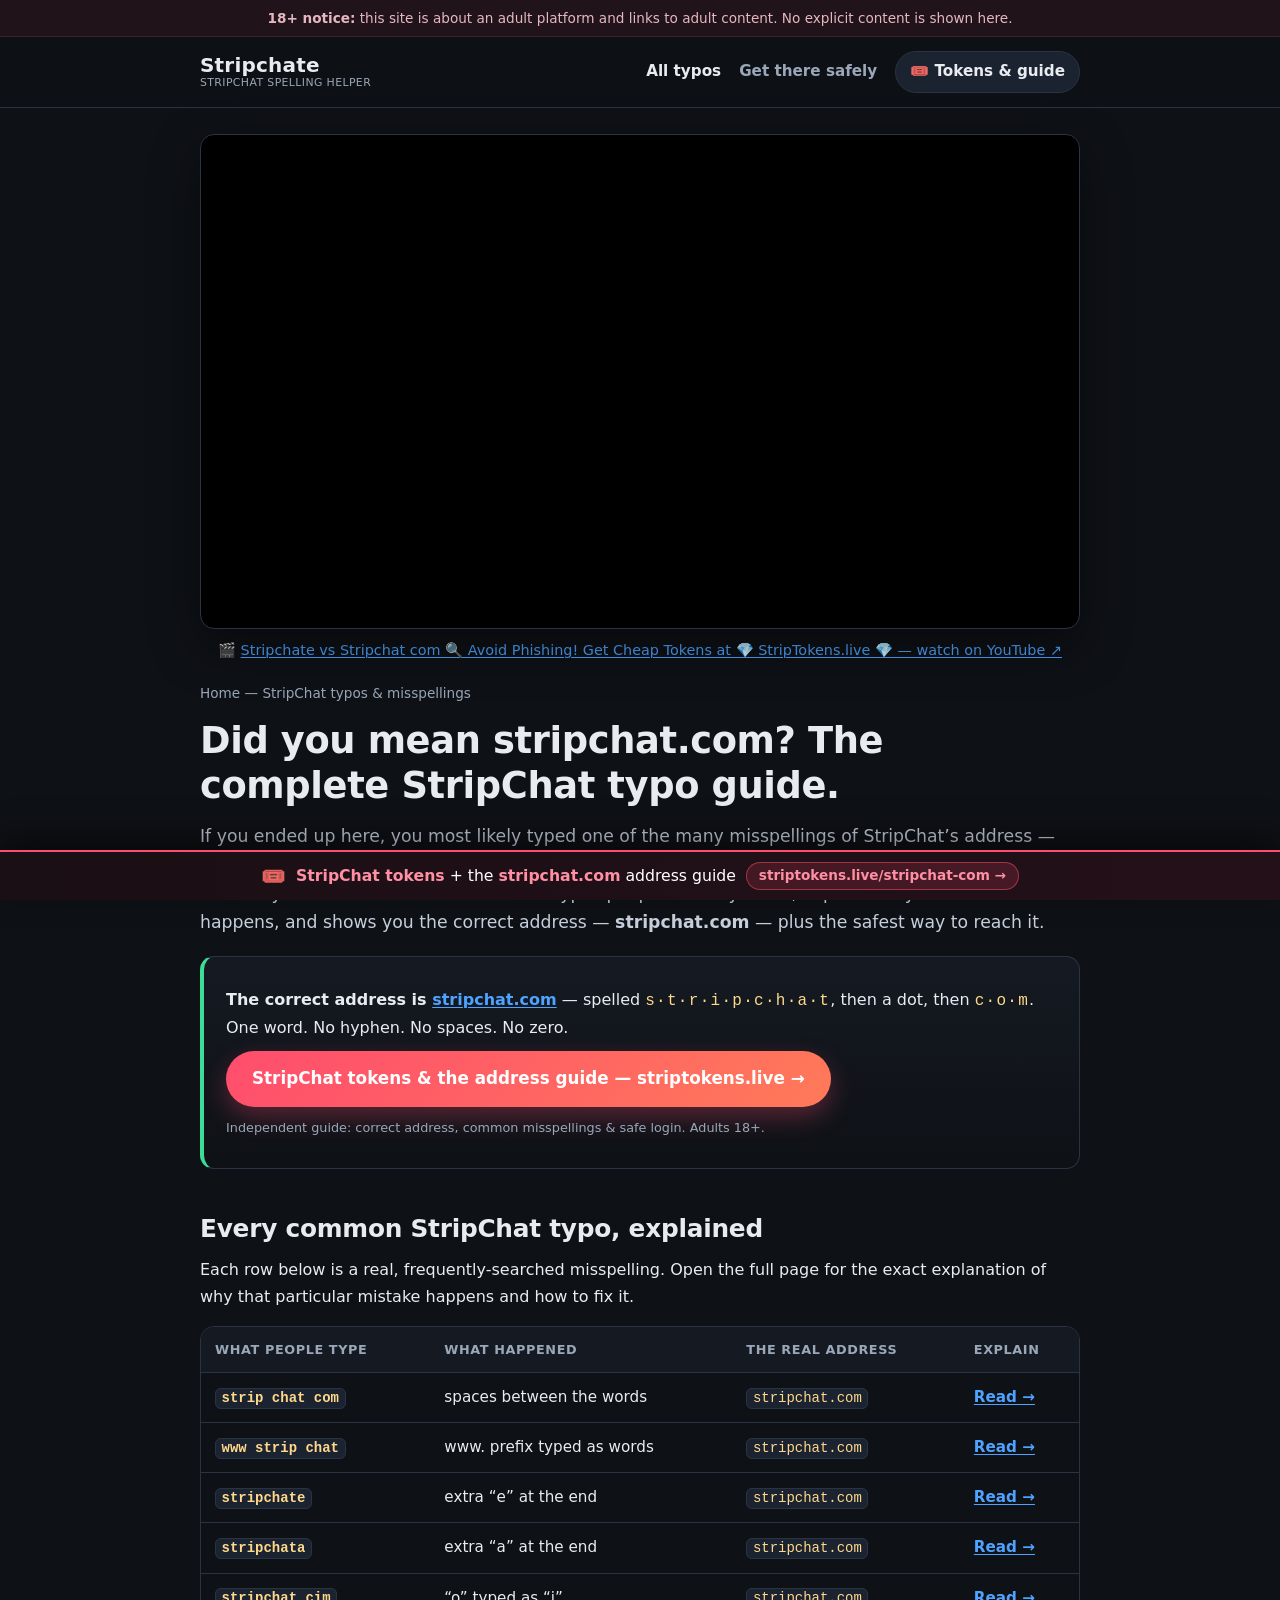
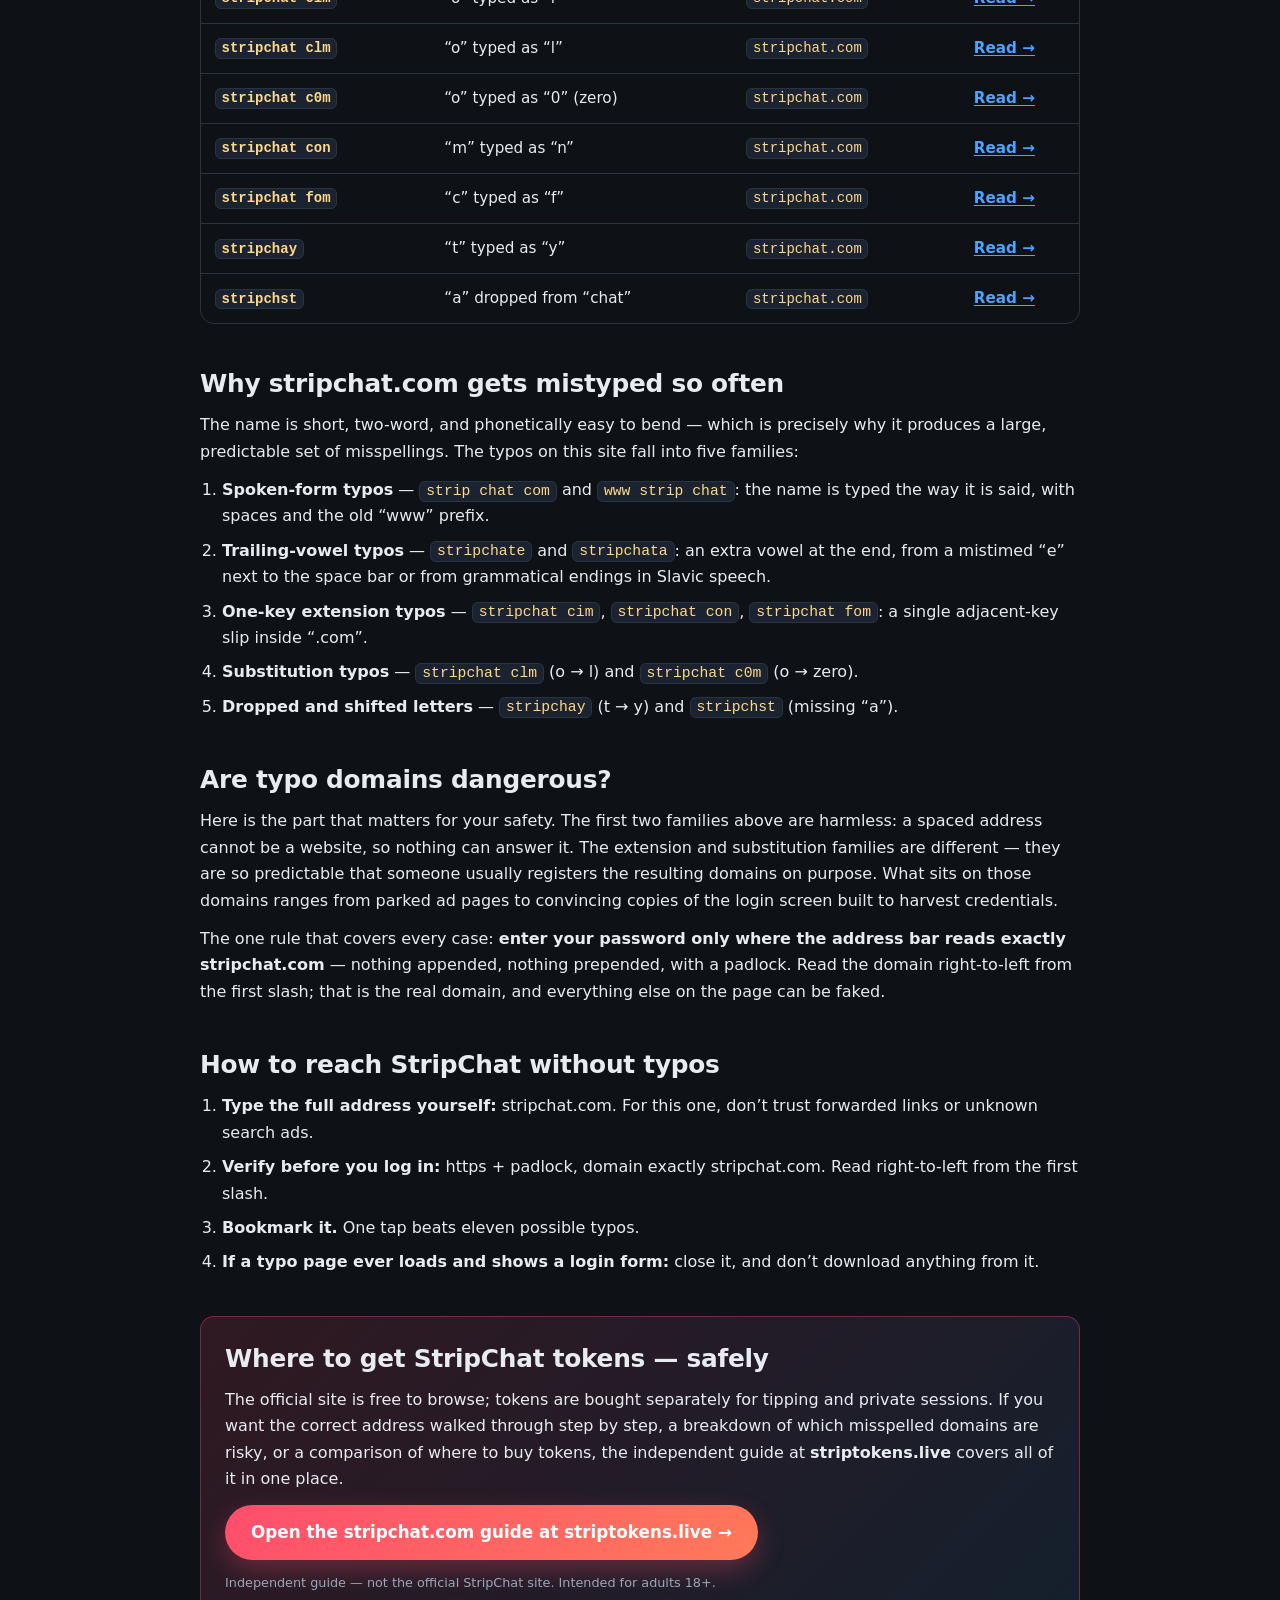
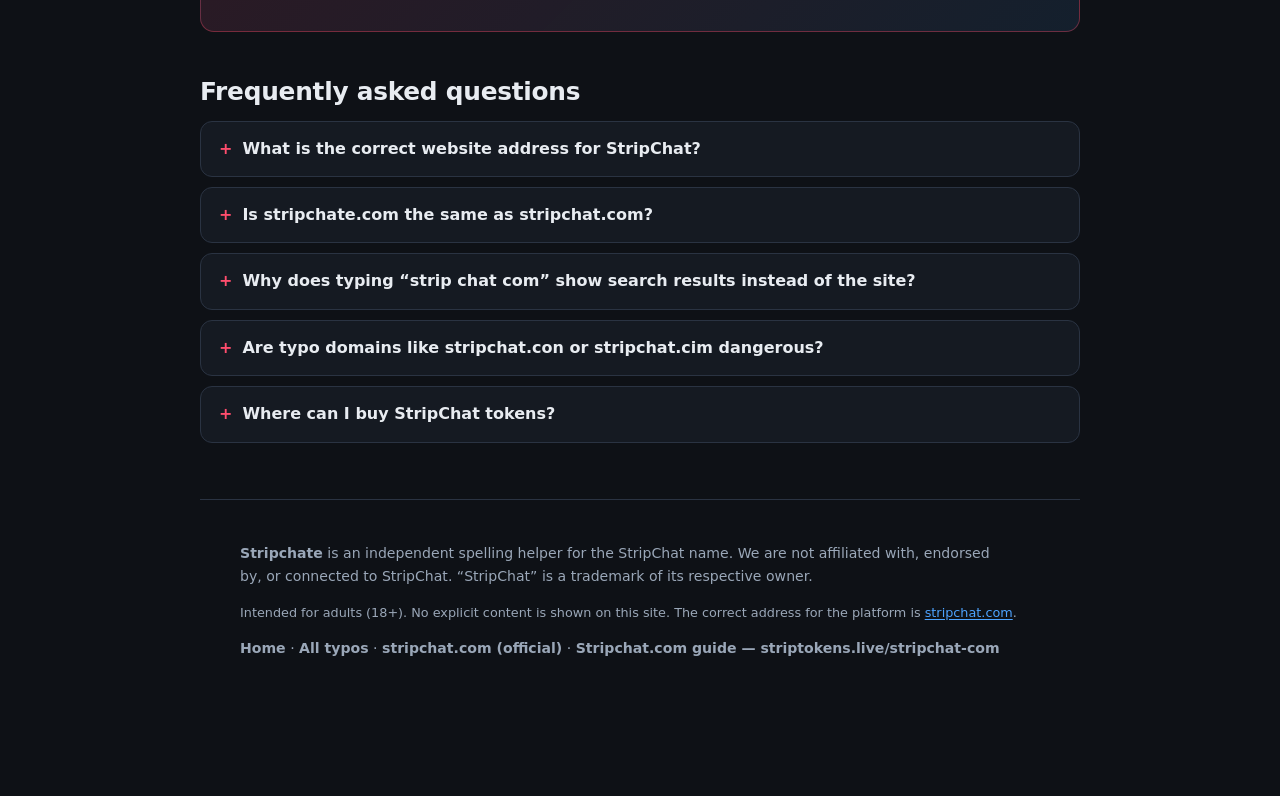
<file: index.html>
<!DOCTYPE html>
<html lang="en" class="no-js">
<head>
  <meta charset="UTF-8">
  <meta name="viewport" content="width=device-width, initial-scale=1.0">
  <title>StripChat Typos &amp; Misspellings: Did You Mean stripchat.com? | Stripchate</title>
  <meta name="description" content="Typed “stripchate”, “strip chat com” or “stripchat cim”? This guide covers every common StripChat misspelling, the correct address — stripchat.com — and how to avoid fake typo domains.">
  <link rel="canonical" href="https://maryamkrol444.github.io/Stripchate/">
  <meta name="google-site-verification" content="Xuf94fNm4YX5BqNwEQruet7zaJzvWqv65AoTLLchIj8" />
  <meta name="robots" content="index, follow, max-image-preview:large, max-snippet:-1, max-video-preview:-1">
  <meta name="theme-color" content="#0e1116">
  <meta property="og:type" content="website">
  <meta property="og:url" content="https://maryamkrol444.github.io/Stripchate/">
  <meta property="og:title" content="StripChat Typos &amp; Misspellings: Did You Mean stripchat.com? | Stripchate">
  <meta property="og:description" content="Typed “stripchate”, “strip chat com” or “stripchat cim”? This guide covers every common StripChat misspelling, the correct address — stripchat.com — and how to avoid fake typo domains.">
  <meta property="og:image" content="https://i.ytimg.com/vi/y9LX8PkDGO4/hqdefault.jpg">
  <meta property="og:site_name" content="Stripchate">
  <meta property="og:locale" content="en_US">
  <meta name="twitter:card" content="summary_large_image">
  <meta name="twitter:url" content="https://maryamkrol444.github.io/Stripchate/">
  <meta name="twitter:title" content="StripChat Typos &amp; Misspellings: Did You Mean stripchat.com? | Stripchate">
  <meta name="twitter:description" content="Typed “stripchate”, “strip chat com” or “stripchat cim”? This guide covers every common StripChat misspelling, the correct address — stripchat.com — and how to avoid fake typo domains.">
  <meta name="twitter:image" content="https://i.ytimg.com/vi/y9LX8PkDGO4/hqdefault.jpg">
  <link rel="icon" href="favicon.svg" type="image/svg+xml">
  <link rel="preconnect" href="https://www.youtube-nocookie.com">
  <link rel="preconnect" href="https://i.ytimg.com" crossorigin>
  <link rel="stylesheet" href="style.css">
  <script type="application/ld+json">
[
  {
    "@type": "WebSite",
    "@id": "https://maryamkrol444.github.io/Stripchate/#website",
    "url": "https://maryamkrol444.github.io/Stripchate/",
    "name": "Stripchate — StripChat Spelling Helper",
    "inLanguage": "en-US"
  },
  {
    "@type": "Organization",
    "@id": "https://maryamkrol444.github.io/Stripchate/#organization",
    "name": "Stripchate",
    "url": "https://maryamkrol444.github.io/Stripchate/",
    "description": "Independent spelling helper for the StripChat name — explains common typos and points to the correct address, stripchat.com.",
    "sameAs": [
      "https://striptokens.live"
    ]
  },
  {
    "@type": "BreadcrumbList",
    "@id": "https://maryamkrol444.github.io/Stripchate/#breadcrumb",
    "itemListElement": [
      {
        "@type": "ListItem",
        "position": 1,
        "name": "Home",
        "item": "https://maryamkrol444.github.io/Stripchate/"
      }
    ]
  },
  {
    "@type": "VideoObject",
    "@id": "https://maryamkrol444.github.io/Stripchate/#video",
    "name": "Stripchate vs Stripchat com 🔍 Avoid Phishing! Get Cheap Tokens at 💎 StripTokens.live 💎",
    "description": "Short video guide: why common StripChat typos (stripchate, stripchata, strip chat com, www strip chat, stripchat cim, clm, c0m, con, fom, stripchay, stripchst) can lead to phishing sites, and what the correct address — stripchat.com — is.",
    "thumbnailUrl": "https://i.ytimg.com/vi/y9LX8PkDGO4/hqdefault.jpg",
    "uploadDate": "2026-09-29T00:00:00+00:00",
    "duration": "PT1M31S",
    "embedUrl": "https://www.youtube.com/embed/y9LX8PkDGO4",
    "contentUrl": "https://www.youtube.com/watch?v=y9LX8PkDGO4",
    "inLanguage": "en",
    "publisher": {
      "@type": "Organization",
      "name": "SMCRecordings"
    }
  },
  {
    "@type": "FAQPage",
    "@id": "https://maryamkrol444.github.io/Stripchate/#faq",
    "mainEntity": [
      {
        "@type": "Question",
        "name": "What is the correct website address for StripChat?",
        "acceptedAnswer": {
          "@type": "Answer",
          "text": "The correct address is stripchat.com — one word before the dot, no hyphen, no space, no extra letters, and an extension of the letters c-o-m, not a zero or a nearby key."
        }
      },
      {
        "@type": "Question",
        "name": "Is stripchate.com the same as stripchat.com?",
        "acceptedAnswer": {
          "@type": "Answer",
          "text": "No. “Stripchate” is a common misspelling (an extra ‘e’), and any domain containing it is a different website. Only stripchat.com is the real platform — always confirm the address bar before logging in."
        }
      },
      {
        "@type": "Question",
        "name": "Why does typing “strip chat com” show search results instead of the site?",
        "acceptedAnswer": {
          "@type": "Answer",
          "text": "Domain names cannot contain spaces. When you type the name as separate words, your browser cannot treat it as an address, so it runs a search instead. Close the spaces and type stripchat.com."
        }
      },
      {
        "@type": "Question",
        "name": "Are typo domains like stripchat.con or stripchat.cim dangerous?",
        "acceptedAnswer": {
          "@type": "Answer",
          "text": "They can be. Misspellings of popular sites are predictable, so they get registered by third parties — sometimes with ad pages, sometimes with lookalike login screens meant to steal credentials. Never enter a password anywhere except stripchat.com."
        }
      },
      {
        "@type": "Question",
        "name": "Where can I buy StripChat tokens?",
        "acceptedAnswer": {
          "@type": "Answer",
          "text": "Tokens are purchased on the official StripChat site. If you want a comparison of options or a full walkthrough of the address and a safe login, the independent guide at striptokens.live/stripchat-com explains how it works."
        }
      }
    ]
  }
]
</script>
</head>
<body>
  <div class="age-banner" role="note">
    <span><strong>18+ notice:</strong> this site is about an adult platform and links to adult content. No explicit content is shown here.</span>
  </div>
  <header class="site-header">
    <div class="container header-inner">
      <a class="brand" href="./">Stripchate<span class="brand-sub">StripChat spelling helper</span></a>
      <nav aria-label="Main navigation">
        <a href="./#typo-directory" class="active">All typos</a>
        <a href="./#safe">Get there safely</a>
        <a href="https://striptokens.live/stripchat-com/" class="nav-cta">🎟️ Tokens &amp; guide</a>
      </nav>
    </div>
  </header>
  <main class="container" id="main">

  <figure class="hero-video">
    <div class="video-frame">
      <iframe src="https://www.youtube-nocookie.com/embed/y9LX8PkDGO4" title="StripChat typos and the correct address — video guide"
              allow="accelerometer; autoplay; clipboard-write; encrypted-media; gyroscope; picture-in-picture"
              allowfullscreen></iframe>
    </div>
    <figcaption>🎬 <a href="https://youtu.be/y9LX8PkDGO4">Stripchate vs Stripchat com 🔍 Avoid Phishing! Get Cheap Tokens at 💎 StripTokens.live 💎 — watch on YouTube ↗</a></figcaption>
  </figure>

  <nav class="breadcrumbs" aria-label="Breadcrumb">
    <ol><li aria-current="page">Home — StripChat typos &amp; misspellings</li></ol>
  </nav>
  <h1>Did you mean stripchat.com? The complete StripChat typo guide.</h1>
  <p class="lede">If you ended up here, you most likely typed one of the many misspellings of StripChat’s
  address — stripchate, strip chat com, stripchat cim, stripchat c0m, or one of the others in the table
  below. That is exactly what this site is for: it lists the typos people actually make, explains why each one
  happens, and shows you the correct address — <strong>stripchat.com</strong> — plus the safest way to reach it.</p>

  <div class="answer-box" role="note">
    <p><strong>The correct address is <a href="https://stripchat.com" rel="noopener nofollow">stripchat.com</a></strong>
    — spelled <span class="spell">s·t·r·i·p·c·h·a·t</span>, then a dot,
    then <span class="spell">c·o·m</span>. One word. No hyphen. No spaces. No zero.</p>
    <p><a class="btn btn-primary" href="https://striptokens.live/stripchat-com/">StripChat tokens &amp; the address guide — striptokens.live →</a></p>
    <p class="cta-fineprint">Independent guide: correct address, common misspellings &amp; safe login. Adults 18+.</p>
  </div>

  <section id="typo-directory" aria-label="Directory of common StripChat typos">
    <h2>Every common StripChat typo, explained</h2>
    <p>Each row below is a real, frequently-searched misspelling. Open the full page for the exact
    explanation of why that particular mistake happens and how to fix it.</p>
    <div class="table-wrap">
    <table>
      <thead>
        <tr><th scope="col">What people type</th><th scope="col">What happened</th><th scope="col">The real address</th><th scope="col">Explain</th></tr>
      </thead>
      <tbody>
        <tr><th scope="row"><a href="strip-chat-com/"><code>strip chat com</code></a></th><td>spaces between the words</td><td><code>stripchat.com</code></td><td><a class="row-link" href="strip-chat-com/">Read →</a></td></tr>
        <tr><th scope="row"><a href="www-strip-chat/"><code>www strip chat</code></a></th><td>www. prefix typed as words</td><td><code>stripchat.com</code></td><td><a class="row-link" href="www-strip-chat/">Read →</a></td></tr>
        <tr><th scope="row"><a href="stripchate/"><code>stripchate</code></a></th><td>extra “e” at the end</td><td><code>stripchat.com</code></td><td><a class="row-link" href="stripchate/">Read →</a></td></tr>
        <tr><th scope="row"><a href="stripchata/"><code>stripchata</code></a></th><td>extra “a” at the end</td><td><code>stripchat.com</code></td><td><a class="row-link" href="stripchata/">Read →</a></td></tr>
        <tr><th scope="row"><a href="stripchat-cim/"><code>stripchat cim</code></a></th><td>“o” typed as “i”</td><td><code>stripchat.com</code></td><td><a class="row-link" href="stripchat-cim/">Read →</a></td></tr>
        <tr><th scope="row"><a href="stripchat-clm/"><code>stripchat clm</code></a></th><td>“o” typed as “l”</td><td><code>stripchat.com</code></td><td><a class="row-link" href="stripchat-clm/">Read →</a></td></tr>
        <tr><th scope="row"><a href="stripchat-c0m/"><code>stripchat c0m</code></a></th><td>“o” typed as “0” (zero)</td><td><code>stripchat.com</code></td><td><a class="row-link" href="stripchat-c0m/">Read →</a></td></tr>
        <tr><th scope="row"><a href="stripchat-con/"><code>stripchat con</code></a></th><td>“m” typed as “n”</td><td><code>stripchat.com</code></td><td><a class="row-link" href="stripchat-con/">Read →</a></td></tr>
        <tr><th scope="row"><a href="stripchat-fom/"><code>stripchat fom</code></a></th><td>“c” typed as “f”</td><td><code>stripchat.com</code></td><td><a class="row-link" href="stripchat-fom/">Read →</a></td></tr>
        <tr><th scope="row"><a href="stripchay/"><code>stripchay</code></a></th><td>“t” typed as “y”</td><td><code>stripchat.com</code></td><td><a class="row-link" href="stripchay/">Read →</a></td></tr>
        <tr><th scope="row"><a href="stripchst/"><code>stripchst</code></a></th><td>“a” dropped from “chat”</td><td><code>stripchat.com</code></td><td><a class="row-link" href="stripchst/">Read →</a></td></tr>
      </tbody>
    </table>
    </div>
  </section>

  <section aria-label="Why stripchat.com gets mistyped">
    <h2>Why stripchat.com gets mistyped so often</h2>
    <p>The name is short, two-word, and phonetically easy to bend — which is precisely why it produces a
    large, predictable set of misspellings. The typos on this site fall into five families:</p>
    <ol>
      <li><strong>Spoken-form typos</strong> — <code>strip chat com</code> and <code>www strip chat</code>: the name
      is typed the way it is said, with spaces and the old “www” prefix.</li>
      <li><strong>Trailing-vowel typos</strong> — <code>stripchate</code> and <code>stripchata</code>: an extra vowel at the
      end, from a mistimed “e” next to the space bar or from grammatical endings in Slavic speech.</li>
      <li><strong>One-key extension typos</strong> — <code>stripchat cim</code>, <code>stripchat con</code>,
      <code>stripchat fom</code>: a single adjacent-key slip inside “.com”.</li>
      <li><strong>Substitution typos</strong> — <code>stripchat clm</code> (o → l) and <code>stripchat c0m</code>
      (o → zero).</li>
      <li><strong>Dropped and shifted letters</strong> — <code>stripchay</code> (t → y) and <code>stripchst</code>
      (missing “a”).</li>
    </ol>
  </section>

  <section id="danger" aria-label="Are typo domains dangerous">
    <h2>Are typo domains dangerous?</h2>
    <p>Here is the part that matters for your safety. The first two families above are harmless: a spaced
    address cannot be a website, so nothing can answer it. The extension and substitution families are
    different — they are so predictable that someone usually registers the resulting domains on purpose.
    What sits on those domains ranges from parked ad pages to convincing copies of the login screen built
    to harvest credentials.</p>
    <p>The one rule that covers every case: <strong>enter your password only where the address bar reads
    exactly stripchat.com</strong> — nothing appended, nothing prepended, with a padlock. Read the domain
    right-to-left from the first slash; that is the real domain, and everything else on the page can be faked.</p>
  </section>

  <section id="safe" aria-label="How to reach StripChat safely">
    <h2>How to reach StripChat without typos</h2>
    <ol>
      <li><strong>Type the full address yourself:</strong> stripchat.com. For this one, don’t trust forwarded
      links or unknown search ads.</li>
      <li><strong>Verify before you log in:</strong> https + padlock, domain exactly stripchat.com. Read
      right-to-left from the first slash.</li>
      <li><strong>Bookmark it.</strong> One tap beats eleven possible typos.</li>
      <li><strong>If a typo page ever loads and shows a login form:</strong> close it, and don’t download
      anything from it.</li>
    </ol>
  </section>
  <section class="cta-box" aria-label="Stripchat.com guide and tokens">
    <h2>Where to get StripChat tokens — safely</h2>
    <p>The official site is free to browse; tokens are bought separately for tipping and private
    sessions. If you want the correct address walked through step by step, a breakdown of which
    misspelled domains are risky, or a comparison of where to buy tokens, the independent guide at
    <strong>striptokens.live</strong> covers all of it in one place.</p>
    <p><a class="btn btn-primary" href="https://striptokens.live/stripchat-com/">Open the stripchat.com guide at striptokens.live →</a></p>
    <p class="cta-fineprint">Independent guide — not the official StripChat site. Intended for adults 18+.</p>
  </section>  <section class="faq" aria-label="Frequently asked questions">
    <h2>Frequently asked questions</h2>
    <details>
      <summary>What is the correct website address for StripChat?</summary>
      <p>The correct address is stripchat.com — one word before the dot, no hyphen, no space, no extra letters, and an extension of the letters c-o-m, not a zero or a nearby key.</p>
    </details>
    <details>
      <summary>Is stripchate.com the same as stripchat.com?</summary>
      <p>No. “Stripchate” is a common misspelling (an extra ‘e’), and any domain containing it is a different website. Only stripchat.com is the real platform — always confirm the address bar before logging in.</p>
    </details>
    <details>
      <summary>Why does typing “strip chat com” show search results instead of the site?</summary>
      <p>Domain names cannot contain spaces. When you type the name as separate words, your browser cannot treat it as an address, so it runs a search instead. Close the spaces and type stripchat.com.</p>
    </details>
    <details>
      <summary>Are typo domains like stripchat.con or stripchat.cim dangerous?</summary>
      <p>They can be. Misspellings of popular sites are predictable, so they get registered by third parties — sometimes with ad pages, sometimes with lookalike login screens meant to steal credentials. Never enter a password anywhere except stripchat.com.</p>
    </details>
    <details>
      <summary>Where can I buy StripChat tokens?</summary>
      <p>Tokens are purchased on the official StripChat site. If you want a comparison of options or a full walkthrough of the address and a safe login, the independent guide at striptokens.live/stripchat-com explains how it works.</p>
    </details>
  </section>  <footer class="site-footer">
    <div class="container">
      <p class="about"><strong>Stripchate</strong> is an independent spelling helper for the StripChat name.
      We are not affiliated with, endorsed by, or connected to StripChat. “StripChat” is a trademark of its respective owner.</p>
      <p class="fineprint">Intended for adults (18+). No explicit content is shown on this site.
      The correct address for the platform is <a href="https://stripchat.com" rel="noopener nofollow">stripchat.com</a>.</p>
      <p class="foot-links">
        <a href="">Home</a> ·
        <a href="#typo-directory">All typos</a> ·
        <a href="https://stripchat.com" rel="noopener nofollow">stripchat.com (official)</a> ·
        <a href="https://striptokens.live/stripchat-com/">Stripchat.com guide — striptokens.live/stripchat-com</a>
      </p>
    </div>
  </footer>
  <aside class="sticky-cta" aria-label="Stripchat.com guide and tokens">
    <a href="https://striptokens.live/stripchat-com/">
      <span class="cta-emoji" aria-hidden="true">🎟️</span>
      <span class="cta-text"><strong>StripChat tokens</strong> + the <strong>stripchat.com</strong> address guide</span>
      <span class="cta-url">striptokens.live/stripchat-com →</span>
    </a>
  </aside>
</main>

</body>
</html>
</file>
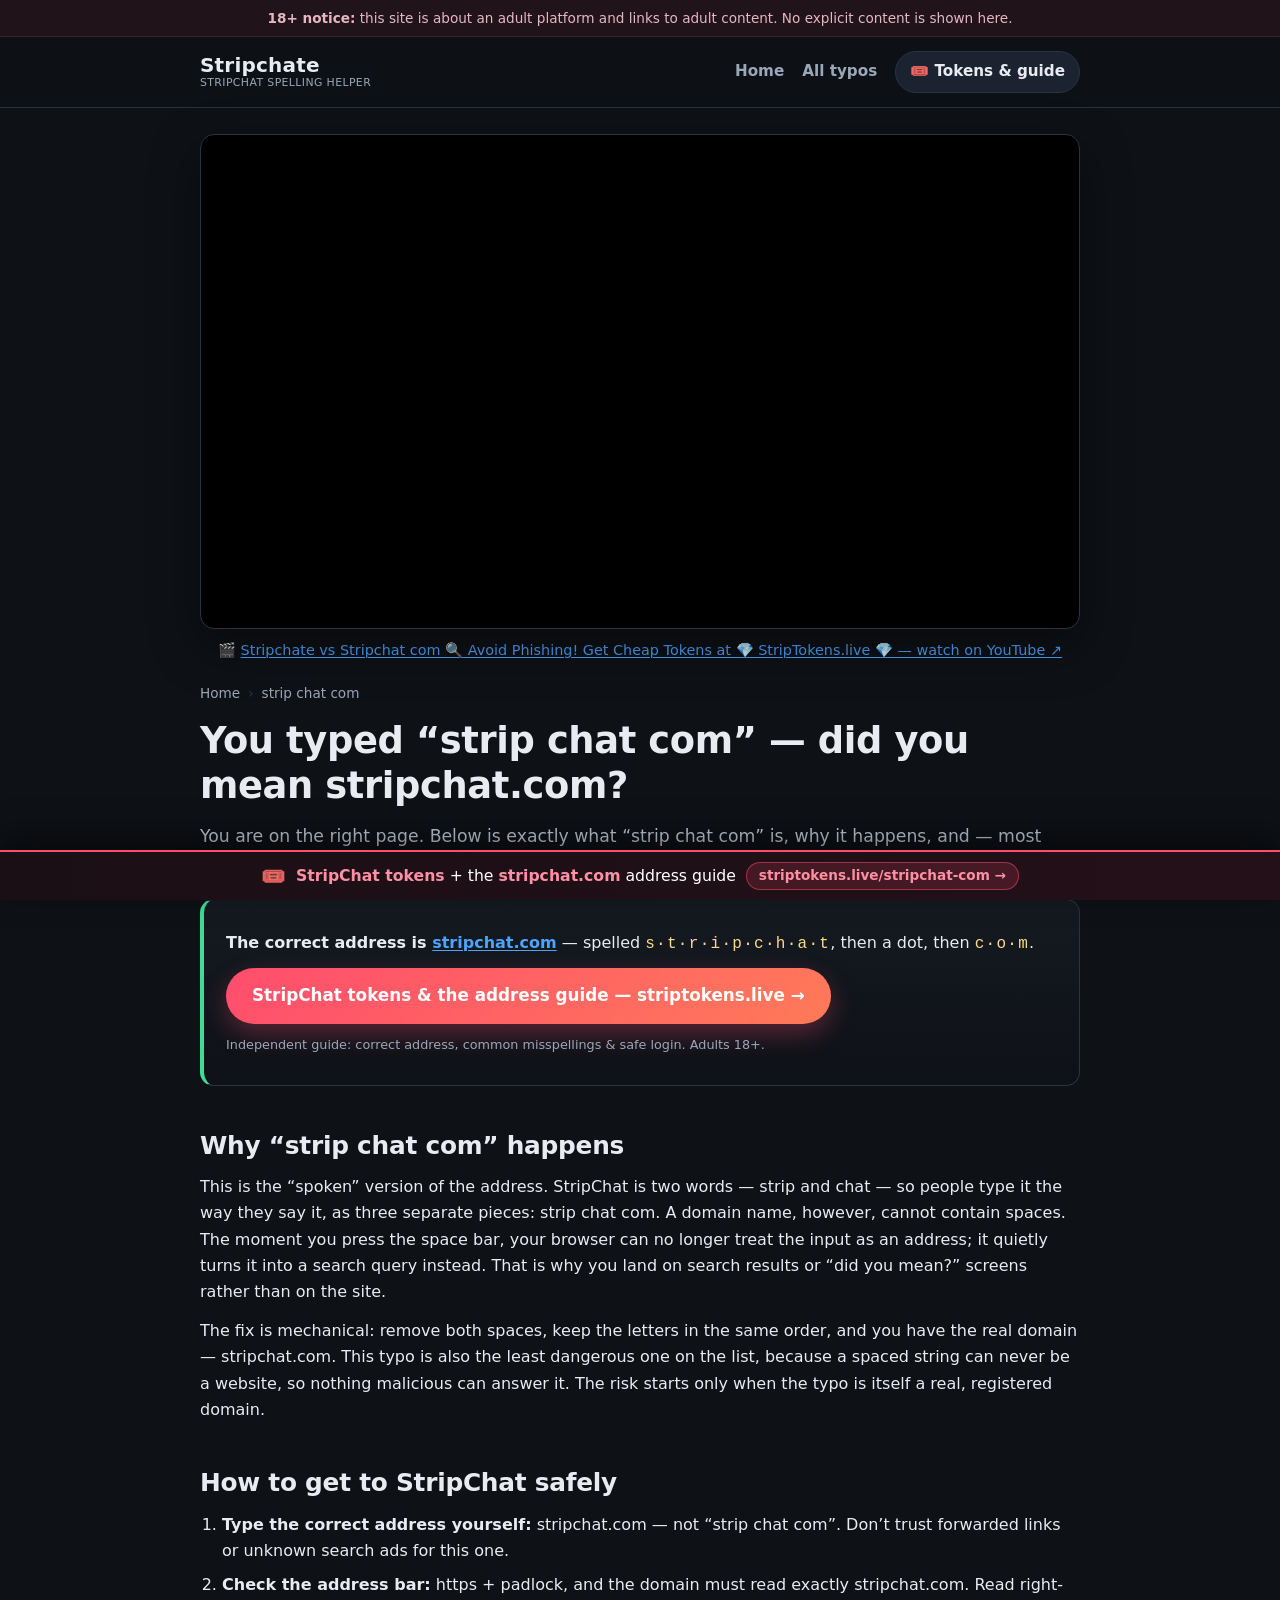
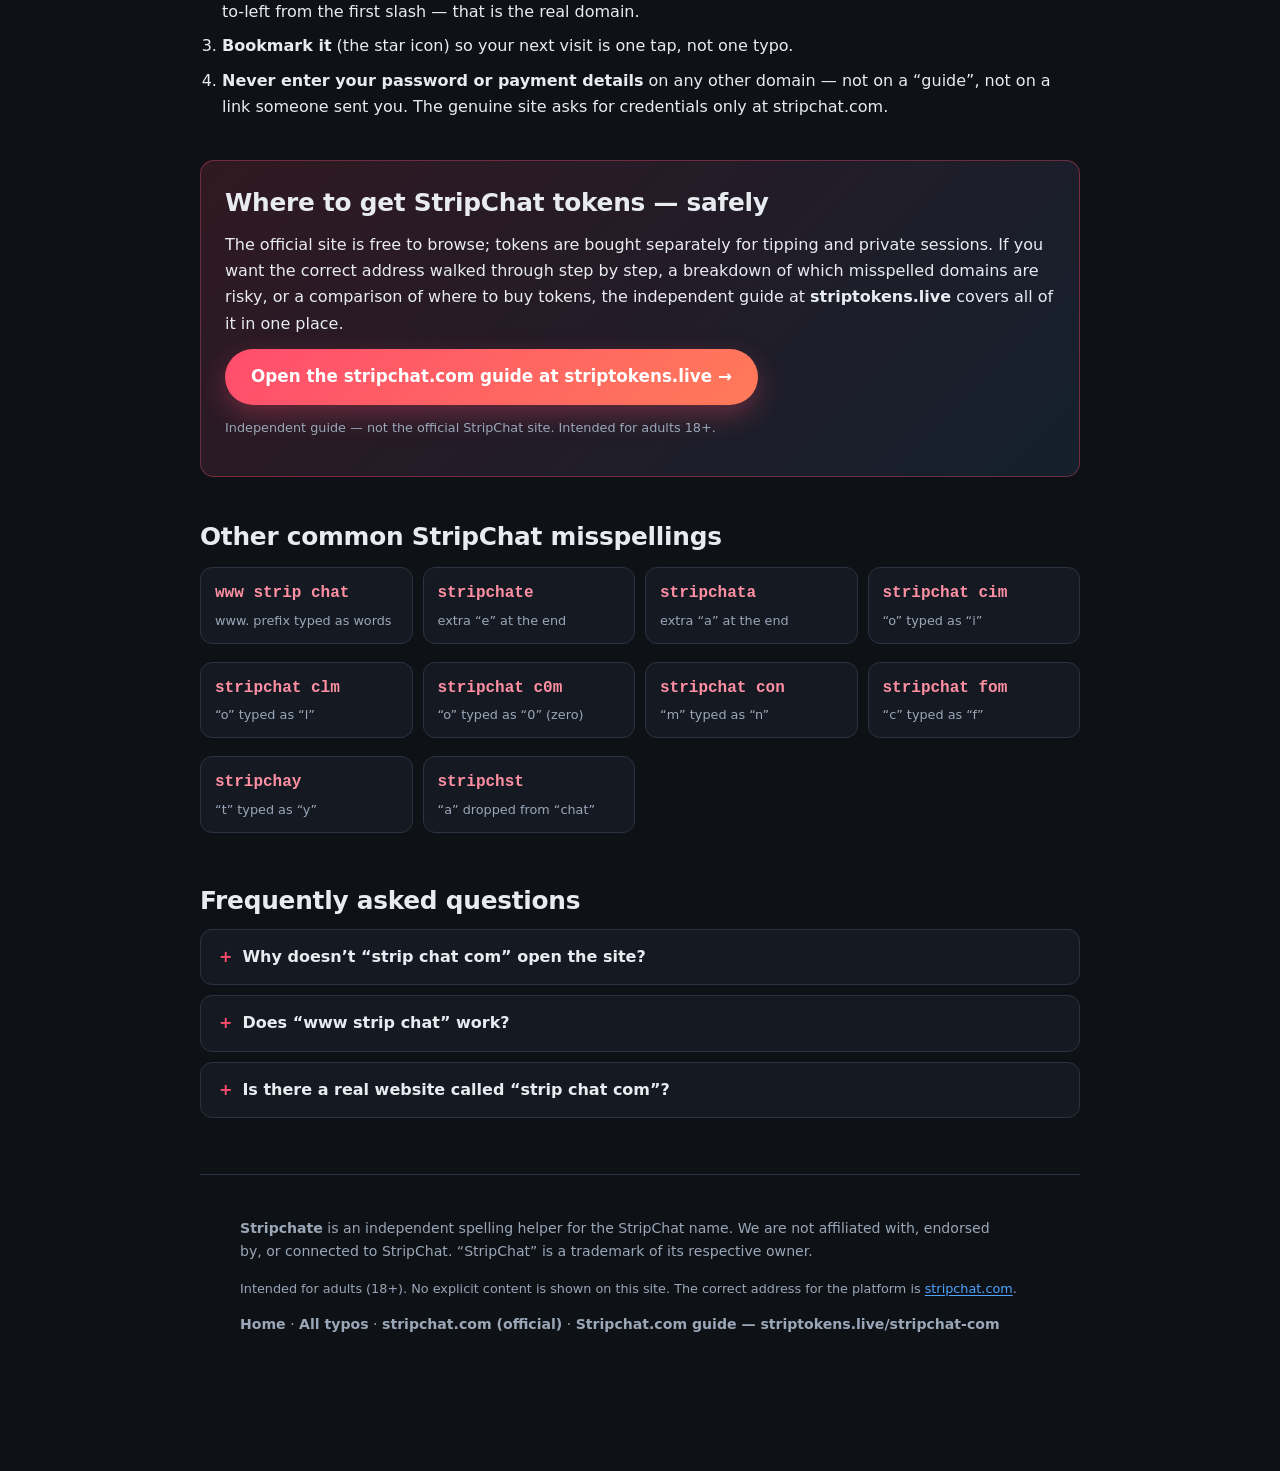
<file: strip-chat-com/index.html>
<!DOCTYPE html>
<html lang="en" class="no-js">
<head>
  <meta charset="UTF-8">
  <meta name="viewport" content="width=device-width, initial-scale=1.0">
  <title>strip chat com — Did You Mean stripchat.com? | Stripchate</title>
  <meta name="description" content="“strip chat com” doesn’t work — web addresses can’t contain spaces. Here’s why people type it, why the real address is stripchat.com, and how to reach the right site safely.">
  <link rel="canonical" href="https://maryamkrol444.github.io/Stripchate/strip-chat-com/">
  <meta name="google-site-verification" content="Xuf94fNm4YX5BqNwEQruet7zaJzvWqv65AoTLLchIj8" />
  <meta name="robots" content="index, follow, max-image-preview:large, max-snippet:-1, max-video-preview:-1">
  <meta name="theme-color" content="#0e1116">
  <meta property="og:type" content="article">
  <meta property="og:url" content="https://maryamkrol444.github.io/Stripchate/strip-chat-com/">
  <meta property="og:title" content="strip chat com — Did You Mean stripchat.com? | Stripchate">
  <meta property="og:description" content="“strip chat com” doesn’t work — web addresses can’t contain spaces. Here’s why people type it, why the real address is stripchat.com, and how to reach the right site safely.">
  <meta property="og:image" content="https://i.ytimg.com/vi/y9LX8PkDGO4/hqdefault.jpg">
  <meta property="og:site_name" content="Stripchate">
  <meta property="og:locale" content="en_US">
  <meta name="twitter:card" content="summary_large_image">
  <meta name="twitter:url" content="https://maryamkrol444.github.io/Stripchate/strip-chat-com/">
  <meta name="twitter:title" content="strip chat com — Did You Mean stripchat.com? | Stripchate">
  <meta name="twitter:description" content="“strip chat com” doesn’t work — web addresses can’t contain spaces. Here’s why people type it, why the real address is stripchat.com, and how to reach the right site safely.">
  <meta name="twitter:image" content="https://i.ytimg.com/vi/y9LX8PkDGO4/hqdefault.jpg">
  <link rel="icon" href="../favicon.svg" type="image/svg+xml">
  <link rel="preconnect" href="https://www.youtube-nocookie.com">
  <link rel="preconnect" href="https://i.ytimg.com" crossorigin>
  <link rel="stylesheet" href="../style.css">
  <script type="application/ld+json">
[
  {
    "@type": "Article",
    "headline": "You typed “strip chat com” — did you mean stripchat.com — did you mean stripchat.com?",
    "description": "“strip chat com” doesn’t work — web addresses can’t contain spaces. Here’s why people type it, why the real address is stripchat.com, and how to reach the right site safely.",
    "mainEntityOfPage": {
      "@type": "WebPage",
      "@id": "https://maryamkrol444.github.io/Stripchate/strip-chat-com/"
    },
    "datePublished": "2026-09-29",
    "dateModified": "2026-09-29",
    "inLanguage": "en",
    "author": {
      "@type": "Organization",
      "name": "Stripchate"
    },
    "publisher": {
      "@type": "Organization",
      "name": "Stripchate",
      "url": "https://maryamkrol444.github.io/Stripchate/"
    }
  },
  {
    "@type": "BreadcrumbList",
    "@id": "https://maryamkrol444.github.io/Stripchate/strip-chat-com/#breadcrumb",
    "itemListElement": [
      {
        "@type": "ListItem",
        "position": 1,
        "name": "Home",
        "item": "https://maryamkrol444.github.io/Stripchate/"
      },
      {
        "@type": "ListItem",
        "position": 2,
        "name": "strip chat com"
      }
    ]
  },
  {
    "@type": "VideoObject",
    "@id": "https://maryamkrol444.github.io/Stripchate/strip-chat-com/#video",
    "name": "Stripchate vs Stripchat com 🔍 Avoid Phishing! Get Cheap Tokens at 💎 StripTokens.live 💎",
    "description": "Short video guide: why common StripChat typos (stripchate, stripchata, strip chat com, www strip chat, stripchat cim, clm, c0m, con, fom, stripchay, stripchst) can lead to phishing sites, and what the correct address — stripchat.com — is.",
    "thumbnailUrl": "https://i.ytimg.com/vi/y9LX8PkDGO4/hqdefault.jpg",
    "uploadDate": "2026-09-29T00:00:00+00:00",
    "duration": "PT1M31S",
    "embedUrl": "https://www.youtube.com/embed/y9LX8PkDGO4",
    "contentUrl": "https://www.youtube.com/watch?v=y9LX8PkDGO4",
    "inLanguage": "en",
    "publisher": {
      "@type": "Organization",
      "name": "SMCRecordings"
    }
  },
  {
    "@type": "FAQPage",
    "@id": "https://maryamkrol444.github.io/Stripchate/strip-chat-com/#faq",
    "mainEntity": [
      {
        "@type": "Question",
        "name": "Why doesn’t “strip chat com” open the site?",
        "acceptedAnswer": {
          "@type": "Answer",
          "text": "Because it contains spaces, and spaces are not valid in a web address. Your browser treats the string as a search query. Type stripchat.com without any spaces and the site opens."
        }
      },
      {
        "@type": "Question",
        "name": "Does “www strip chat” work?",
        "acceptedAnswer": {
          "@type": "Answer",
          "text": "No — the spaces break it. Without spaces, both stripchat.com and www.stripchat.com take you to the same site."
        }
      },
      {
        "@type": "Question",
        "name": "Is there a real website called “strip chat com”?",
        "acceptedAnswer": {
          "@type": "Answer",
          "text": "Not as an address — that string cannot be a domain. If a link labelled “strip chat com” loads a page, check the address bar: the only correct domain is stripchat.com."
        }
      }
    ]
  }
]
</script>
</head>
<body>
  <div class="age-banner" role="note">
    <span><strong>18+ notice:</strong> this site is about an adult platform and links to adult content. No explicit content is shown here.</span>
  </div>
  <header class="site-header">
    <div class="container header-inner">
      <a class="brand" href="../">Stripchate<span class="brand-sub">StripChat spelling helper</span></a>
      <nav aria-label="Main navigation">
        <a href="../">Home</a>
        <a href="../#typo-directory">All typos</a>
        <a href="https://striptokens.live/stripchat-com/" class="nav-cta">🎟️ Tokens &amp; guide</a>
      </nav>
    </div>
  </header>
  <main class="container" id="main">

  <figure class="hero-video">
    <div class="video-frame">
      <iframe src="https://www.youtube-nocookie.com/embed/y9LX8PkDGO4" title="strip chat com — did you mean stripchat.com? (video guide)"
              allow="accelerometer; autoplay; clipboard-write; encrypted-media; gyroscope; picture-in-picture"
              allowfullscreen></iframe>
    </div>
    <figcaption>🎬 <a href="https://youtu.be/y9LX8PkDGO4">Stripchate vs Stripchat com 🔍 Avoid Phishing! Get Cheap Tokens at 💎 StripTokens.live 💎 — watch on YouTube ↗</a></figcaption>
  </figure>

  <nav class="breadcrumbs" aria-label="Breadcrumb">
    <ol>
      <li><a href="../">Home</a></li>
      <li aria-current="page">strip chat com</li>
    </ol>
  </nav>
  <h1>You typed “strip chat com” — did you mean stripchat.com?</h1>
  <p class="lede">You are on the right page. Below is exactly what “strip chat com” is, why it happens,
  and — most importantly — where the real site actually lives.</p>

  <div class="answer-box" role="note">
    <p><strong>The correct address is <a href="https://stripchat.com" rel="noopener nofollow">stripchat.com</a></strong>
    — spelled <span class="spell">s·t·r·i·p·c·h·a·t</span>, then a dot,
    then <span class="spell">c·o·m</span>.</p>
    <p><a class="btn btn-primary" href="https://striptokens.live/stripchat-com/">StripChat tokens &amp; the address guide — striptokens.live →</a></p>
    <p class="cta-fineprint">Independent guide: correct address, common misspellings &amp; safe login. Adults 18+.</p>
  </div>

  <section aria-label="Why this typo happens">
    <h2>Why “strip chat com” happens</h2>
    <p>This is the “spoken” version of the address. StripChat is two words — strip and chat — so people type it the way they say it, as three separate pieces: strip chat com. A domain name, however, cannot contain spaces. The moment you press the space bar, your browser can no longer treat the input as an address; it quietly turns it into a search query instead. That is why you land on search results or “did you mean?” screens rather than on the site.</p>
    <p>The fix is mechanical: remove both spaces, keep the letters in the same order, and you have the real domain — stripchat.com. This typo is also the least dangerous one on the list, because a spaced string can never be a website, so nothing malicious can answer it. The risk starts only when the typo is itself a real, registered domain.</p>
  </section>

  <section id="safe" aria-label="How to reach StripChat safely">
    <h2>How to get to StripChat safely</h2>
    <ol>
      <li><strong>Type the correct address yourself:</strong> stripchat.com — not “strip chat com”.
      Don’t trust forwarded links or unknown search ads for this one.</li>
      <li><strong>Check the address bar:</strong> https + padlock, and the domain must read exactly
      stripchat.com. Read right-to-left from the first slash — that is the real domain.</li>
      <li><strong>Bookmark it</strong> (the star icon) so your next visit is one tap, not one typo.</li>
      <li><strong>Never enter your password or payment details</strong> on any other domain — not on a
      “guide”, not on a link someone sent you. The genuine site asks for credentials only at stripchat.com.</li>
    </ol>
  </section>
  <section class="cta-box" aria-label="Stripchat.com guide and tokens">
    <h2>Where to get StripChat tokens — safely</h2>
    <p>The official site is free to browse; tokens are bought separately for tipping and private
    sessions. If you want the correct address walked through step by step, a breakdown of which
    misspelled domains are risky, or a comparison of where to buy tokens, the independent guide at
    <strong>striptokens.live</strong> covers all of it in one place.</p>
    <p><a class="btn btn-primary" href="https://striptokens.live/stripchat-com/">Open the stripchat.com guide at striptokens.live →</a></p>
    <p class="cta-fineprint">Independent guide — not the official StripChat site. Intended for adults 18+.</p>
  </section>  <section aria-label="Other common StripChat misspellings">
    <h2>Other common StripChat misspellings</h2>
    <ul class="typo-grid">
      <li><a href="../www-strip-chat/"><code>www strip chat</code><span>www. prefix typed as words</span></a></li>
      <li><a href="../stripchate/"><code>stripchate</code><span>extra “e” at the end</span></a></li>
      <li><a href="../stripchata/"><code>stripchata</code><span>extra “a” at the end</span></a></li>
      <li><a href="../stripchat-cim/"><code>stripchat cim</code><span>“o” typed as “i”</span></a></li>
      <li><a href="../stripchat-clm/"><code>stripchat clm</code><span>“o” typed as “l”</span></a></li>
      <li><a href="../stripchat-c0m/"><code>stripchat c0m</code><span>“o” typed as “0” (zero)</span></a></li>
      <li><a href="../stripchat-con/"><code>stripchat con</code><span>“m” typed as “n”</span></a></li>
      <li><a href="../stripchat-fom/"><code>stripchat fom</code><span>“c” typed as “f”</span></a></li>
      <li><a href="../stripchay/"><code>stripchay</code><span>“t” typed as “y”</span></a></li>
      <li><a href="../stripchst/"><code>stripchst</code><span>“a” dropped from “chat”</span></a></li>
    </ul>
  </section>  <section class="faq" aria-label="Frequently asked questions">
    <h2>Frequently asked questions</h2>
    <details>
      <summary>Why doesn’t “strip chat com” open the site?</summary>
      <p>Because it contains spaces, and spaces are not valid in a web address. Your browser treats the string as a search query. Type stripchat.com without any spaces and the site opens.</p>
    </details>
    <details>
      <summary>Does “www strip chat” work?</summary>
      <p>No — the spaces break it. Without spaces, both stripchat.com and www.stripchat.com take you to the same site.</p>
    </details>
    <details>
      <summary>Is there a real website called “strip chat com”?</summary>
      <p>Not as an address — that string cannot be a domain. If a link labelled “strip chat com” loads a page, check the address bar: the only correct domain is stripchat.com.</p>
    </details>
  </section>  <footer class="site-footer">
    <div class="container">
      <p class="about"><strong>Stripchate</strong> is an independent spelling helper for the StripChat name.
      We are not affiliated with, endorsed by, or connected to StripChat. “StripChat” is a trademark of its respective owner.</p>
      <p class="fineprint">Intended for adults (18+). No explicit content is shown on this site.
      The correct address for the platform is <a href="https://stripchat.com" rel="noopener nofollow">stripchat.com</a>.</p>
      <p class="foot-links">
        <a href="../">Home</a> ·
        <a href="../#typo-directory">All typos</a> ·
        <a href="https://stripchat.com" rel="noopener nofollow">stripchat.com (official)</a> ·
        <a href="https://striptokens.live/stripchat-com/">Stripchat.com guide — striptokens.live/stripchat-com</a>
      </p>
    </div>
  </footer>
  <aside class="sticky-cta" aria-label="Stripchat.com guide and tokens">
    <a href="https://striptokens.live/stripchat-com/">
      <span class="cta-emoji" aria-hidden="true">🎟️</span>
      <span class="cta-text"><strong>StripChat tokens</strong> + the <strong>stripchat.com</strong> address guide</span>
      <span class="cta-url">striptokens.live/stripchat-com →</span>
    </a>
  </aside>
</main>
</body>
</html>
</file>
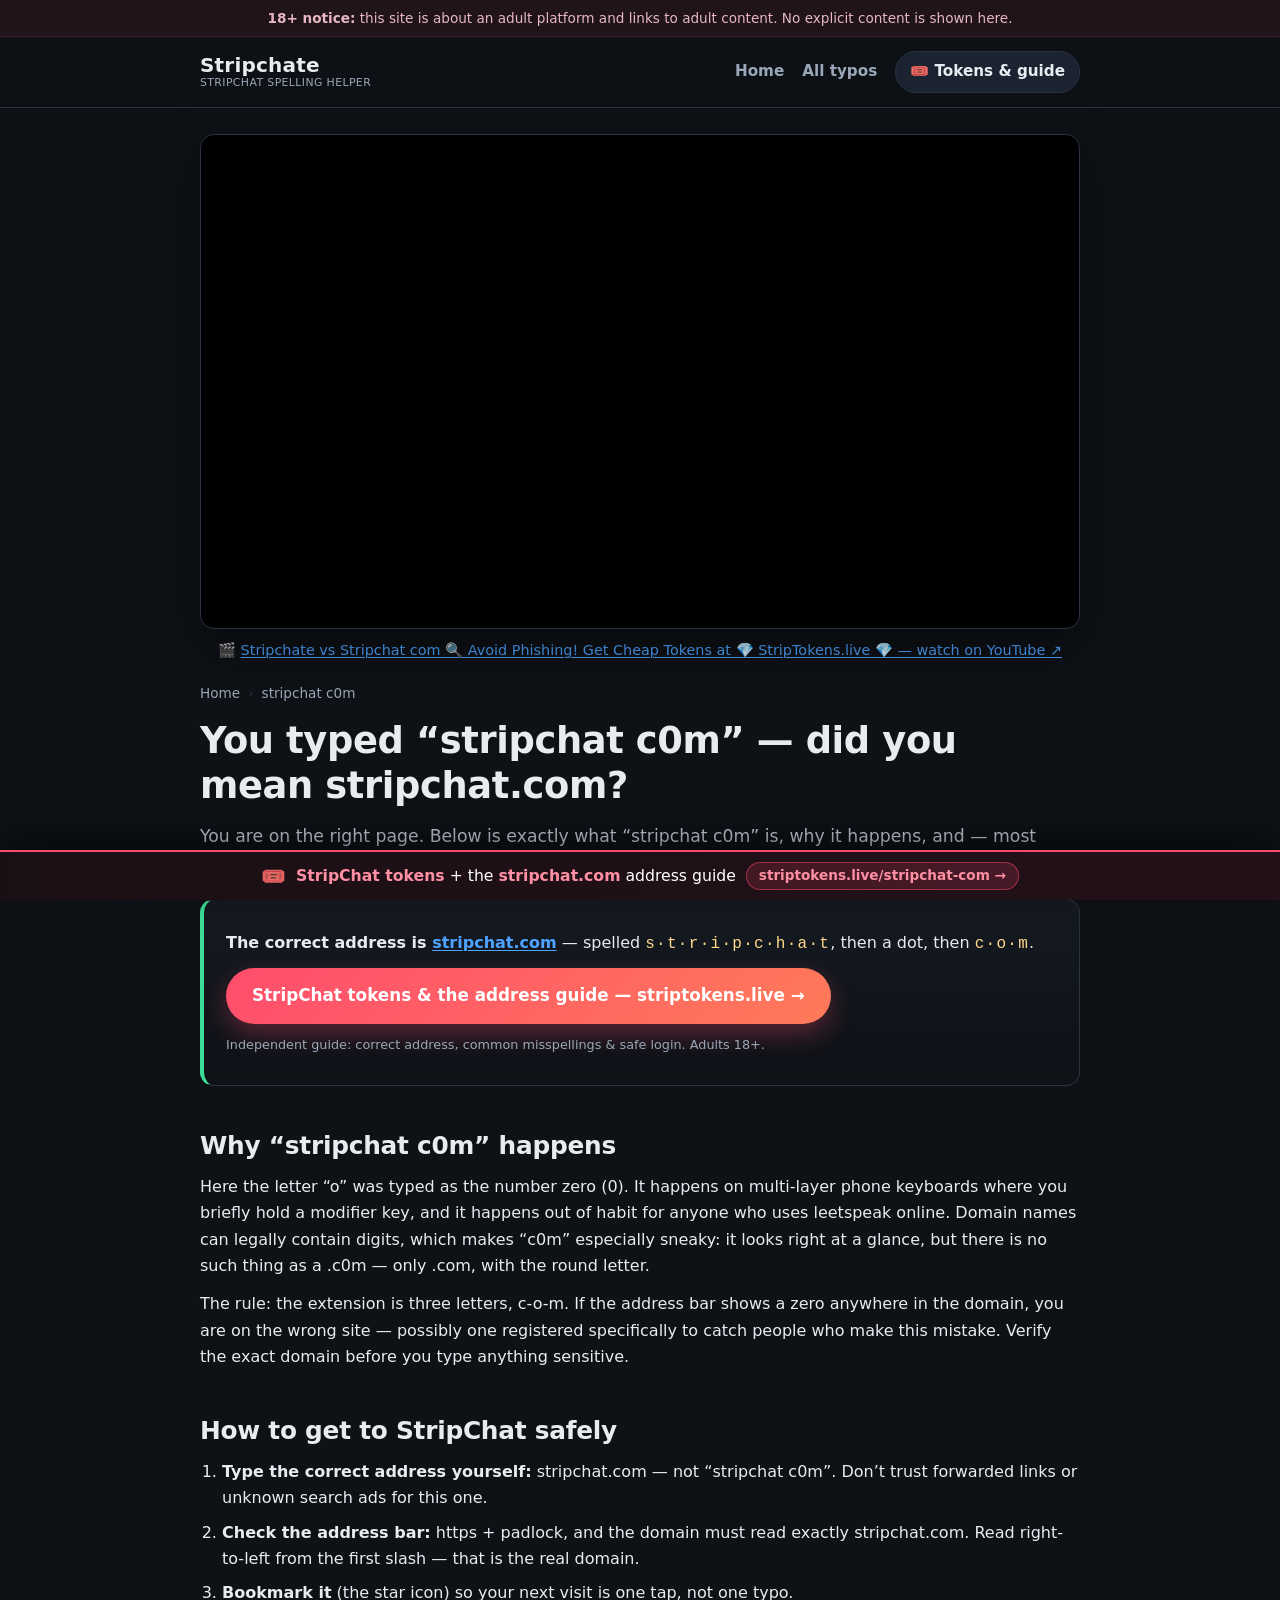
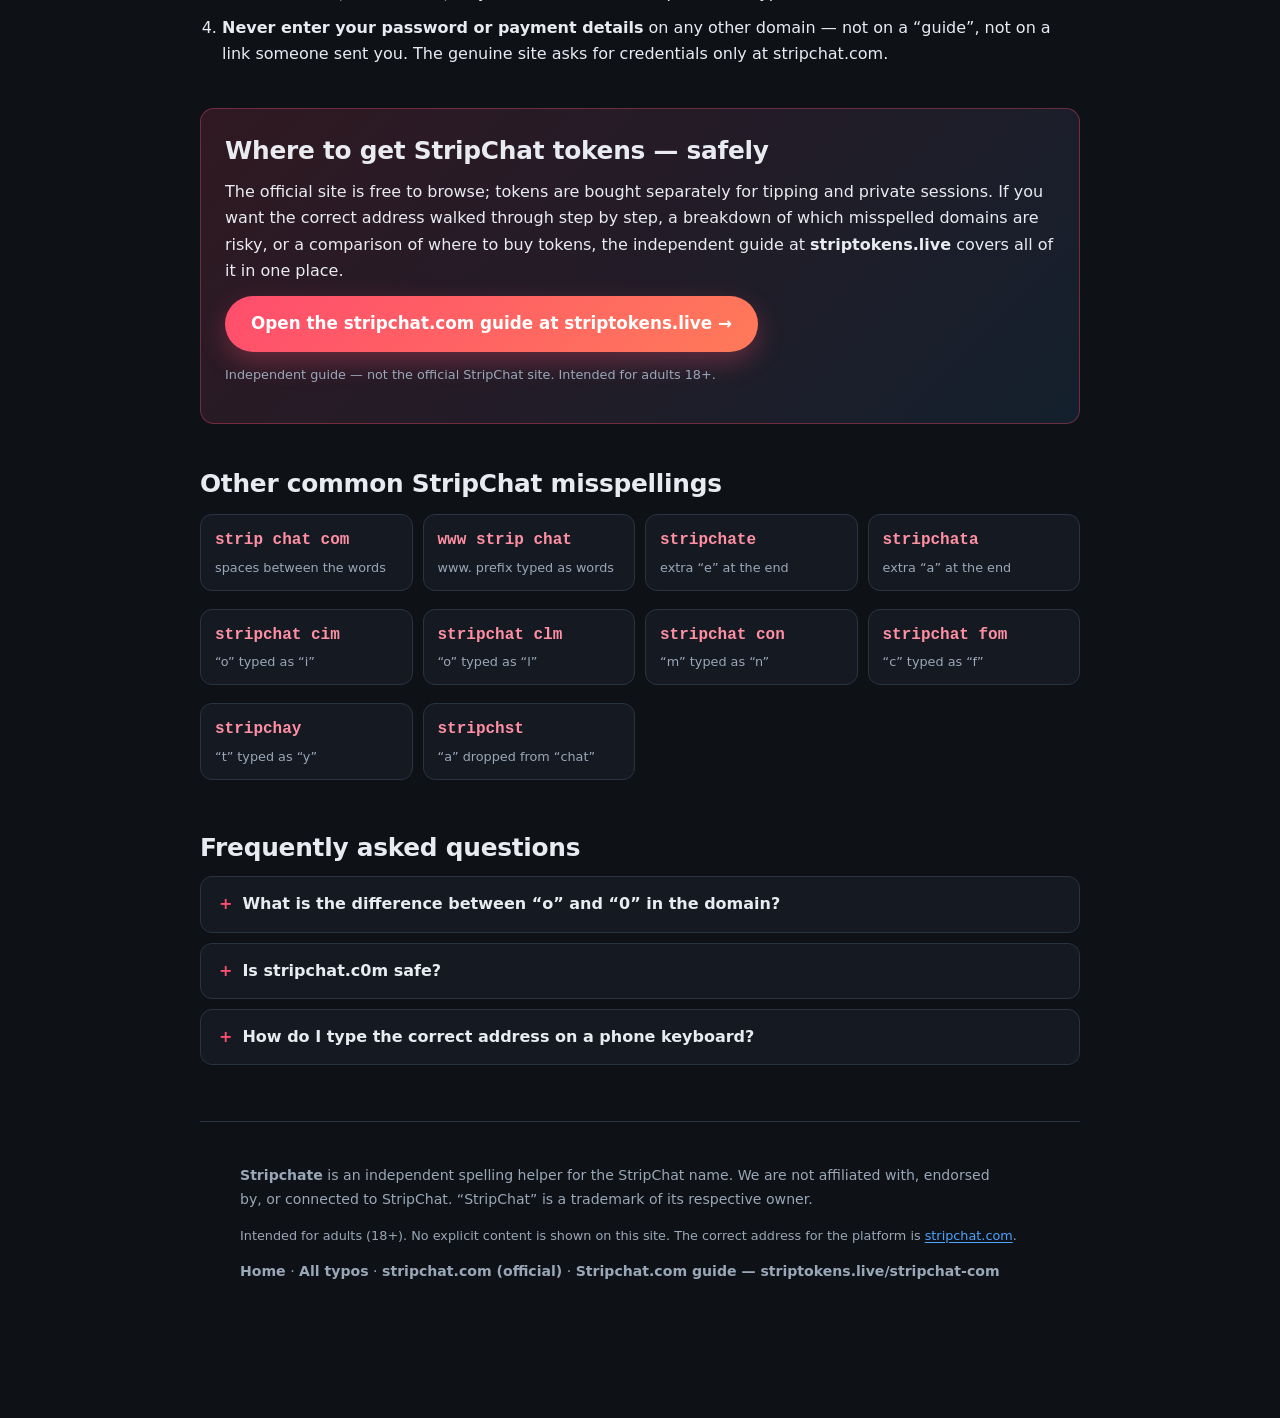
<file: stripchat-c0m/index.html>
<!DOCTYPE html>
<html lang="en" class="no-js">
<head>
  <meta charset="UTF-8">
  <meta name="viewport" content="width=device-width, initial-scale=1.0">
  <title>stripchat c0m — Did You Mean stripchat.com? | Stripchate</title>
  <meta name="description" content="“stripchat c0m” uses the number zero instead of the letter o. There is no .c0m — the real address is stripchat.com. Why the mix-up happens, explained.">
  <link rel="canonical" href="https://maryamkrol444.github.io/Stripchate/stripchat-c0m/">
  <meta name="google-site-verification" content="Xuf94fNm4YX5BqNwEQruet7zaJzvWqv65AoTLLchIj8" />
  <meta name="robots" content="index, follow, max-image-preview:large, max-snippet:-1, max-video-preview:-1">
  <meta name="theme-color" content="#0e1116">
  <meta property="og:type" content="article">
  <meta property="og:url" content="https://maryamkrol444.github.io/Stripchate/stripchat-c0m/">
  <meta property="og:title" content="stripchat c0m — Did You Mean stripchat.com? | Stripchate">
  <meta property="og:description" content="“stripchat c0m” uses the number zero instead of the letter o. There is no .c0m — the real address is stripchat.com. Why the mix-up happens, explained.">
  <meta property="og:image" content="https://i.ytimg.com/vi/y9LX8PkDGO4/hqdefault.jpg">
  <meta property="og:site_name" content="Stripchate">
  <meta property="og:locale" content="en_US">
  <meta name="twitter:card" content="summary_large_image">
  <meta name="twitter:url" content="https://maryamkrol444.github.io/Stripchate/stripchat-c0m/">
  <meta name="twitter:title" content="stripchat c0m — Did You Mean stripchat.com? | Stripchate">
  <meta name="twitter:description" content="“stripchat c0m” uses the number zero instead of the letter o. There is no .c0m — the real address is stripchat.com. Why the mix-up happens, explained.">
  <meta name="twitter:image" content="https://i.ytimg.com/vi/y9LX8PkDGO4/hqdefault.jpg">
  <link rel="icon" href="../favicon.svg" type="image/svg+xml">
  <link rel="preconnect" href="https://www.youtube-nocookie.com">
  <link rel="preconnect" href="https://i.ytimg.com" crossorigin>
  <link rel="stylesheet" href="../style.css">
  <script type="application/ld+json">
[
  {
    "@type": "Article",
    "headline": "You typed “stripchat c0m” — did you mean stripchat.com — did you mean stripchat.com?",
    "description": "“stripchat c0m” uses the number zero instead of the letter o. There is no .c0m — the real address is stripchat.com. Why the mix-up happens, explained.",
    "mainEntityOfPage": {
      "@type": "WebPage",
      "@id": "https://maryamkrol444.github.io/Stripchate/stripchat-c0m/"
    },
    "datePublished": "2026-09-29",
    "dateModified": "2026-09-29",
    "inLanguage": "en",
    "author": {
      "@type": "Organization",
      "name": "Stripchate"
    },
    "publisher": {
      "@type": "Organization",
      "name": "Stripchate",
      "url": "https://maryamkrol444.github.io/Stripchate/"
    }
  },
  {
    "@type": "BreadcrumbList",
    "@id": "https://maryamkrol444.github.io/Stripchate/stripchat-c0m/#breadcrumb",
    "itemListElement": [
      {
        "@type": "ListItem",
        "position": 1,
        "name": "Home",
        "item": "https://maryamkrol444.github.io/Stripchate/"
      },
      {
        "@type": "ListItem",
        "position": 2,
        "name": "stripchat c0m"
      }
    ]
  },
  {
    "@type": "VideoObject",
    "@id": "https://maryamkrol444.github.io/Stripchate/stripchat-c0m/#video",
    "name": "Stripchate vs Stripchat com 🔍 Avoid Phishing! Get Cheap Tokens at 💎 StripTokens.live 💎",
    "description": "Short video guide: why common StripChat typos (stripchate, stripchata, strip chat com, www strip chat, stripchat cim, clm, c0m, con, fom, stripchay, stripchst) can lead to phishing sites, and what the correct address — stripchat.com — is.",
    "thumbnailUrl": "https://i.ytimg.com/vi/y9LX8PkDGO4/hqdefault.jpg",
    "uploadDate": "2026-09-29T00:00:00+00:00",
    "duration": "PT1M31S",
    "embedUrl": "https://www.youtube.com/embed/y9LX8PkDGO4",
    "contentUrl": "https://www.youtube.com/watch?v=y9LX8PkDGO4",
    "inLanguage": "en",
    "publisher": {
      "@type": "Organization",
      "name": "SMCRecordings"
    }
  },
  {
    "@type": "FAQPage",
    "@id": "https://maryamkrol444.github.io/Stripchate/stripchat-c0m/#faq",
    "mainEntity": [
      {
        "@type": "Question",
        "name": "What is the difference between “o” and “0” in the domain?",
        "acceptedAnswer": {
          "@type": "Answer",
          "text": "The correct character is the round letter o, as in .com. A zero (0) creates an invalid or fake domain — the two look almost identical, which is the point of the trap."
        }
      },
      {
        "@type": "Question",
        "name": "Is stripchat.c0m safe?",
        "acceptedAnswer": {
          "@type": "Answer",
          "text": "No. It is not the official address. Confirm that the domain reads exactly stripchat.com before entering anything personal."
        }
      },
      {
        "@type": "Question",
        "name": "How do I type the correct address on a phone keyboard?",
        "acceptedAnswer": {
          "@type": "Answer",
          "text": "Stay on the letters layer for the whole address — stripchat.com — without switching to numbers. Bookmark it once to skip typing altogether."
        }
      }
    ]
  }
]
</script>
</head>
<body>
  <div class="age-banner" role="note">
    <span><strong>18+ notice:</strong> this site is about an adult platform and links to adult content. No explicit content is shown here.</span>
  </div>
  <header class="site-header">
    <div class="container header-inner">
      <a class="brand" href="../">Stripchate<span class="brand-sub">StripChat spelling helper</span></a>
      <nav aria-label="Main navigation">
        <a href="../">Home</a>
        <a href="../#typo-directory">All typos</a>
        <a href="https://striptokens.live/stripchat-com/" class="nav-cta">🎟️ Tokens &amp; guide</a>
      </nav>
    </div>
  </header>
  <main class="container" id="main">

  <figure class="hero-video">
    <div class="video-frame">
      <iframe src="https://www.youtube-nocookie.com/embed/y9LX8PkDGO4" title="stripchat c0m — did you mean stripchat.com? (video guide)"
              allow="accelerometer; autoplay; clipboard-write; encrypted-media; gyroscope; picture-in-picture"
              allowfullscreen></iframe>
    </div>
    <figcaption>🎬 <a href="https://youtu.be/y9LX8PkDGO4">Stripchate vs Stripchat com 🔍 Avoid Phishing! Get Cheap Tokens at 💎 StripTokens.live 💎 — watch on YouTube ↗</a></figcaption>
  </figure>

  <nav class="breadcrumbs" aria-label="Breadcrumb">
    <ol>
      <li><a href="../">Home</a></li>
      <li aria-current="page">stripchat c0m</li>
    </ol>
  </nav>
  <h1>You typed “stripchat c0m” — did you mean stripchat.com?</h1>
  <p class="lede">You are on the right page. Below is exactly what “stripchat c0m” is, why it happens,
  and — most importantly — where the real site actually lives.</p>

  <div class="answer-box" role="note">
    <p><strong>The correct address is <a href="https://stripchat.com" rel="noopener nofollow">stripchat.com</a></strong>
    — spelled <span class="spell">s·t·r·i·p·c·h·a·t</span>, then a dot,
    then <span class="spell">c·o·m</span>.</p>
    <p><a class="btn btn-primary" href="https://striptokens.live/stripchat-com/">StripChat tokens &amp; the address guide — striptokens.live →</a></p>
    <p class="cta-fineprint">Independent guide: correct address, common misspellings &amp; safe login. Adults 18+.</p>
  </div>

  <section aria-label="Why this typo happens">
    <h2>Why “stripchat c0m” happens</h2>
    <p>Here the letter “o” was typed as the number zero (0). It happens on multi-layer phone keyboards where you briefly hold a modifier key, and it happens out of habit for anyone who uses leetspeak online. Domain names can legally contain digits, which makes “c0m” especially sneaky: it looks right at a glance, but there is no such thing as a .c0m — only .com, with the round letter.</p>
    <p>The rule: the extension is three letters, c-o-m. If the address bar shows a zero anywhere in the domain, you are on the wrong site — possibly one registered specifically to catch people who make this mistake. Verify the exact domain before you type anything sensitive.</p>
  </section>

  <section id="safe" aria-label="How to reach StripChat safely">
    <h2>How to get to StripChat safely</h2>
    <ol>
      <li><strong>Type the correct address yourself:</strong> stripchat.com — not “stripchat c0m”.
      Don’t trust forwarded links or unknown search ads for this one.</li>
      <li><strong>Check the address bar:</strong> https + padlock, and the domain must read exactly
      stripchat.com. Read right-to-left from the first slash — that is the real domain.</li>
      <li><strong>Bookmark it</strong> (the star icon) so your next visit is one tap, not one typo.</li>
      <li><strong>Never enter your password or payment details</strong> on any other domain — not on a
      “guide”, not on a link someone sent you. The genuine site asks for credentials only at stripchat.com.</li>
    </ol>
  </section>
  <section class="cta-box" aria-label="Stripchat.com guide and tokens">
    <h2>Where to get StripChat tokens — safely</h2>
    <p>The official site is free to browse; tokens are bought separately for tipping and private
    sessions. If you want the correct address walked through step by step, a breakdown of which
    misspelled domains are risky, or a comparison of where to buy tokens, the independent guide at
    <strong>striptokens.live</strong> covers all of it in one place.</p>
    <p><a class="btn btn-primary" href="https://striptokens.live/stripchat-com/">Open the stripchat.com guide at striptokens.live →</a></p>
    <p class="cta-fineprint">Independent guide — not the official StripChat site. Intended for adults 18+.</p>
  </section>  <section aria-label="Other common StripChat misspellings">
    <h2>Other common StripChat misspellings</h2>
    <ul class="typo-grid">
      <li><a href="../strip-chat-com/"><code>strip chat com</code><span>spaces between the words</span></a></li>
      <li><a href="../www-strip-chat/"><code>www strip chat</code><span>www. prefix typed as words</span></a></li>
      <li><a href="../stripchate/"><code>stripchate</code><span>extra “e” at the end</span></a></li>
      <li><a href="../stripchata/"><code>stripchata</code><span>extra “a” at the end</span></a></li>
      <li><a href="../stripchat-cim/"><code>stripchat cim</code><span>“o” typed as “i”</span></a></li>
      <li><a href="../stripchat-clm/"><code>stripchat clm</code><span>“o” typed as “l”</span></a></li>
      <li><a href="../stripchat-con/"><code>stripchat con</code><span>“m” typed as “n”</span></a></li>
      <li><a href="../stripchat-fom/"><code>stripchat fom</code><span>“c” typed as “f”</span></a></li>
      <li><a href="../stripchay/"><code>stripchay</code><span>“t” typed as “y”</span></a></li>
      <li><a href="../stripchst/"><code>stripchst</code><span>“a” dropped from “chat”</span></a></li>
    </ul>
  </section>  <section class="faq" aria-label="Frequently asked questions">
    <h2>Frequently asked questions</h2>
    <details>
      <summary>What is the difference between “o” and “0” in the domain?</summary>
      <p>The correct character is the round letter o, as in .com. A zero (0) creates an invalid or fake domain — the two look almost identical, which is the point of the trap.</p>
    </details>
    <details>
      <summary>Is stripchat.c0m safe?</summary>
      <p>No. It is not the official address. Confirm that the domain reads exactly stripchat.com before entering anything personal.</p>
    </details>
    <details>
      <summary>How do I type the correct address on a phone keyboard?</summary>
      <p>Stay on the letters layer for the whole address — stripchat.com — without switching to numbers. Bookmark it once to skip typing altogether.</p>
    </details>
  </section>  <footer class="site-footer">
    <div class="container">
      <p class="about"><strong>Stripchate</strong> is an independent spelling helper for the StripChat name.
      We are not affiliated with, endorsed by, or connected to StripChat. “StripChat” is a trademark of its respective owner.</p>
      <p class="fineprint">Intended for adults (18+). No explicit content is shown on this site.
      The correct address for the platform is <a href="https://stripchat.com" rel="noopener nofollow">stripchat.com</a>.</p>
      <p class="foot-links">
        <a href="../">Home</a> ·
        <a href="../#typo-directory">All typos</a> ·
        <a href="https://stripchat.com" rel="noopener nofollow">stripchat.com (official)</a> ·
        <a href="https://striptokens.live/stripchat-com/">Stripchat.com guide — striptokens.live/stripchat-com</a>
      </p>
    </div>
  </footer>
  <aside class="sticky-cta" aria-label="Stripchat.com guide and tokens">
    <a href="https://striptokens.live/stripchat-com/">
      <span class="cta-emoji" aria-hidden="true">🎟️</span>
      <span class="cta-text"><strong>StripChat tokens</strong> + the <strong>stripchat.com</strong> address guide</span>
      <span class="cta-url">striptokens.live/stripchat-com →</span>
    </a>
  </aside>
</main>
</body>
</html>
</file>
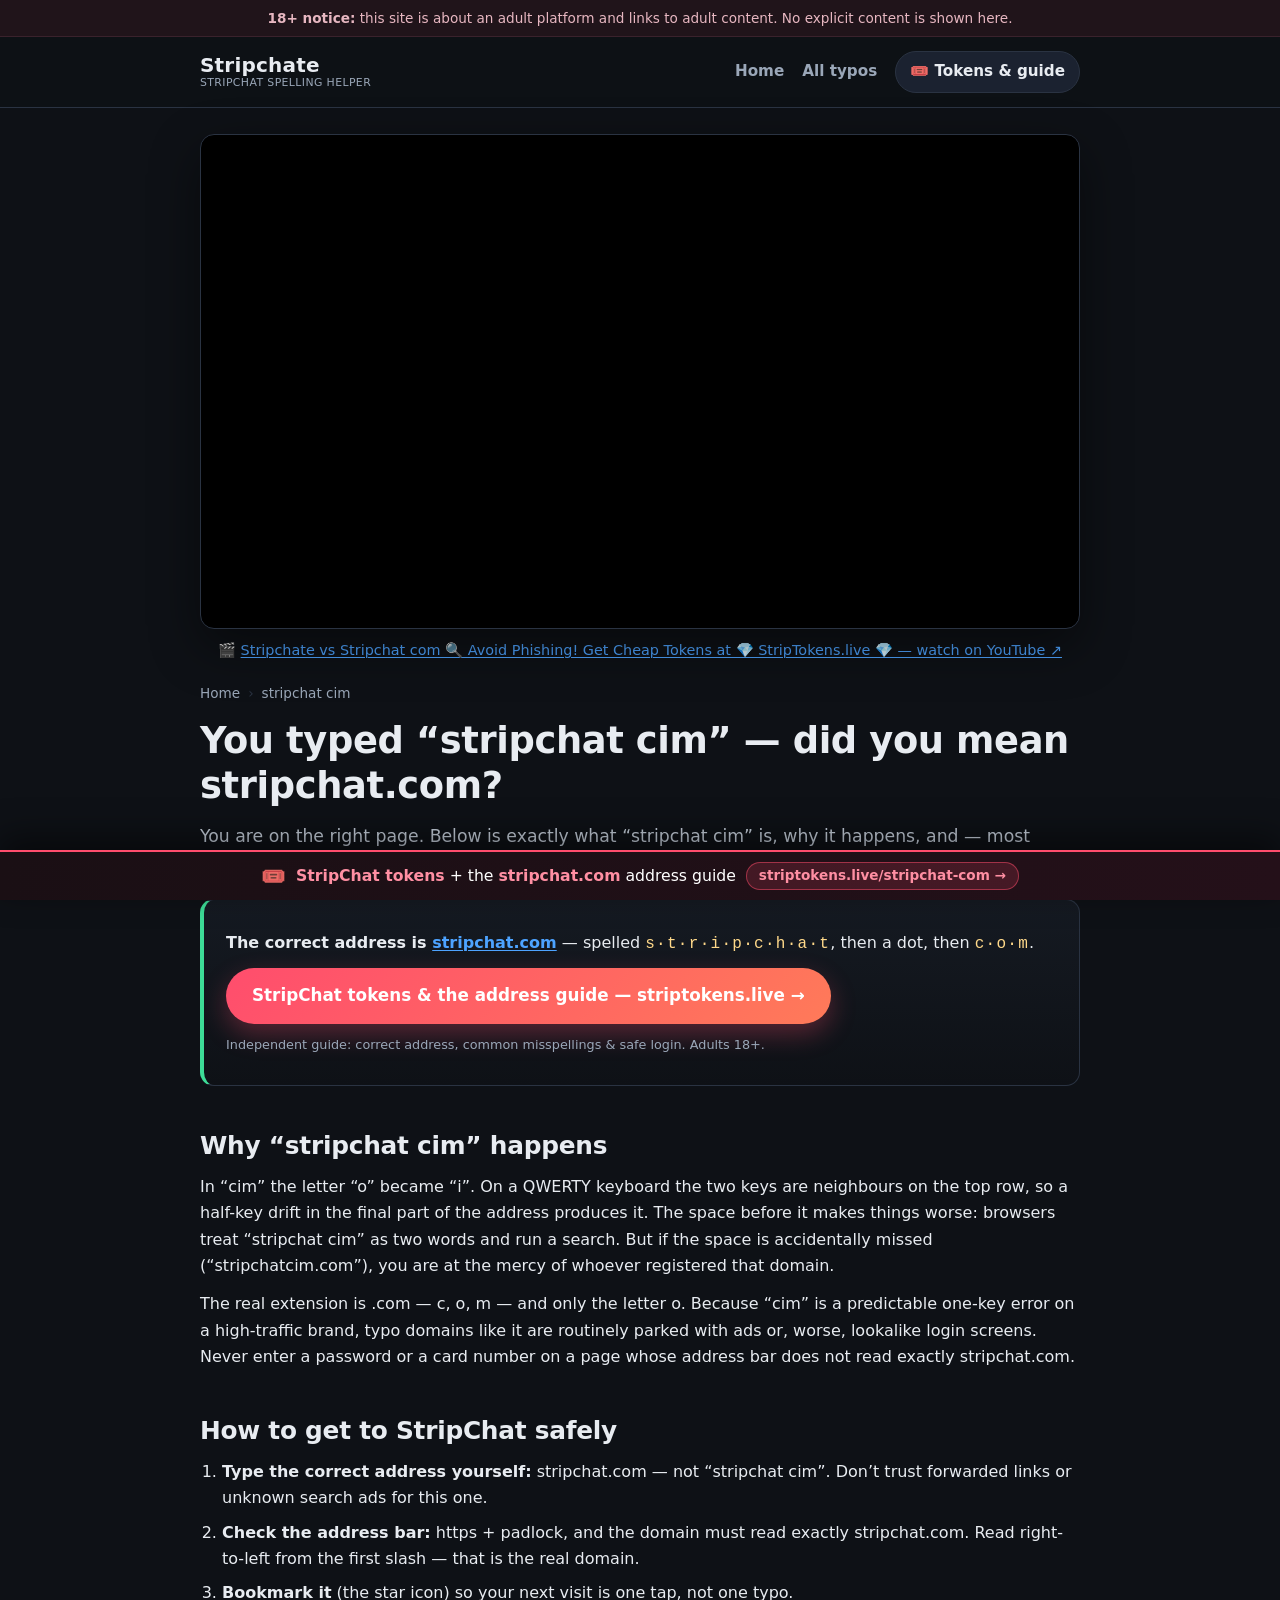
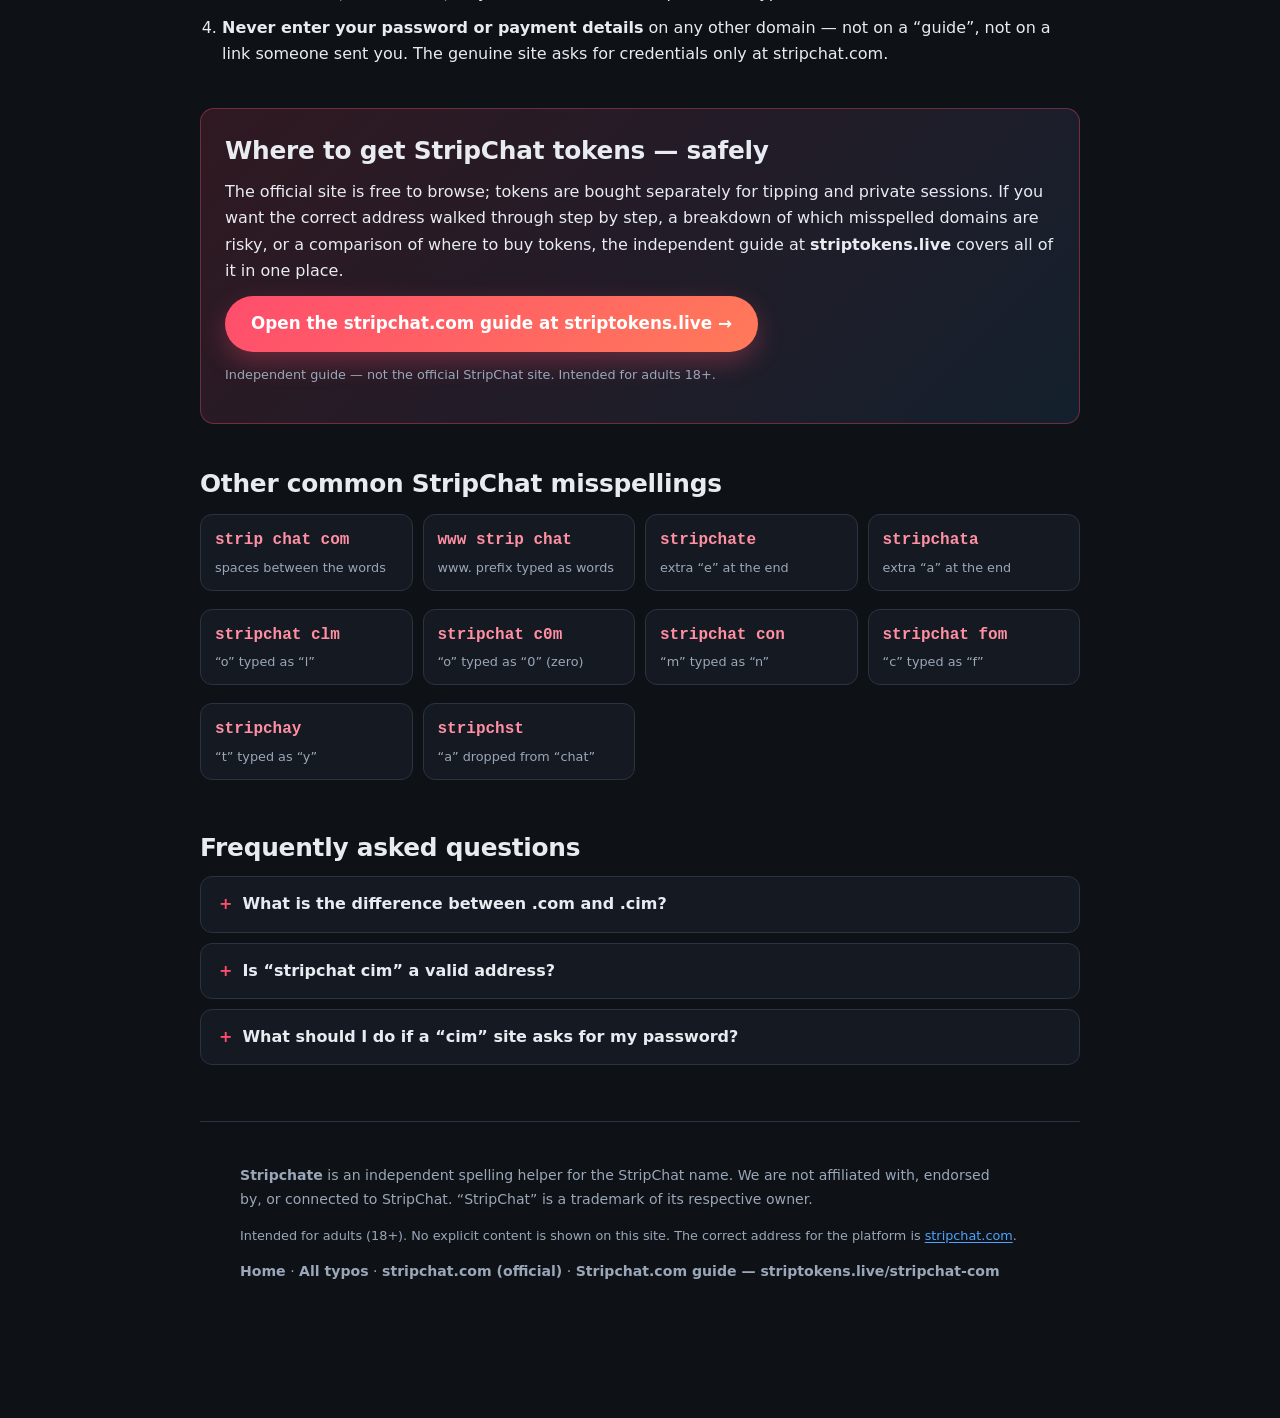
<file: stripchat-cim/index.html>
<!DOCTYPE html>
<html lang="en" class="no-js">
<head>
  <meta charset="UTF-8">
  <meta name="viewport" content="width=device-width, initial-scale=1.0">
  <title>stripchat cim — Did You Mean stripchat.com? | Stripchate</title>
  <meta name="description" content="“stripchat cim” is a one-key typo: ‘i’ sits next to ‘o’ on the keyboard. The correct address is stripchat.com. Why it happens and how to avoid fake “cim” domains.">
  <link rel="canonical" href="https://maryamkrol444.github.io/Stripchate/stripchat-cim/">
  <meta name="google-site-verification" content="Xuf94fNm4YX5BqNwEQruet7zaJzvWqv65AoTLLchIj8" />
  <meta name="robots" content="index, follow, max-image-preview:large, max-snippet:-1, max-video-preview:-1">
  <meta name="theme-color" content="#0e1116">
  <meta property="og:type" content="article">
  <meta property="og:url" content="https://maryamkrol444.github.io/Stripchate/stripchat-cim/">
  <meta property="og:title" content="stripchat cim — Did You Mean stripchat.com? | Stripchate">
  <meta property="og:description" content="“stripchat cim” is a one-key typo: ‘i’ sits next to ‘o’ on the keyboard. The correct address is stripchat.com. Why it happens and how to avoid fake “cim” domains.">
  <meta property="og:image" content="https://i.ytimg.com/vi/y9LX8PkDGO4/hqdefault.jpg">
  <meta property="og:site_name" content="Stripchate">
  <meta property="og:locale" content="en_US">
  <meta name="twitter:card" content="summary_large_image">
  <meta name="twitter:url" content="https://maryamkrol444.github.io/Stripchate/stripchat-cim/">
  <meta name="twitter:title" content="stripchat cim — Did You Mean stripchat.com? | Stripchate">
  <meta name="twitter:description" content="“stripchat cim” is a one-key typo: ‘i’ sits next to ‘o’ on the keyboard. The correct address is stripchat.com. Why it happens and how to avoid fake “cim” domains.">
  <meta name="twitter:image" content="https://i.ytimg.com/vi/y9LX8PkDGO4/hqdefault.jpg">
  <link rel="icon" href="../favicon.svg" type="image/svg+xml">
  <link rel="preconnect" href="https://www.youtube-nocookie.com">
  <link rel="preconnect" href="https://i.ytimg.com" crossorigin>
  <link rel="stylesheet" href="../style.css">
  <script type="application/ld+json">
[
  {
    "@type": "Article",
    "headline": "You typed “stripchat cim” — did you mean stripchat.com — did you mean stripchat.com?",
    "description": "“stripchat cim” is a one-key typo: ‘i’ sits next to ‘o’ on the keyboard. The correct address is stripchat.com. Why it happens and how to avoid fake “cim” domains.",
    "mainEntityOfPage": {
      "@type": "WebPage",
      "@id": "https://maryamkrol444.github.io/Stripchate/stripchat-cim/"
    },
    "datePublished": "2026-09-29",
    "dateModified": "2026-09-29",
    "inLanguage": "en",
    "author": {
      "@type": "Organization",
      "name": "Stripchate"
    },
    "publisher": {
      "@type": "Organization",
      "name": "Stripchate",
      "url": "https://maryamkrol444.github.io/Stripchate/"
    }
  },
  {
    "@type": "BreadcrumbList",
    "@id": "https://maryamkrol444.github.io/Stripchate/stripchat-cim/#breadcrumb",
    "itemListElement": [
      {
        "@type": "ListItem",
        "position": 1,
        "name": "Home",
        "item": "https://maryamkrol444.github.io/Stripchate/"
      },
      {
        "@type": "ListItem",
        "position": 2,
        "name": "stripchat cim"
      }
    ]
  },
  {
    "@type": "VideoObject",
    "@id": "https://maryamkrol444.github.io/Stripchate/stripchat-cim/#video",
    "name": "Stripchate vs Stripchat com 🔍 Avoid Phishing! Get Cheap Tokens at 💎 StripTokens.live 💎",
    "description": "Short video guide: why common StripChat typos (stripchate, stripchata, strip chat com, www strip chat, stripchat cim, clm, c0m, con, fom, stripchay, stripchst) can lead to phishing sites, and what the correct address — stripchat.com — is.",
    "thumbnailUrl": "https://i.ytimg.com/vi/y9LX8PkDGO4/hqdefault.jpg",
    "uploadDate": "2026-09-29T00:00:00+00:00",
    "duration": "PT1M31S",
    "embedUrl": "https://www.youtube.com/embed/y9LX8PkDGO4",
    "contentUrl": "https://www.youtube.com/watch?v=y9LX8PkDGO4",
    "inLanguage": "en",
    "publisher": {
      "@type": "Organization",
      "name": "SMCRecordings"
    }
  },
  {
    "@type": "FAQPage",
    "@id": "https://maryamkrol444.github.io/Stripchate/stripchat-cim/#faq",
    "mainEntity": [
      {
        "@type": "Question",
        "name": "What is the difference between .com and .cim?",
        "acceptedAnswer": {
          "@type": "Answer",
          "text": ".com is a real top-level domain; there is no .cim. “Cim” is what “.com” becomes when the “o” is typed as “i” — two neighbouring keys."
        }
      },
      {
        "@type": "Question",
        "name": "Is “stripchat cim” a valid address?",
        "acceptedAnswer": {
          "@type": "Answer",
          "text": "No. The correct address is stripchat.com — one word, a dot, then c-o-m."
        }
      },
      {
        "@type": "Question",
        "name": "What should I do if a “cim” site asks for my password?",
        "acceptedAnswer": {
          "@type": "Answer",
          "text": "Close the tab immediately. The genuine site only asks for credentials at stripchat.com."
        }
      }
    ]
  }
]
</script>
</head>
<body>
  <div class="age-banner" role="note">
    <span><strong>18+ notice:</strong> this site is about an adult platform and links to adult content. No explicit content is shown here.</span>
  </div>
  <header class="site-header">
    <div class="container header-inner">
      <a class="brand" href="../">Stripchate<span class="brand-sub">StripChat spelling helper</span></a>
      <nav aria-label="Main navigation">
        <a href="../">Home</a>
        <a href="../#typo-directory">All typos</a>
        <a href="https://striptokens.live/stripchat-com/" class="nav-cta">🎟️ Tokens &amp; guide</a>
      </nav>
    </div>
  </header>
  <main class="container" id="main">

  <figure class="hero-video">
    <div class="video-frame">
      <iframe src="https://www.youtube-nocookie.com/embed/y9LX8PkDGO4" title="stripchat cim — did you mean stripchat.com? (video guide)"
              allow="accelerometer; autoplay; clipboard-write; encrypted-media; gyroscope; picture-in-picture"
              allowfullscreen></iframe>
    </div>
    <figcaption>🎬 <a href="https://youtu.be/y9LX8PkDGO4">Stripchate vs Stripchat com 🔍 Avoid Phishing! Get Cheap Tokens at 💎 StripTokens.live 💎 — watch on YouTube ↗</a></figcaption>
  </figure>

  <nav class="breadcrumbs" aria-label="Breadcrumb">
    <ol>
      <li><a href="../">Home</a></li>
      <li aria-current="page">stripchat cim</li>
    </ol>
  </nav>
  <h1>You typed “stripchat cim” — did you mean stripchat.com?</h1>
  <p class="lede">You are on the right page. Below is exactly what “stripchat cim” is, why it happens,
  and — most importantly — where the real site actually lives.</p>

  <div class="answer-box" role="note">
    <p><strong>The correct address is <a href="https://stripchat.com" rel="noopener nofollow">stripchat.com</a></strong>
    — spelled <span class="spell">s·t·r·i·p·c·h·a·t</span>, then a dot,
    then <span class="spell">c·o·m</span>.</p>
    <p><a class="btn btn-primary" href="https://striptokens.live/stripchat-com/">StripChat tokens &amp; the address guide — striptokens.live →</a></p>
    <p class="cta-fineprint">Independent guide: correct address, common misspellings &amp; safe login. Adults 18+.</p>
  </div>

  <section aria-label="Why this typo happens">
    <h2>Why “stripchat cim” happens</h2>
    <p>In “cim” the letter “o” became “i”. On a QWERTY keyboard the two keys are neighbours on the top row, so a half-key drift in the final part of the address produces it. The space before it makes things worse: browsers treat “stripchat cim” as two words and run a search. But if the space is accidentally missed (“stripchatcim.com”), you are at the mercy of whoever registered that domain.</p>
    <p>The real extension is .com — c, o, m — and only the letter o. Because “cim” is a predictable one-key error on a high-traffic brand, typo domains like it are routinely parked with ads or, worse, lookalike login screens. Never enter a password or a card number on a page whose address bar does not read exactly stripchat.com.</p>
  </section>

  <section id="safe" aria-label="How to reach StripChat safely">
    <h2>How to get to StripChat safely</h2>
    <ol>
      <li><strong>Type the correct address yourself:</strong> stripchat.com — not “stripchat cim”.
      Don’t trust forwarded links or unknown search ads for this one.</li>
      <li><strong>Check the address bar:</strong> https + padlock, and the domain must read exactly
      stripchat.com. Read right-to-left from the first slash — that is the real domain.</li>
      <li><strong>Bookmark it</strong> (the star icon) so your next visit is one tap, not one typo.</li>
      <li><strong>Never enter your password or payment details</strong> on any other domain — not on a
      “guide”, not on a link someone sent you. The genuine site asks for credentials only at stripchat.com.</li>
    </ol>
  </section>
  <section class="cta-box" aria-label="Stripchat.com guide and tokens">
    <h2>Where to get StripChat tokens — safely</h2>
    <p>The official site is free to browse; tokens are bought separately for tipping and private
    sessions. If you want the correct address walked through step by step, a breakdown of which
    misspelled domains are risky, or a comparison of where to buy tokens, the independent guide at
    <strong>striptokens.live</strong> covers all of it in one place.</p>
    <p><a class="btn btn-primary" href="https://striptokens.live/stripchat-com/">Open the stripchat.com guide at striptokens.live →</a></p>
    <p class="cta-fineprint">Independent guide — not the official StripChat site. Intended for adults 18+.</p>
  </section>  <section aria-label="Other common StripChat misspellings">
    <h2>Other common StripChat misspellings</h2>
    <ul class="typo-grid">
      <li><a href="../strip-chat-com/"><code>strip chat com</code><span>spaces between the words</span></a></li>
      <li><a href="../www-strip-chat/"><code>www strip chat</code><span>www. prefix typed as words</span></a></li>
      <li><a href="../stripchate/"><code>stripchate</code><span>extra “e” at the end</span></a></li>
      <li><a href="../stripchata/"><code>stripchata</code><span>extra “a” at the end</span></a></li>
      <li><a href="../stripchat-clm/"><code>stripchat clm</code><span>“o” typed as “l”</span></a></li>
      <li><a href="../stripchat-c0m/"><code>stripchat c0m</code><span>“o” typed as “0” (zero)</span></a></li>
      <li><a href="../stripchat-con/"><code>stripchat con</code><span>“m” typed as “n”</span></a></li>
      <li><a href="../stripchat-fom/"><code>stripchat fom</code><span>“c” typed as “f”</span></a></li>
      <li><a href="../stripchay/"><code>stripchay</code><span>“t” typed as “y”</span></a></li>
      <li><a href="../stripchst/"><code>stripchst</code><span>“a” dropped from “chat”</span></a></li>
    </ul>
  </section>  <section class="faq" aria-label="Frequently asked questions">
    <h2>Frequently asked questions</h2>
    <details>
      <summary>What is the difference between .com and .cim?</summary>
      <p>.com is a real top-level domain; there is no .cim. “Cim” is what “.com” becomes when the “o” is typed as “i” — two neighbouring keys.</p>
    </details>
    <details>
      <summary>Is “stripchat cim” a valid address?</summary>
      <p>No. The correct address is stripchat.com — one word, a dot, then c-o-m.</p>
    </details>
    <details>
      <summary>What should I do if a “cim” site asks for my password?</summary>
      <p>Close the tab immediately. The genuine site only asks for credentials at stripchat.com.</p>
    </details>
  </section>  <footer class="site-footer">
    <div class="container">
      <p class="about"><strong>Stripchate</strong> is an independent spelling helper for the StripChat name.
      We are not affiliated with, endorsed by, or connected to StripChat. “StripChat” is a trademark of its respective owner.</p>
      <p class="fineprint">Intended for adults (18+). No explicit content is shown on this site.
      The correct address for the platform is <a href="https://stripchat.com" rel="noopener nofollow">stripchat.com</a>.</p>
      <p class="foot-links">
        <a href="../">Home</a> ·
        <a href="../#typo-directory">All typos</a> ·
        <a href="https://stripchat.com" rel="noopener nofollow">stripchat.com (official)</a> ·
        <a href="https://striptokens.live/stripchat-com/">Stripchat.com guide — striptokens.live/stripchat-com</a>
      </p>
    </div>
  </footer>
  <aside class="sticky-cta" aria-label="Stripchat.com guide and tokens">
    <a href="https://striptokens.live/stripchat-com/">
      <span class="cta-emoji" aria-hidden="true">🎟️</span>
      <span class="cta-text"><strong>StripChat tokens</strong> + the <strong>stripchat.com</strong> address guide</span>
      <span class="cta-url">striptokens.live/stripchat-com →</span>
    </a>
  </aside>
</main>
</body>
</html>
</file>
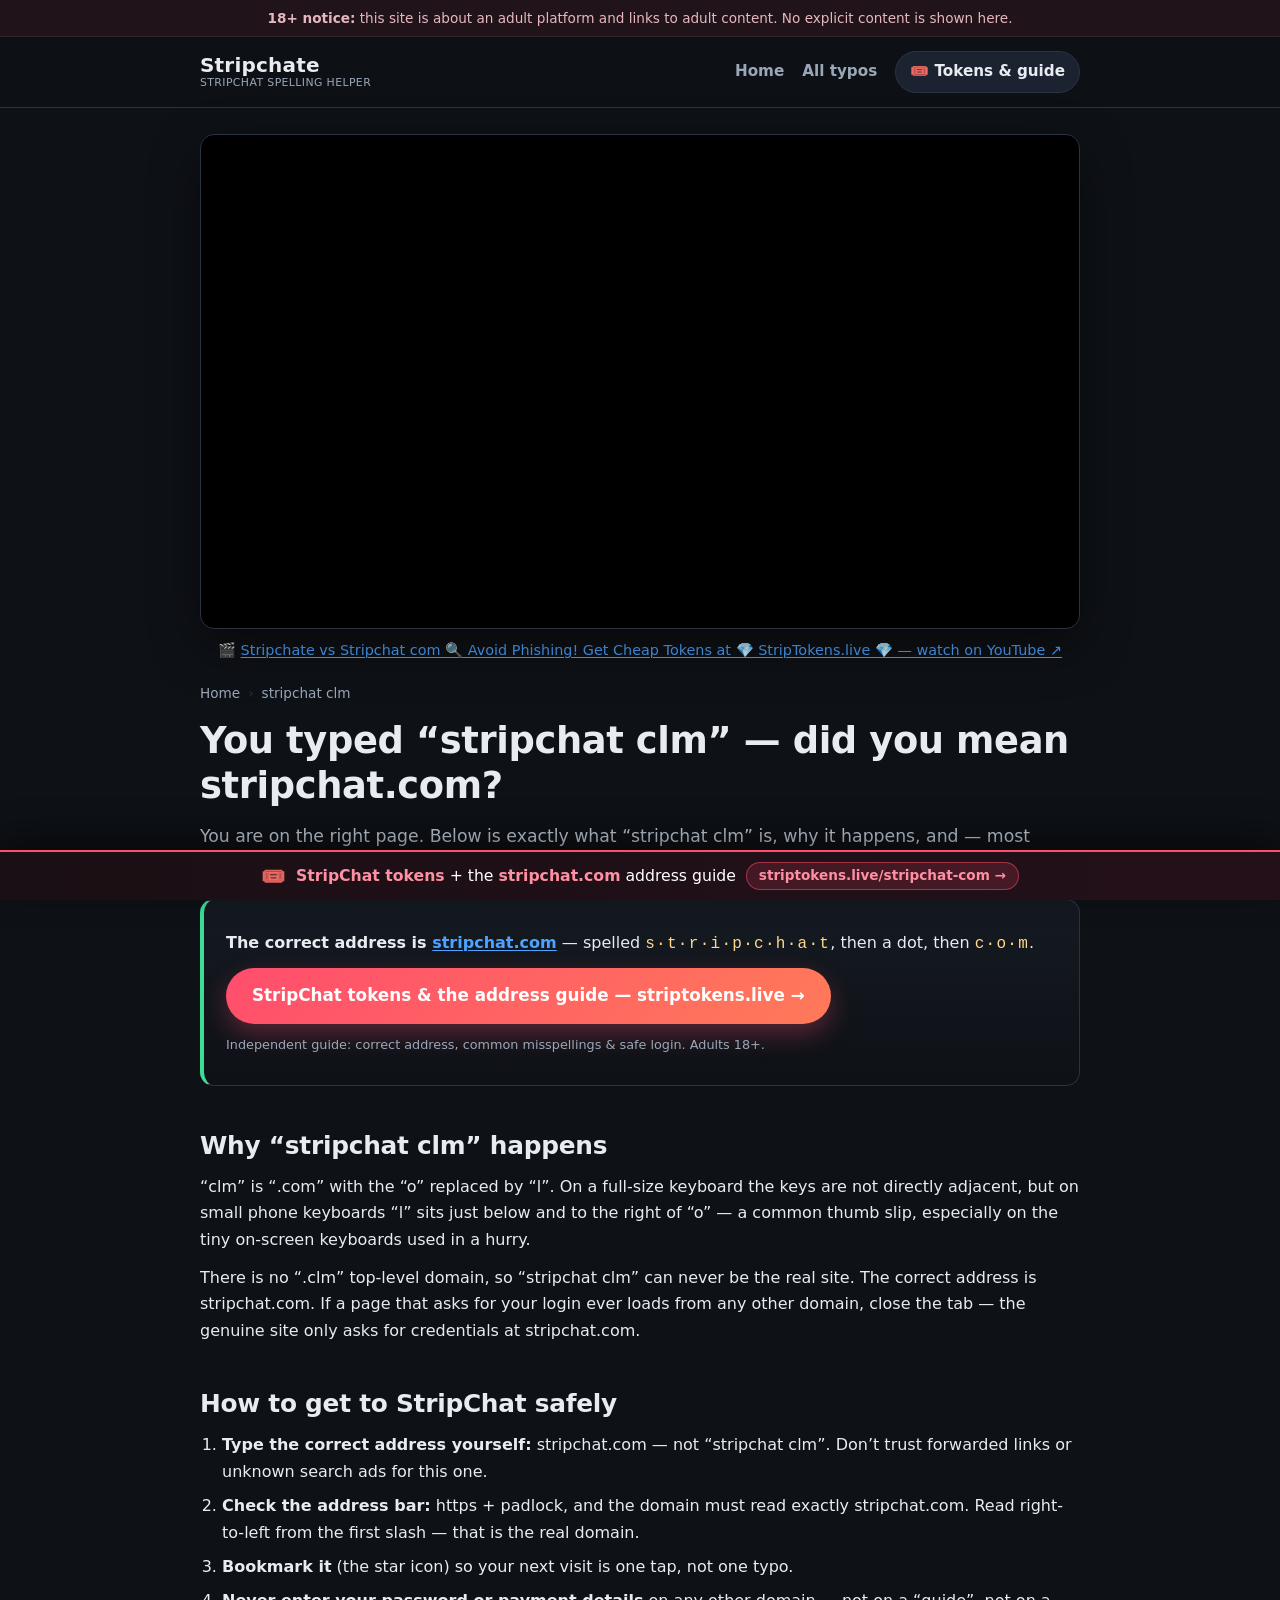
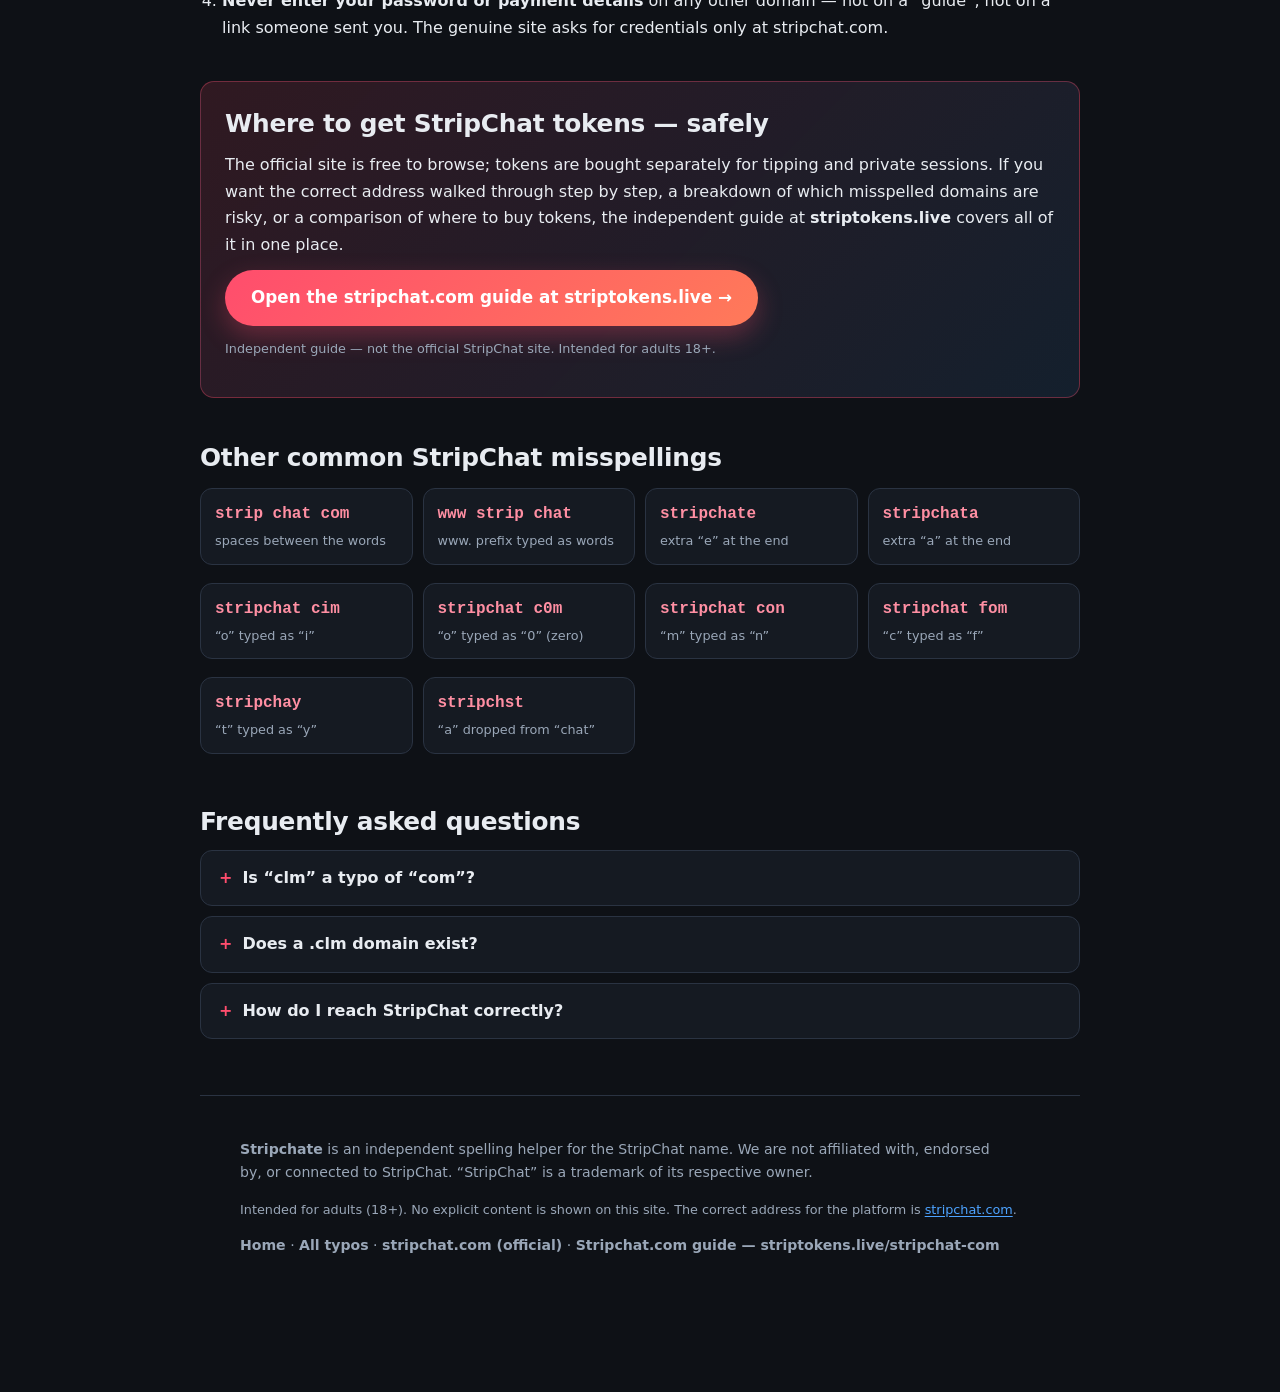
<file: stripchat-clm/index.html>
<!DOCTYPE html>
<html lang="en" class="no-js">
<head>
  <meta charset="UTF-8">
  <meta name="viewport" content="width=device-width, initial-scale=1.0">
  <title>stripchat clm — Did You Mean stripchat.com? | Stripchate</title>
  <meta name="description" content="“stripchat clm” swaps ‘o’ for ‘l’, two nearby keys apart. The correct address is stripchat.com. Learn why this typo happens and how to stay safe online.">
  <link rel="canonical" href="https://maryamkrol444.github.io/Stripchate/stripchat-clm/">
  <meta name="google-site-verification" content="Xuf94fNm4YX5BqNwEQruet7zaJzvWqv65AoTLLchIj8" />
  <meta name="robots" content="index, follow, max-image-preview:large, max-snippet:-1, max-video-preview:-1">
  <meta name="theme-color" content="#0e1116">
  <meta property="og:type" content="article">
  <meta property="og:url" content="https://maryamkrol444.github.io/Stripchate/stripchat-clm/">
  <meta property="og:title" content="stripchat clm — Did You Mean stripchat.com? | Stripchate">
  <meta property="og:description" content="“stripchat clm” swaps ‘o’ for ‘l’, two nearby keys apart. The correct address is stripchat.com. Learn why this typo happens and how to stay safe online.">
  <meta property="og:image" content="https://i.ytimg.com/vi/y9LX8PkDGO4/hqdefault.jpg">
  <meta property="og:site_name" content="Stripchate">
  <meta property="og:locale" content="en_US">
  <meta name="twitter:card" content="summary_large_image">
  <meta name="twitter:url" content="https://maryamkrol444.github.io/Stripchate/stripchat-clm/">
  <meta name="twitter:title" content="stripchat clm — Did You Mean stripchat.com? | Stripchate">
  <meta name="twitter:description" content="“stripchat clm” swaps ‘o’ for ‘l’, two nearby keys apart. The correct address is stripchat.com. Learn why this typo happens and how to stay safe online.">
  <meta name="twitter:image" content="https://i.ytimg.com/vi/y9LX8PkDGO4/hqdefault.jpg">
  <link rel="icon" href="../favicon.svg" type="image/svg+xml">
  <link rel="preconnect" href="https://www.youtube-nocookie.com">
  <link rel="preconnect" href="https://i.ytimg.com" crossorigin>
  <link rel="stylesheet" href="../style.css">
  <script type="application/ld+json">
[
  {
    "@type": "Article",
    "headline": "You typed “stripchat clm” — did you mean stripchat.com — did you mean stripchat.com?",
    "description": "“stripchat clm” swaps ‘o’ for ‘l’, two nearby keys apart. The correct address is stripchat.com. Learn why this typo happens and how to stay safe online.",
    "mainEntityOfPage": {
      "@type": "WebPage",
      "@id": "https://maryamkrol444.github.io/Stripchate/stripchat-clm/"
    },
    "datePublished": "2026-09-29",
    "dateModified": "2026-09-29",
    "inLanguage": "en",
    "author": {
      "@type": "Organization",
      "name": "Stripchate"
    },
    "publisher": {
      "@type": "Organization",
      "name": "Stripchate",
      "url": "https://maryamkrol444.github.io/Stripchate/"
    }
  },
  {
    "@type": "BreadcrumbList",
    "@id": "https://maryamkrol444.github.io/Stripchate/stripchat-clm/#breadcrumb",
    "itemListElement": [
      {
        "@type": "ListItem",
        "position": 1,
        "name": "Home",
        "item": "https://maryamkrol444.github.io/Stripchate/"
      },
      {
        "@type": "ListItem",
        "position": 2,
        "name": "stripchat clm"
      }
    ]
  },
  {
    "@type": "VideoObject",
    "@id": "https://maryamkrol444.github.io/Stripchate/stripchat-clm/#video",
    "name": "Stripchate vs Stripchat com 🔍 Avoid Phishing! Get Cheap Tokens at 💎 StripTokens.live 💎",
    "description": "Short video guide: why common StripChat typos (stripchate, stripchata, strip chat com, www strip chat, stripchat cim, clm, c0m, con, fom, stripchay, stripchst) can lead to phishing sites, and what the correct address — stripchat.com — is.",
    "thumbnailUrl": "https://i.ytimg.com/vi/y9LX8PkDGO4/hqdefault.jpg",
    "uploadDate": "2026-09-29T00:00:00+00:00",
    "duration": "PT1M31S",
    "embedUrl": "https://www.youtube.com/embed/y9LX8PkDGO4",
    "contentUrl": "https://www.youtube.com/watch?v=y9LX8PkDGO4",
    "inLanguage": "en",
    "publisher": {
      "@type": "Organization",
      "name": "SMCRecordings"
    }
  },
  {
    "@type": "FAQPage",
    "@id": "https://maryamkrol444.github.io/Stripchate/stripchat-clm/#faq",
    "mainEntity": [
      {
        "@type": "Question",
        "name": "Is “clm” a typo of “com”?",
        "acceptedAnswer": {
          "@type": "Answer",
          "text": "Yes — the “o” has been replaced by “l”. The correct extension is .com."
        }
      },
      {
        "@type": "Question",
        "name": "Does a .clm domain exist?",
        "acceptedAnswer": {
          "@type": "Answer",
          "text": "There is no .clm top-level domain, so any address ending in “lm” in this context is not the real site."
        }
      },
      {
        "@type": "Question",
        "name": "How do I reach StripChat correctly?",
        "acceptedAnswer": {
          "@type": "Answer",
          "text": "Type stripchat.com in the address bar, confirm the padlock and the exact domain, and bookmark it for next time."
        }
      }
    ]
  }
]
</script>
</head>
<body>
  <div class="age-banner" role="note">
    <span><strong>18+ notice:</strong> this site is about an adult platform and links to adult content. No explicit content is shown here.</span>
  </div>
  <header class="site-header">
    <div class="container header-inner">
      <a class="brand" href="../">Stripchate<span class="brand-sub">StripChat spelling helper</span></a>
      <nav aria-label="Main navigation">
        <a href="../">Home</a>
        <a href="../#typo-directory">All typos</a>
        <a href="https://striptokens.live/stripchat-com/" class="nav-cta">🎟️ Tokens &amp; guide</a>
      </nav>
    </div>
  </header>
  <main class="container" id="main">

  <figure class="hero-video">
    <div class="video-frame">
      <iframe src="https://www.youtube-nocookie.com/embed/y9LX8PkDGO4" title="stripchat clm — did you mean stripchat.com? (video guide)"
              allow="accelerometer; autoplay; clipboard-write; encrypted-media; gyroscope; picture-in-picture"
              allowfullscreen></iframe>
    </div>
    <figcaption>🎬 <a href="https://youtu.be/y9LX8PkDGO4">Stripchate vs Stripchat com 🔍 Avoid Phishing! Get Cheap Tokens at 💎 StripTokens.live 💎 — watch on YouTube ↗</a></figcaption>
  </figure>

  <nav class="breadcrumbs" aria-label="Breadcrumb">
    <ol>
      <li><a href="../">Home</a></li>
      <li aria-current="page">stripchat clm</li>
    </ol>
  </nav>
  <h1>You typed “stripchat clm” — did you mean stripchat.com?</h1>
  <p class="lede">You are on the right page. Below is exactly what “stripchat clm” is, why it happens,
  and — most importantly — where the real site actually lives.</p>

  <div class="answer-box" role="note">
    <p><strong>The correct address is <a href="https://stripchat.com" rel="noopener nofollow">stripchat.com</a></strong>
    — spelled <span class="spell">s·t·r·i·p·c·h·a·t</span>, then a dot,
    then <span class="spell">c·o·m</span>.</p>
    <p><a class="btn btn-primary" href="https://striptokens.live/stripchat-com/">StripChat tokens &amp; the address guide — striptokens.live →</a></p>
    <p class="cta-fineprint">Independent guide: correct address, common misspellings &amp; safe login. Adults 18+.</p>
  </div>

  <section aria-label="Why this typo happens">
    <h2>Why “stripchat clm” happens</h2>
    <p>“clm” is “.com” with the “o” replaced by “l”. On a full-size keyboard the keys are not directly adjacent, but on small phone keyboards “l” sits just below and to the right of “o” — a common thumb slip, especially on the tiny on-screen keyboards used in a hurry.</p>
    <p>There is no “.clm” top-level domain, so “stripchat clm” can never be the real site. The correct address is stripchat.com. If a page that asks for your login ever loads from any other domain, close the tab — the genuine site only asks for credentials at stripchat.com.</p>
  </section>

  <section id="safe" aria-label="How to reach StripChat safely">
    <h2>How to get to StripChat safely</h2>
    <ol>
      <li><strong>Type the correct address yourself:</strong> stripchat.com — not “stripchat clm”.
      Don’t trust forwarded links or unknown search ads for this one.</li>
      <li><strong>Check the address bar:</strong> https + padlock, and the domain must read exactly
      stripchat.com. Read right-to-left from the first slash — that is the real domain.</li>
      <li><strong>Bookmark it</strong> (the star icon) so your next visit is one tap, not one typo.</li>
      <li><strong>Never enter your password or payment details</strong> on any other domain — not on a
      “guide”, not on a link someone sent you. The genuine site asks for credentials only at stripchat.com.</li>
    </ol>
  </section>
  <section class="cta-box" aria-label="Stripchat.com guide and tokens">
    <h2>Where to get StripChat tokens — safely</h2>
    <p>The official site is free to browse; tokens are bought separately for tipping and private
    sessions. If you want the correct address walked through step by step, a breakdown of which
    misspelled domains are risky, or a comparison of where to buy tokens, the independent guide at
    <strong>striptokens.live</strong> covers all of it in one place.</p>
    <p><a class="btn btn-primary" href="https://striptokens.live/stripchat-com/">Open the stripchat.com guide at striptokens.live →</a></p>
    <p class="cta-fineprint">Independent guide — not the official StripChat site. Intended for adults 18+.</p>
  </section>  <section aria-label="Other common StripChat misspellings">
    <h2>Other common StripChat misspellings</h2>
    <ul class="typo-grid">
      <li><a href="../strip-chat-com/"><code>strip chat com</code><span>spaces between the words</span></a></li>
      <li><a href="../www-strip-chat/"><code>www strip chat</code><span>www. prefix typed as words</span></a></li>
      <li><a href="../stripchate/"><code>stripchate</code><span>extra “e” at the end</span></a></li>
      <li><a href="../stripchata/"><code>stripchata</code><span>extra “a” at the end</span></a></li>
      <li><a href="../stripchat-cim/"><code>stripchat cim</code><span>“o” typed as “i”</span></a></li>
      <li><a href="../stripchat-c0m/"><code>stripchat c0m</code><span>“o” typed as “0” (zero)</span></a></li>
      <li><a href="../stripchat-con/"><code>stripchat con</code><span>“m” typed as “n”</span></a></li>
      <li><a href="../stripchat-fom/"><code>stripchat fom</code><span>“c” typed as “f”</span></a></li>
      <li><a href="../stripchay/"><code>stripchay</code><span>“t” typed as “y”</span></a></li>
      <li><a href="../stripchst/"><code>stripchst</code><span>“a” dropped from “chat”</span></a></li>
    </ul>
  </section>  <section class="faq" aria-label="Frequently asked questions">
    <h2>Frequently asked questions</h2>
    <details>
      <summary>Is “clm” a typo of “com”?</summary>
      <p>Yes — the “o” has been replaced by “l”. The correct extension is .com.</p>
    </details>
    <details>
      <summary>Does a .clm domain exist?</summary>
      <p>There is no .clm top-level domain, so any address ending in “lm” in this context is not the real site.</p>
    </details>
    <details>
      <summary>How do I reach StripChat correctly?</summary>
      <p>Type stripchat.com in the address bar, confirm the padlock and the exact domain, and bookmark it for next time.</p>
    </details>
  </section>  <footer class="site-footer">
    <div class="container">
      <p class="about"><strong>Stripchate</strong> is an independent spelling helper for the StripChat name.
      We are not affiliated with, endorsed by, or connected to StripChat. “StripChat” is a trademark of its respective owner.</p>
      <p class="fineprint">Intended for adults (18+). No explicit content is shown on this site.
      The correct address for the platform is <a href="https://stripchat.com" rel="noopener nofollow">stripchat.com</a>.</p>
      <p class="foot-links">
        <a href="../">Home</a> ·
        <a href="../#typo-directory">All typos</a> ·
        <a href="https://stripchat.com" rel="noopener nofollow">stripchat.com (official)</a> ·
        <a href="https://striptokens.live/stripchat-com/">Stripchat.com guide — striptokens.live/stripchat-com</a>
      </p>
    </div>
  </footer>
  <aside class="sticky-cta" aria-label="Stripchat.com guide and tokens">
    <a href="https://striptokens.live/stripchat-com/">
      <span class="cta-emoji" aria-hidden="true">🎟️</span>
      <span class="cta-text"><strong>StripChat tokens</strong> + the <strong>stripchat.com</strong> address guide</span>
      <span class="cta-url">striptokens.live/stripchat-com →</span>
    </a>
  </aside>
</main>
</body>
</html>
</file>
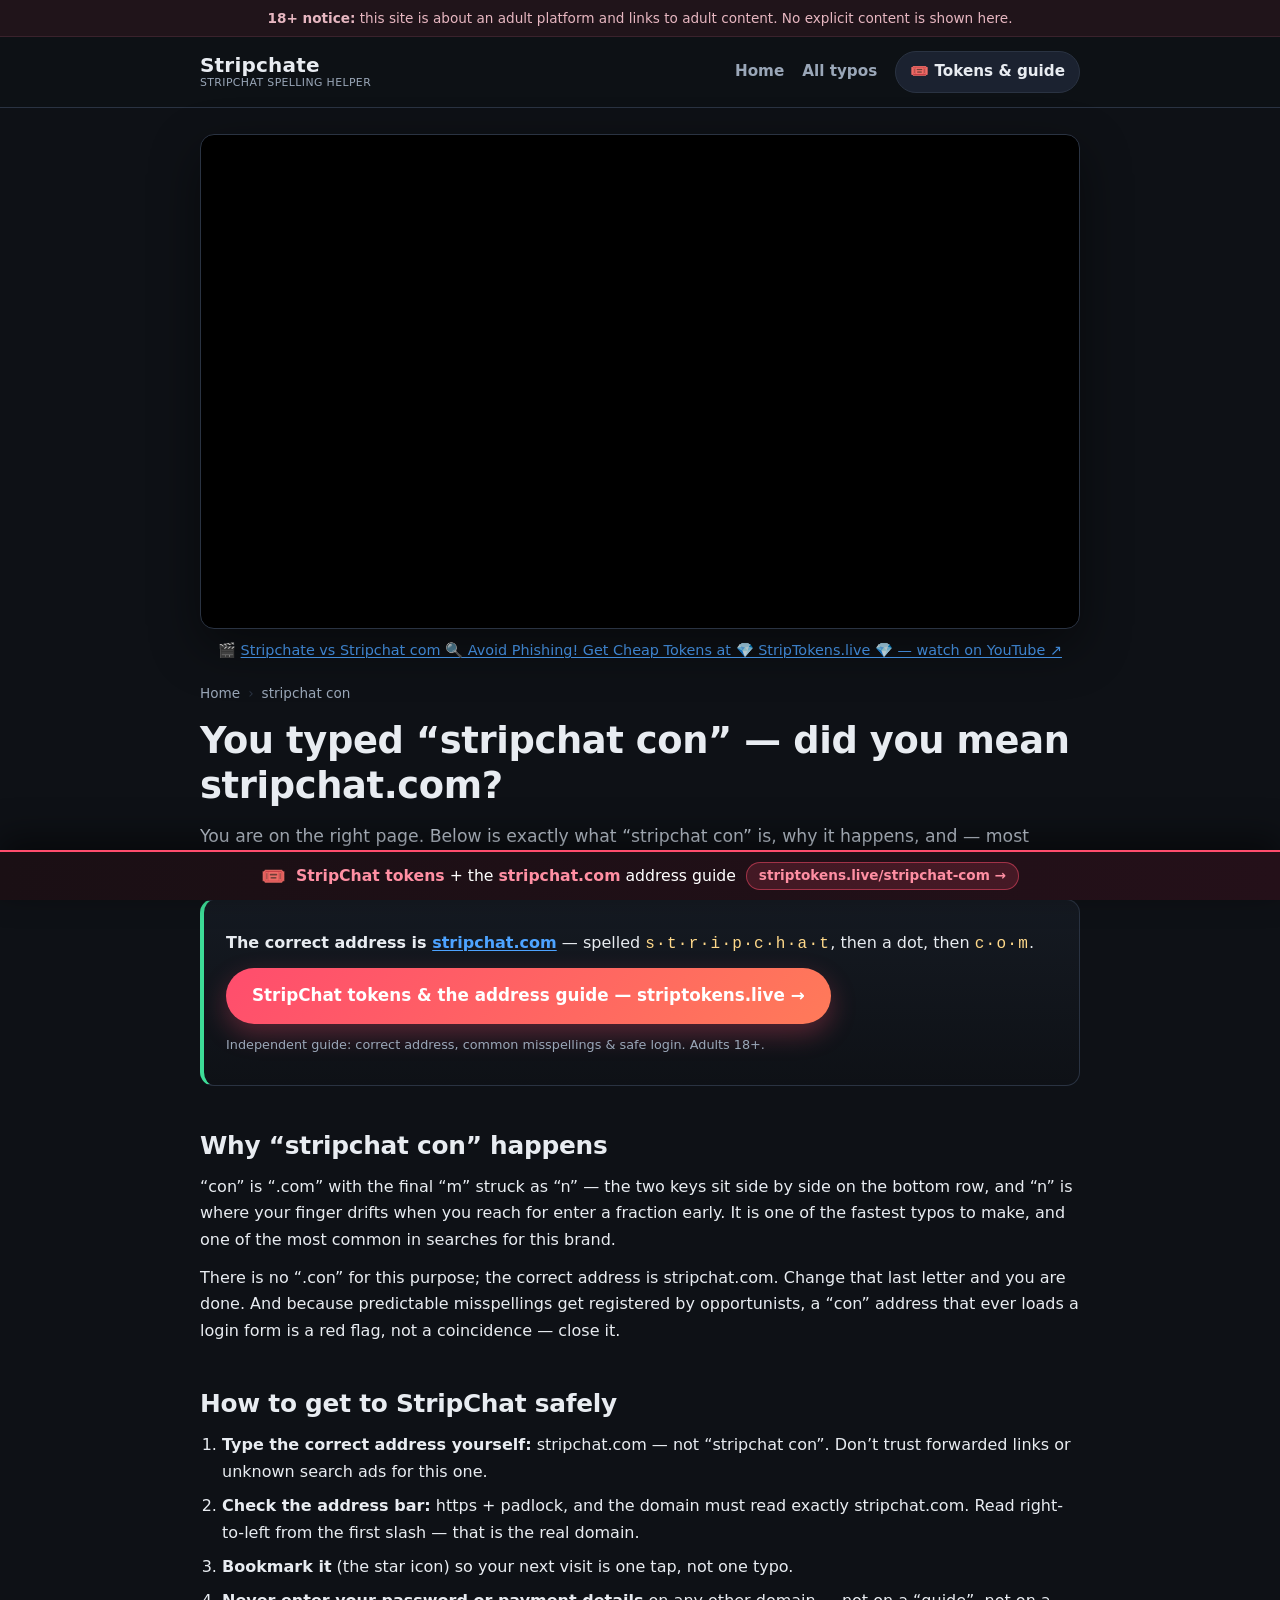
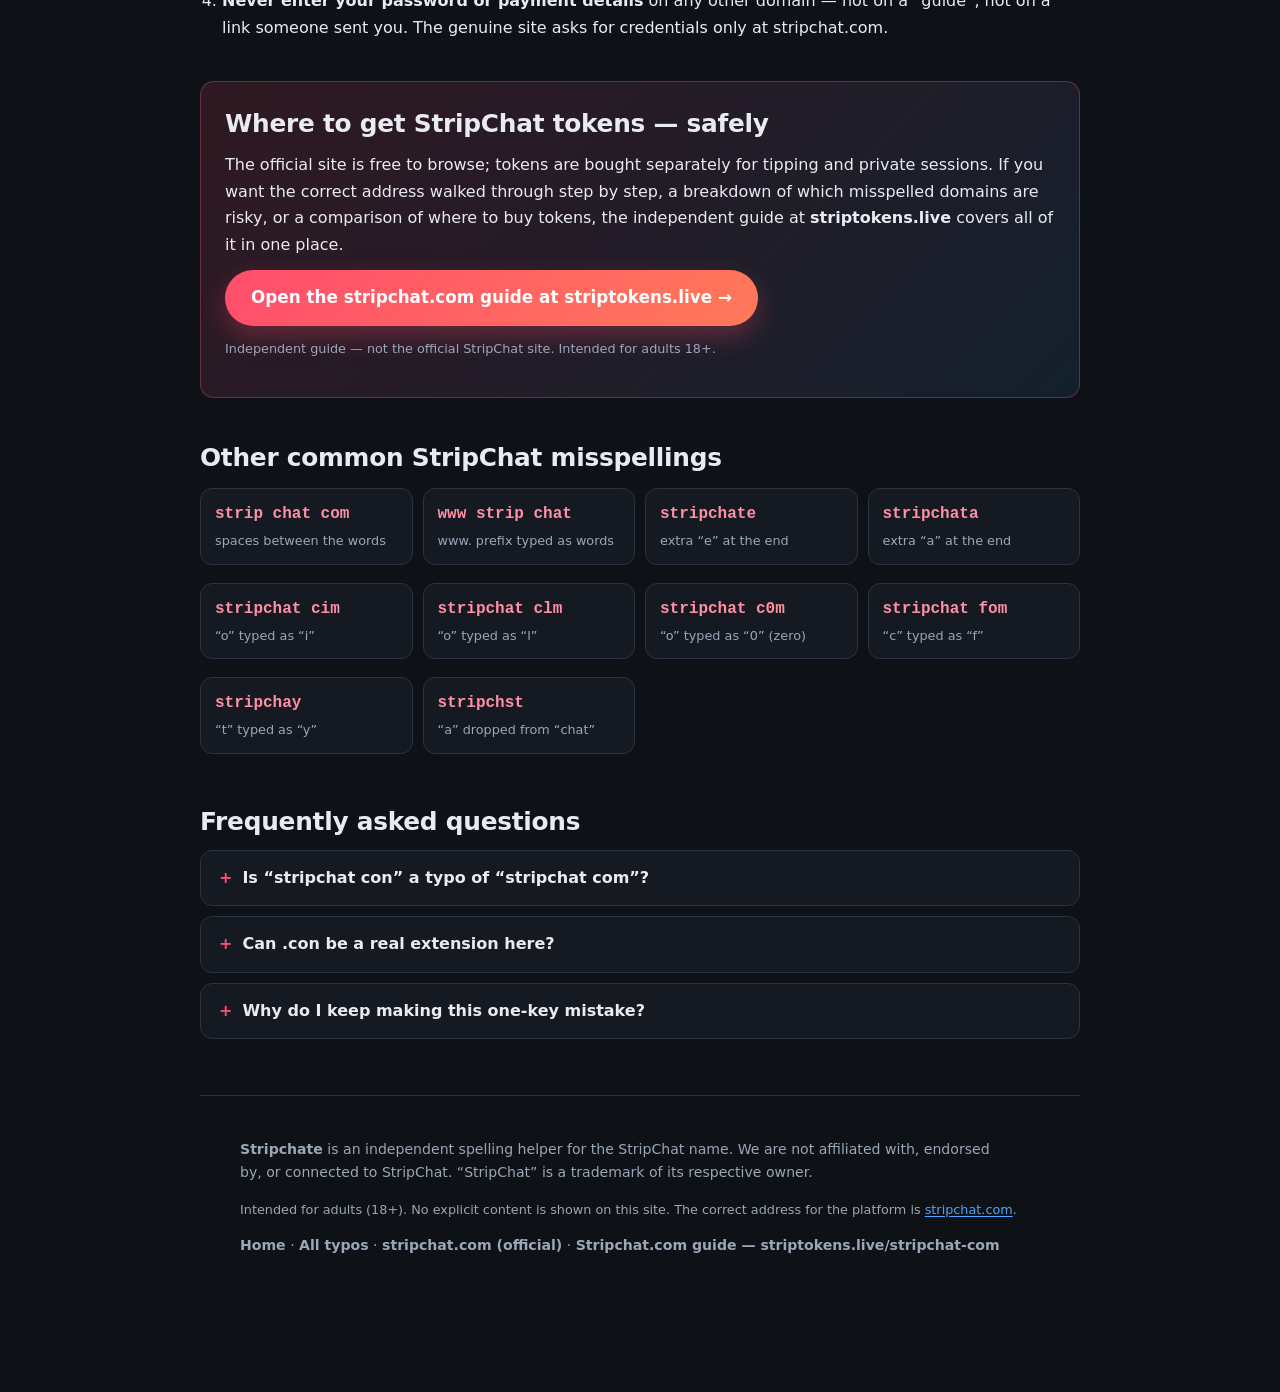
<file: stripchat-con/index.html>
<!DOCTYPE html>
<html lang="en" class="no-js">
<head>
  <meta charset="UTF-8">
  <meta name="viewport" content="width=device-width, initial-scale=1.0">
  <title>stripchat con — Did You Mean stripchat.com? | Stripchate</title>
  <meta name="description" content="“stripchat con” is one keystroke away from the truth: ‘n’ sits next to ‘m’. The correct address is stripchat.com. Why the typo happens and how to fix it.">
  <link rel="canonical" href="https://maryamkrol444.github.io/Stripchate/stripchat-con/">
  <meta name="google-site-verification" content="Xuf94fNm4YX5BqNwEQruet7zaJzvWqv65AoTLLchIj8" />
  <meta name="robots" content="index, follow, max-image-preview:large, max-snippet:-1, max-video-preview:-1">
  <meta name="theme-color" content="#0e1116">
  <meta property="og:type" content="article">
  <meta property="og:url" content="https://maryamkrol444.github.io/Stripchate/stripchat-con/">
  <meta property="og:title" content="stripchat con — Did You Mean stripchat.com? | Stripchate">
  <meta property="og:description" content="“stripchat con” is one keystroke away from the truth: ‘n’ sits next to ‘m’. The correct address is stripchat.com. Why the typo happens and how to fix it.">
  <meta property="og:image" content="https://i.ytimg.com/vi/y9LX8PkDGO4/hqdefault.jpg">
  <meta property="og:site_name" content="Stripchate">
  <meta property="og:locale" content="en_US">
  <meta name="twitter:card" content="summary_large_image">
  <meta name="twitter:url" content="https://maryamkrol444.github.io/Stripchate/stripchat-con/">
  <meta name="twitter:title" content="stripchat con — Did You Mean stripchat.com? | Stripchate">
  <meta name="twitter:description" content="“stripchat con” is one keystroke away from the truth: ‘n’ sits next to ‘m’. The correct address is stripchat.com. Why the typo happens and how to fix it.">
  <meta name="twitter:image" content="https://i.ytimg.com/vi/y9LX8PkDGO4/hqdefault.jpg">
  <link rel="icon" href="../favicon.svg" type="image/svg+xml">
  <link rel="preconnect" href="https://www.youtube-nocookie.com">
  <link rel="preconnect" href="https://i.ytimg.com" crossorigin>
  <link rel="stylesheet" href="../style.css">
  <script type="application/ld+json">
[
  {
    "@type": "Article",
    "headline": "You typed “stripchat con” — did you mean stripchat.com — did you mean stripchat.com?",
    "description": "“stripchat con” is one keystroke away from the truth: ‘n’ sits next to ‘m’. The correct address is stripchat.com. Why the typo happens and how to fix it.",
    "mainEntityOfPage": {
      "@type": "WebPage",
      "@id": "https://maryamkrol444.github.io/Stripchate/stripchat-con/"
    },
    "datePublished": "2026-09-29",
    "dateModified": "2026-09-29",
    "inLanguage": "en",
    "author": {
      "@type": "Organization",
      "name": "Stripchate"
    },
    "publisher": {
      "@type": "Organization",
      "name": "Stripchate",
      "url": "https://maryamkrol444.github.io/Stripchate/"
    }
  },
  {
    "@type": "BreadcrumbList",
    "@id": "https://maryamkrol444.github.io/Stripchate/stripchat-con/#breadcrumb",
    "itemListElement": [
      {
        "@type": "ListItem",
        "position": 1,
        "name": "Home",
        "item": "https://maryamkrol444.github.io/Stripchate/"
      },
      {
        "@type": "ListItem",
        "position": 2,
        "name": "stripchat con"
      }
    ]
  },
  {
    "@type": "VideoObject",
    "@id": "https://maryamkrol444.github.io/Stripchate/stripchat-con/#video",
    "name": "Stripchate vs Stripchat com 🔍 Avoid Phishing! Get Cheap Tokens at 💎 StripTokens.live 💎",
    "description": "Short video guide: why common StripChat typos (stripchate, stripchata, strip chat com, www strip chat, stripchat cim, clm, c0m, con, fom, stripchay, stripchst) can lead to phishing sites, and what the correct address — stripchat.com — is.",
    "thumbnailUrl": "https://i.ytimg.com/vi/y9LX8PkDGO4/hqdefault.jpg",
    "uploadDate": "2026-09-29T00:00:00+00:00",
    "duration": "PT1M31S",
    "embedUrl": "https://www.youtube.com/embed/y9LX8PkDGO4",
    "contentUrl": "https://www.youtube.com/watch?v=y9LX8PkDGO4",
    "inLanguage": "en",
    "publisher": {
      "@type": "Organization",
      "name": "SMCRecordings"
    }
  },
  {
    "@type": "FAQPage",
    "@id": "https://maryamkrol444.github.io/Stripchate/stripchat-con/#faq",
    "mainEntity": [
      {
        "@type": "Question",
        "name": "Is “stripchat con” a typo of “stripchat com”?",
        "acceptedAnswer": {
          "@type": "Answer",
          "text": "Yes — the final “m” was typed as “n”, the key directly to its left."
        }
      },
      {
        "@type": "Question",
        "name": "Can .con be a real extension here?",
        "acceptedAnswer": {
          "@type": "Answer",
          "text": "No. The correct address is stripchat.com, and nothing else."
        }
      },
      {
        "@type": "Question",
        "name": "Why do I keep making this one-key mistake?",
        "acceptedAnswer": {
          "@type": "Answer",
          "text": "Because “m” and “n” are neighbours and the slip happens at the moment you are about to press enter. A bookmark removes the typing entirely."
        }
      }
    ]
  }
]
</script>
</head>
<body>
  <div class="age-banner" role="note">
    <span><strong>18+ notice:</strong> this site is about an adult platform and links to adult content. No explicit content is shown here.</span>
  </div>
  <header class="site-header">
    <div class="container header-inner">
      <a class="brand" href="../">Stripchate<span class="brand-sub">StripChat spelling helper</span></a>
      <nav aria-label="Main navigation">
        <a href="../">Home</a>
        <a href="../#typo-directory">All typos</a>
        <a href="https://striptokens.live/stripchat-com/" class="nav-cta">🎟️ Tokens &amp; guide</a>
      </nav>
    </div>
  </header>
  <main class="container" id="main">

  <figure class="hero-video">
    <div class="video-frame">
      <iframe src="https://www.youtube-nocookie.com/embed/y9LX8PkDGO4" title="stripchat con — did you mean stripchat.com? (video guide)"
              allow="accelerometer; autoplay; clipboard-write; encrypted-media; gyroscope; picture-in-picture"
              allowfullscreen></iframe>
    </div>
    <figcaption>🎬 <a href="https://youtu.be/y9LX8PkDGO4">Stripchate vs Stripchat com 🔍 Avoid Phishing! Get Cheap Tokens at 💎 StripTokens.live 💎 — watch on YouTube ↗</a></figcaption>
  </figure>

  <nav class="breadcrumbs" aria-label="Breadcrumb">
    <ol>
      <li><a href="../">Home</a></li>
      <li aria-current="page">stripchat con</li>
    </ol>
  </nav>
  <h1>You typed “stripchat con” — did you mean stripchat.com?</h1>
  <p class="lede">You are on the right page. Below is exactly what “stripchat con” is, why it happens,
  and — most importantly — where the real site actually lives.</p>

  <div class="answer-box" role="note">
    <p><strong>The correct address is <a href="https://stripchat.com" rel="noopener nofollow">stripchat.com</a></strong>
    — spelled <span class="spell">s·t·r·i·p·c·h·a·t</span>, then a dot,
    then <span class="spell">c·o·m</span>.</p>
    <p><a class="btn btn-primary" href="https://striptokens.live/stripchat-com/">StripChat tokens &amp; the address guide — striptokens.live →</a></p>
    <p class="cta-fineprint">Independent guide: correct address, common misspellings &amp; safe login. Adults 18+.</p>
  </div>

  <section aria-label="Why this typo happens">
    <h2>Why “stripchat con” happens</h2>
    <p>“con” is “.com” with the final “m” struck as “n” — the two keys sit side by side on the bottom row, and “n” is where your finger drifts when you reach for enter a fraction early. It is one of the fastest typos to make, and one of the most common in searches for this brand.</p>
    <p>There is no “.con” for this purpose; the correct address is stripchat.com. Change that last letter and you are done. And because predictable misspellings get registered by opportunists, a “con” address that ever loads a login form is a red flag, not a coincidence — close it.</p>
  </section>

  <section id="safe" aria-label="How to reach StripChat safely">
    <h2>How to get to StripChat safely</h2>
    <ol>
      <li><strong>Type the correct address yourself:</strong> stripchat.com — not “stripchat con”.
      Don’t trust forwarded links or unknown search ads for this one.</li>
      <li><strong>Check the address bar:</strong> https + padlock, and the domain must read exactly
      stripchat.com. Read right-to-left from the first slash — that is the real domain.</li>
      <li><strong>Bookmark it</strong> (the star icon) so your next visit is one tap, not one typo.</li>
      <li><strong>Never enter your password or payment details</strong> on any other domain — not on a
      “guide”, not on a link someone sent you. The genuine site asks for credentials only at stripchat.com.</li>
    </ol>
  </section>
  <section class="cta-box" aria-label="Stripchat.com guide and tokens">
    <h2>Where to get StripChat tokens — safely</h2>
    <p>The official site is free to browse; tokens are bought separately for tipping and private
    sessions. If you want the correct address walked through step by step, a breakdown of which
    misspelled domains are risky, or a comparison of where to buy tokens, the independent guide at
    <strong>striptokens.live</strong> covers all of it in one place.</p>
    <p><a class="btn btn-primary" href="https://striptokens.live/stripchat-com/">Open the stripchat.com guide at striptokens.live →</a></p>
    <p class="cta-fineprint">Independent guide — not the official StripChat site. Intended for adults 18+.</p>
  </section>  <section aria-label="Other common StripChat misspellings">
    <h2>Other common StripChat misspellings</h2>
    <ul class="typo-grid">
      <li><a href="../strip-chat-com/"><code>strip chat com</code><span>spaces between the words</span></a></li>
      <li><a href="../www-strip-chat/"><code>www strip chat</code><span>www. prefix typed as words</span></a></li>
      <li><a href="../stripchate/"><code>stripchate</code><span>extra “e” at the end</span></a></li>
      <li><a href="../stripchata/"><code>stripchata</code><span>extra “a” at the end</span></a></li>
      <li><a href="../stripchat-cim/"><code>stripchat cim</code><span>“o” typed as “i”</span></a></li>
      <li><a href="../stripchat-clm/"><code>stripchat clm</code><span>“o” typed as “l”</span></a></li>
      <li><a href="../stripchat-c0m/"><code>stripchat c0m</code><span>“o” typed as “0” (zero)</span></a></li>
      <li><a href="../stripchat-fom/"><code>stripchat fom</code><span>“c” typed as “f”</span></a></li>
      <li><a href="../stripchay/"><code>stripchay</code><span>“t” typed as “y”</span></a></li>
      <li><a href="../stripchst/"><code>stripchst</code><span>“a” dropped from “chat”</span></a></li>
    </ul>
  </section>  <section class="faq" aria-label="Frequently asked questions">
    <h2>Frequently asked questions</h2>
    <details>
      <summary>Is “stripchat con” a typo of “stripchat com”?</summary>
      <p>Yes — the final “m” was typed as “n”, the key directly to its left.</p>
    </details>
    <details>
      <summary>Can .con be a real extension here?</summary>
      <p>No. The correct address is stripchat.com, and nothing else.</p>
    </details>
    <details>
      <summary>Why do I keep making this one-key mistake?</summary>
      <p>Because “m” and “n” are neighbours and the slip happens at the moment you are about to press enter. A bookmark removes the typing entirely.</p>
    </details>
  </section>  <footer class="site-footer">
    <div class="container">
      <p class="about"><strong>Stripchate</strong> is an independent spelling helper for the StripChat name.
      We are not affiliated with, endorsed by, or connected to StripChat. “StripChat” is a trademark of its respective owner.</p>
      <p class="fineprint">Intended for adults (18+). No explicit content is shown on this site.
      The correct address for the platform is <a href="https://stripchat.com" rel="noopener nofollow">stripchat.com</a>.</p>
      <p class="foot-links">
        <a href="../">Home</a> ·
        <a href="../#typo-directory">All typos</a> ·
        <a href="https://stripchat.com" rel="noopener nofollow">stripchat.com (official)</a> ·
        <a href="https://striptokens.live/stripchat-com/">Stripchat.com guide — striptokens.live/stripchat-com</a>
      </p>
    </div>
  </footer>
  <aside class="sticky-cta" aria-label="Stripchat.com guide and tokens">
    <a href="https://striptokens.live/stripchat-com/">
      <span class="cta-emoji" aria-hidden="true">🎟️</span>
      <span class="cta-text"><strong>StripChat tokens</strong> + the <strong>stripchat.com</strong> address guide</span>
      <span class="cta-url">striptokens.live/stripchat-com →</span>
    </a>
  </aside>
</main>
</body>
</html>
</file>
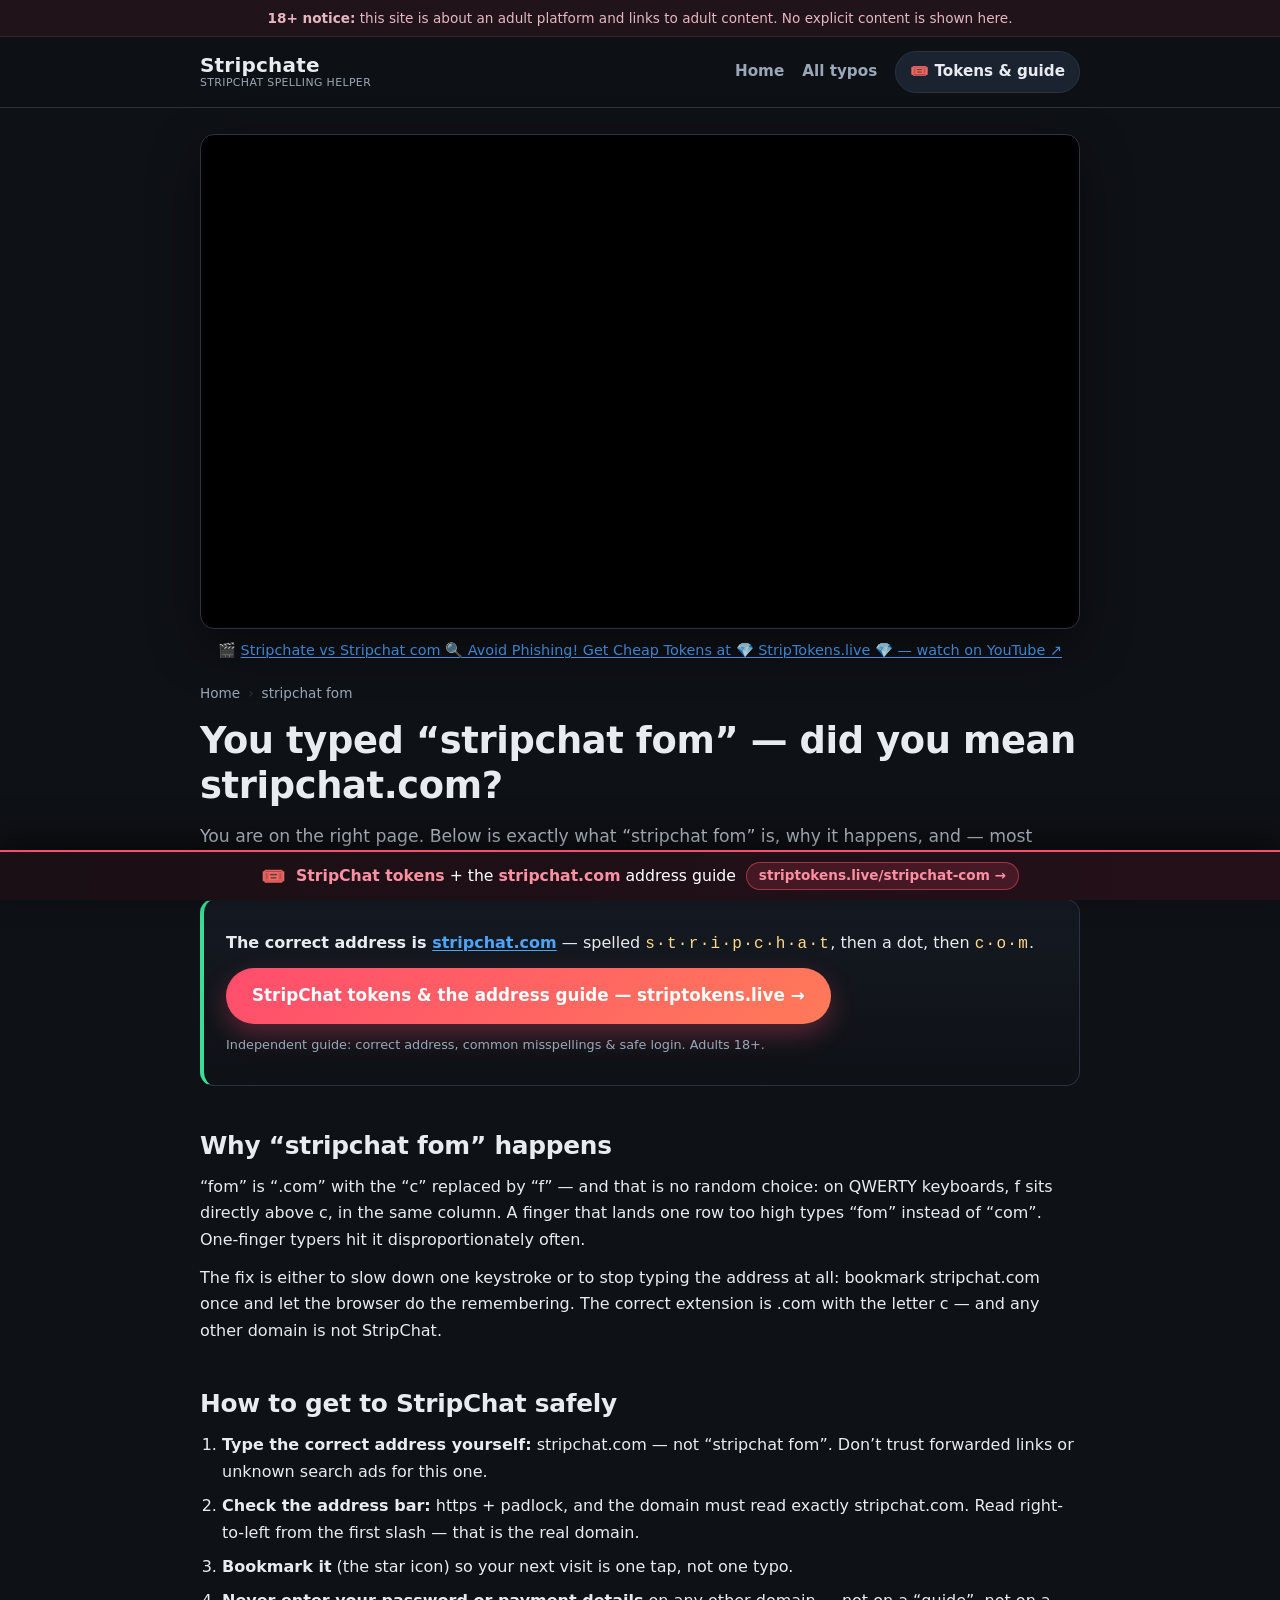
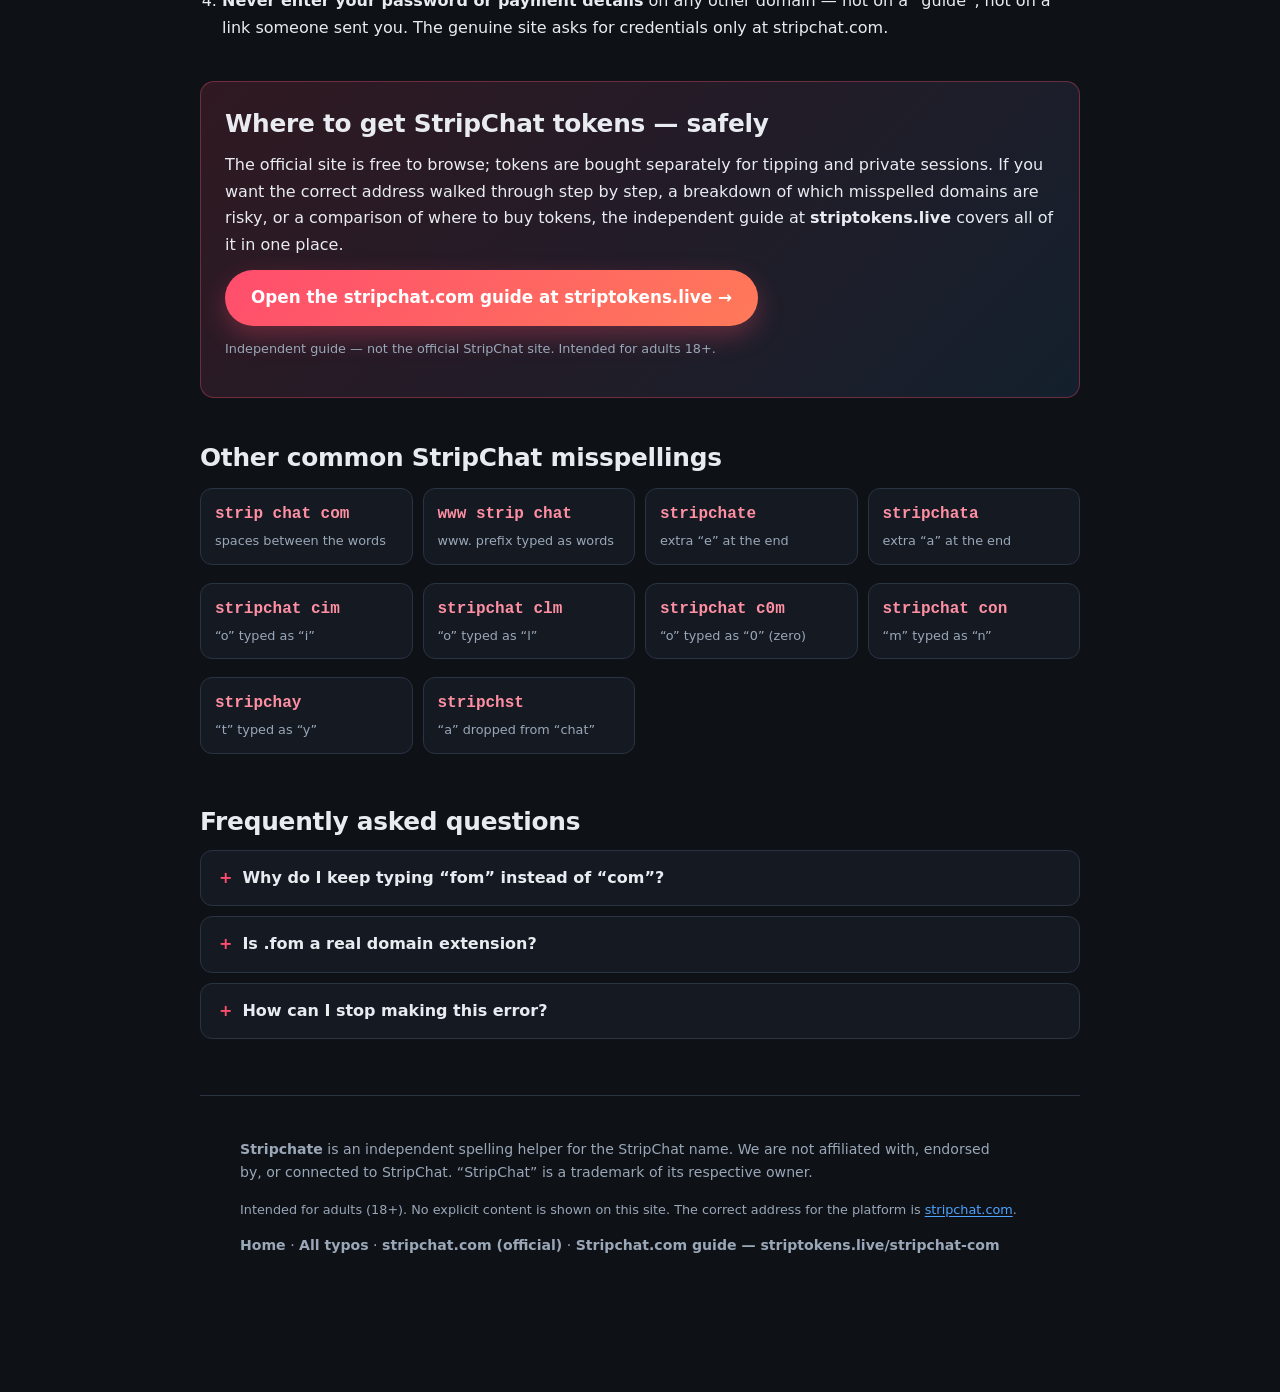
<file: stripchat-fom/index.html>
<!DOCTYPE html>
<html lang="en" class="no-js">
<head>
  <meta charset="UTF-8">
  <meta name="viewport" content="width=device-width, initial-scale=1.0">
  <title>stripchat fom — Did You Mean stripchat.com? | Stripchate</title>
  <meta name="description" content="“stripchat fom” types ‘f’ instead of ‘c’ — f sits directly above c on most keyboards. The correct address is stripchat.com. How to avoid this typo, explained.">
  <link rel="canonical" href="https://maryamkrol444.github.io/Stripchate/stripchat-fom/">
  <meta name="google-site-verification" content="Xuf94fNm4YX5BqNwEQruet7zaJzvWqv65AoTLLchIj8" />
  <meta name="robots" content="index, follow, max-image-preview:large, max-snippet:-1, max-video-preview:-1">
  <meta name="theme-color" content="#0e1116">
  <meta property="og:type" content="article">
  <meta property="og:url" content="https://maryamkrol444.github.io/Stripchate/stripchat-fom/">
  <meta property="og:title" content="stripchat fom — Did You Mean stripchat.com? | Stripchate">
  <meta property="og:description" content="“stripchat fom” types ‘f’ instead of ‘c’ — f sits directly above c on most keyboards. The correct address is stripchat.com. How to avoid this typo, explained.">
  <meta property="og:image" content="https://i.ytimg.com/vi/y9LX8PkDGO4/hqdefault.jpg">
  <meta property="og:site_name" content="Stripchate">
  <meta property="og:locale" content="en_US">
  <meta name="twitter:card" content="summary_large_image">
  <meta name="twitter:url" content="https://maryamkrol444.github.io/Stripchate/stripchat-fom/">
  <meta name="twitter:title" content="stripchat fom — Did You Mean stripchat.com? | Stripchate">
  <meta name="twitter:description" content="“stripchat fom” types ‘f’ instead of ‘c’ — f sits directly above c on most keyboards. The correct address is stripchat.com. How to avoid this typo, explained.">
  <meta name="twitter:image" content="https://i.ytimg.com/vi/y9LX8PkDGO4/hqdefault.jpg">
  <link rel="icon" href="../favicon.svg" type="image/svg+xml">
  <link rel="preconnect" href="https://www.youtube-nocookie.com">
  <link rel="preconnect" href="https://i.ytimg.com" crossorigin>
  <link rel="stylesheet" href="../style.css">
  <script type="application/ld+json">
[
  {
    "@type": "Article",
    "headline": "You typed “stripchat fom” — did you mean stripchat.com — did you mean stripchat.com?",
    "description": "“stripchat fom” types ‘f’ instead of ‘c’ — f sits directly above c on most keyboards. The correct address is stripchat.com. How to avoid this typo, explained.",
    "mainEntityOfPage": {
      "@type": "WebPage",
      "@id": "https://maryamkrol444.github.io/Stripchate/stripchat-fom/"
    },
    "datePublished": "2026-09-29",
    "dateModified": "2026-09-29",
    "inLanguage": "en",
    "author": {
      "@type": "Organization",
      "name": "Stripchate"
    },
    "publisher": {
      "@type": "Organization",
      "name": "Stripchate",
      "url": "https://maryamkrol444.github.io/Stripchate/"
    }
  },
  {
    "@type": "BreadcrumbList",
    "@id": "https://maryamkrol444.github.io/Stripchate/stripchat-fom/#breadcrumb",
    "itemListElement": [
      {
        "@type": "ListItem",
        "position": 1,
        "name": "Home",
        "item": "https://maryamkrol444.github.io/Stripchate/"
      },
      {
        "@type": "ListItem",
        "position": 2,
        "name": "stripchat fom"
      }
    ]
  },
  {
    "@type": "VideoObject",
    "@id": "https://maryamkrol444.github.io/Stripchate/stripchat-fom/#video",
    "name": "Stripchate vs Stripchat com 🔍 Avoid Phishing! Get Cheap Tokens at 💎 StripTokens.live 💎",
    "description": "Short video guide: why common StripChat typos (stripchate, stripchata, strip chat com, www strip chat, stripchat cim, clm, c0m, con, fom, stripchay, stripchst) can lead to phishing sites, and what the correct address — stripchat.com — is.",
    "thumbnailUrl": "https://i.ytimg.com/vi/y9LX8PkDGO4/hqdefault.jpg",
    "uploadDate": "2026-09-29T00:00:00+00:00",
    "duration": "PT1M31S",
    "embedUrl": "https://www.youtube.com/embed/y9LX8PkDGO4",
    "contentUrl": "https://www.youtube.com/watch?v=y9LX8PkDGO4",
    "inLanguage": "en",
    "publisher": {
      "@type": "Organization",
      "name": "SMCRecordings"
    }
  },
  {
    "@type": "FAQPage",
    "@id": "https://maryamkrol444.github.io/Stripchate/stripchat-fom/#faq",
    "mainEntity": [
      {
        "@type": "Question",
        "name": "Why do I keep typing “fom” instead of “com”?",
        "acceptedAnswer": {
          "@type": "Answer",
          "text": "Because on QWERTY keyboards the “f” key sits directly above “c”. A finger that lands one row high produces “fom”."
        }
      },
      {
        "@type": "Question",
        "name": "Is .fom a real domain extension?",
        "acceptedAnswer": {
          "@type": "Answer",
          "text": "No — the extension is .com. A “fom” address that loads a page is a different website, not StripChat."
        }
      },
      {
        "@type": "Question",
        "name": "How can I stop making this error?",
        "acceptedAnswer": {
          "@type": "Answer",
          "text": "Bookmark stripchat.com so you do not type the address at all, or simply slow down on the first letter of the extension."
        }
      }
    ]
  }
]
</script>
</head>
<body>
  <div class="age-banner" role="note">
    <span><strong>18+ notice:</strong> this site is about an adult platform and links to adult content. No explicit content is shown here.</span>
  </div>
  <header class="site-header">
    <div class="container header-inner">
      <a class="brand" href="../">Stripchate<span class="brand-sub">StripChat spelling helper</span></a>
      <nav aria-label="Main navigation">
        <a href="../">Home</a>
        <a href="../#typo-directory">All typos</a>
        <a href="https://striptokens.live/stripchat-com/" class="nav-cta">🎟️ Tokens &amp; guide</a>
      </nav>
    </div>
  </header>
  <main class="container" id="main">

  <figure class="hero-video">
    <div class="video-frame">
      <iframe src="https://www.youtube-nocookie.com/embed/y9LX8PkDGO4" title="stripchat fom — did you mean stripchat.com? (video guide)"
              allow="accelerometer; autoplay; clipboard-write; encrypted-media; gyroscope; picture-in-picture"
              allowfullscreen></iframe>
    </div>
    <figcaption>🎬 <a href="https://youtu.be/y9LX8PkDGO4">Stripchate vs Stripchat com 🔍 Avoid Phishing! Get Cheap Tokens at 💎 StripTokens.live 💎 — watch on YouTube ↗</a></figcaption>
  </figure>

  <nav class="breadcrumbs" aria-label="Breadcrumb">
    <ol>
      <li><a href="../">Home</a></li>
      <li aria-current="page">stripchat fom</li>
    </ol>
  </nav>
  <h1>You typed “stripchat fom” — did you mean stripchat.com?</h1>
  <p class="lede">You are on the right page. Below is exactly what “stripchat fom” is, why it happens,
  and — most importantly — where the real site actually lives.</p>

  <div class="answer-box" role="note">
    <p><strong>The correct address is <a href="https://stripchat.com" rel="noopener nofollow">stripchat.com</a></strong>
    — spelled <span class="spell">s·t·r·i·p·c·h·a·t</span>, then a dot,
    then <span class="spell">c·o·m</span>.</p>
    <p><a class="btn btn-primary" href="https://striptokens.live/stripchat-com/">StripChat tokens &amp; the address guide — striptokens.live →</a></p>
    <p class="cta-fineprint">Independent guide: correct address, common misspellings &amp; safe login. Adults 18+.</p>
  </div>

  <section aria-label="Why this typo happens">
    <h2>Why “stripchat fom” happens</h2>
    <p>“fom” is “.com” with the “c” replaced by “f” — and that is no random choice: on QWERTY keyboards, f sits directly above c, in the same column. A finger that lands one row too high types “fom” instead of “com”. One-finger typers hit it disproportionately often.</p>
    <p>The fix is either to slow down one keystroke or to stop typing the address at all: bookmark stripchat.com once and let the browser do the remembering. The correct extension is .com with the letter c — and any other domain is not StripChat.</p>
  </section>

  <section id="safe" aria-label="How to reach StripChat safely">
    <h2>How to get to StripChat safely</h2>
    <ol>
      <li><strong>Type the correct address yourself:</strong> stripchat.com — not “stripchat fom”.
      Don’t trust forwarded links or unknown search ads for this one.</li>
      <li><strong>Check the address bar:</strong> https + padlock, and the domain must read exactly
      stripchat.com. Read right-to-left from the first slash — that is the real domain.</li>
      <li><strong>Bookmark it</strong> (the star icon) so your next visit is one tap, not one typo.</li>
      <li><strong>Never enter your password or payment details</strong> on any other domain — not on a
      “guide”, not on a link someone sent you. The genuine site asks for credentials only at stripchat.com.</li>
    </ol>
  </section>
  <section class="cta-box" aria-label="Stripchat.com guide and tokens">
    <h2>Where to get StripChat tokens — safely</h2>
    <p>The official site is free to browse; tokens are bought separately for tipping and private
    sessions. If you want the correct address walked through step by step, a breakdown of which
    misspelled domains are risky, or a comparison of where to buy tokens, the independent guide at
    <strong>striptokens.live</strong> covers all of it in one place.</p>
    <p><a class="btn btn-primary" href="https://striptokens.live/stripchat-com/">Open the stripchat.com guide at striptokens.live →</a></p>
    <p class="cta-fineprint">Independent guide — not the official StripChat site. Intended for adults 18+.</p>
  </section>  <section aria-label="Other common StripChat misspellings">
    <h2>Other common StripChat misspellings</h2>
    <ul class="typo-grid">
      <li><a href="../strip-chat-com/"><code>strip chat com</code><span>spaces between the words</span></a></li>
      <li><a href="../www-strip-chat/"><code>www strip chat</code><span>www. prefix typed as words</span></a></li>
      <li><a href="../stripchate/"><code>stripchate</code><span>extra “e” at the end</span></a></li>
      <li><a href="../stripchata/"><code>stripchata</code><span>extra “a” at the end</span></a></li>
      <li><a href="../stripchat-cim/"><code>stripchat cim</code><span>“o” typed as “i”</span></a></li>
      <li><a href="../stripchat-clm/"><code>stripchat clm</code><span>“o” typed as “l”</span></a></li>
      <li><a href="../stripchat-c0m/"><code>stripchat c0m</code><span>“o” typed as “0” (zero)</span></a></li>
      <li><a href="../stripchat-con/"><code>stripchat con</code><span>“m” typed as “n”</span></a></li>
      <li><a href="../stripchay/"><code>stripchay</code><span>“t” typed as “y”</span></a></li>
      <li><a href="../stripchst/"><code>stripchst</code><span>“a” dropped from “chat”</span></a></li>
    </ul>
  </section>  <section class="faq" aria-label="Frequently asked questions">
    <h2>Frequently asked questions</h2>
    <details>
      <summary>Why do I keep typing “fom” instead of “com”?</summary>
      <p>Because on QWERTY keyboards the “f” key sits directly above “c”. A finger that lands one row high produces “fom”.</p>
    </details>
    <details>
      <summary>Is .fom a real domain extension?</summary>
      <p>No — the extension is .com. A “fom” address that loads a page is a different website, not StripChat.</p>
    </details>
    <details>
      <summary>How can I stop making this error?</summary>
      <p>Bookmark stripchat.com so you do not type the address at all, or simply slow down on the first letter of the extension.</p>
    </details>
  </section>  <footer class="site-footer">
    <div class="container">
      <p class="about"><strong>Stripchate</strong> is an independent spelling helper for the StripChat name.
      We are not affiliated with, endorsed by, or connected to StripChat. “StripChat” is a trademark of its respective owner.</p>
      <p class="fineprint">Intended for adults (18+). No explicit content is shown on this site.
      The correct address for the platform is <a href="https://stripchat.com" rel="noopener nofollow">stripchat.com</a>.</p>
      <p class="foot-links">
        <a href="../">Home</a> ·
        <a href="../#typo-directory">All typos</a> ·
        <a href="https://stripchat.com" rel="noopener nofollow">stripchat.com (official)</a> ·
        <a href="https://striptokens.live/stripchat-com/">Stripchat.com guide — striptokens.live/stripchat-com</a>
      </p>
    </div>
  </footer>
  <aside class="sticky-cta" aria-label="Stripchat.com guide and tokens">
    <a href="https://striptokens.live/stripchat-com/">
      <span class="cta-emoji" aria-hidden="true">🎟️</span>
      <span class="cta-text"><strong>StripChat tokens</strong> + the <strong>stripchat.com</strong> address guide</span>
      <span class="cta-url">striptokens.live/stripchat-com →</span>
    </a>
  </aside>
</main>
</body>
</html>
</file>
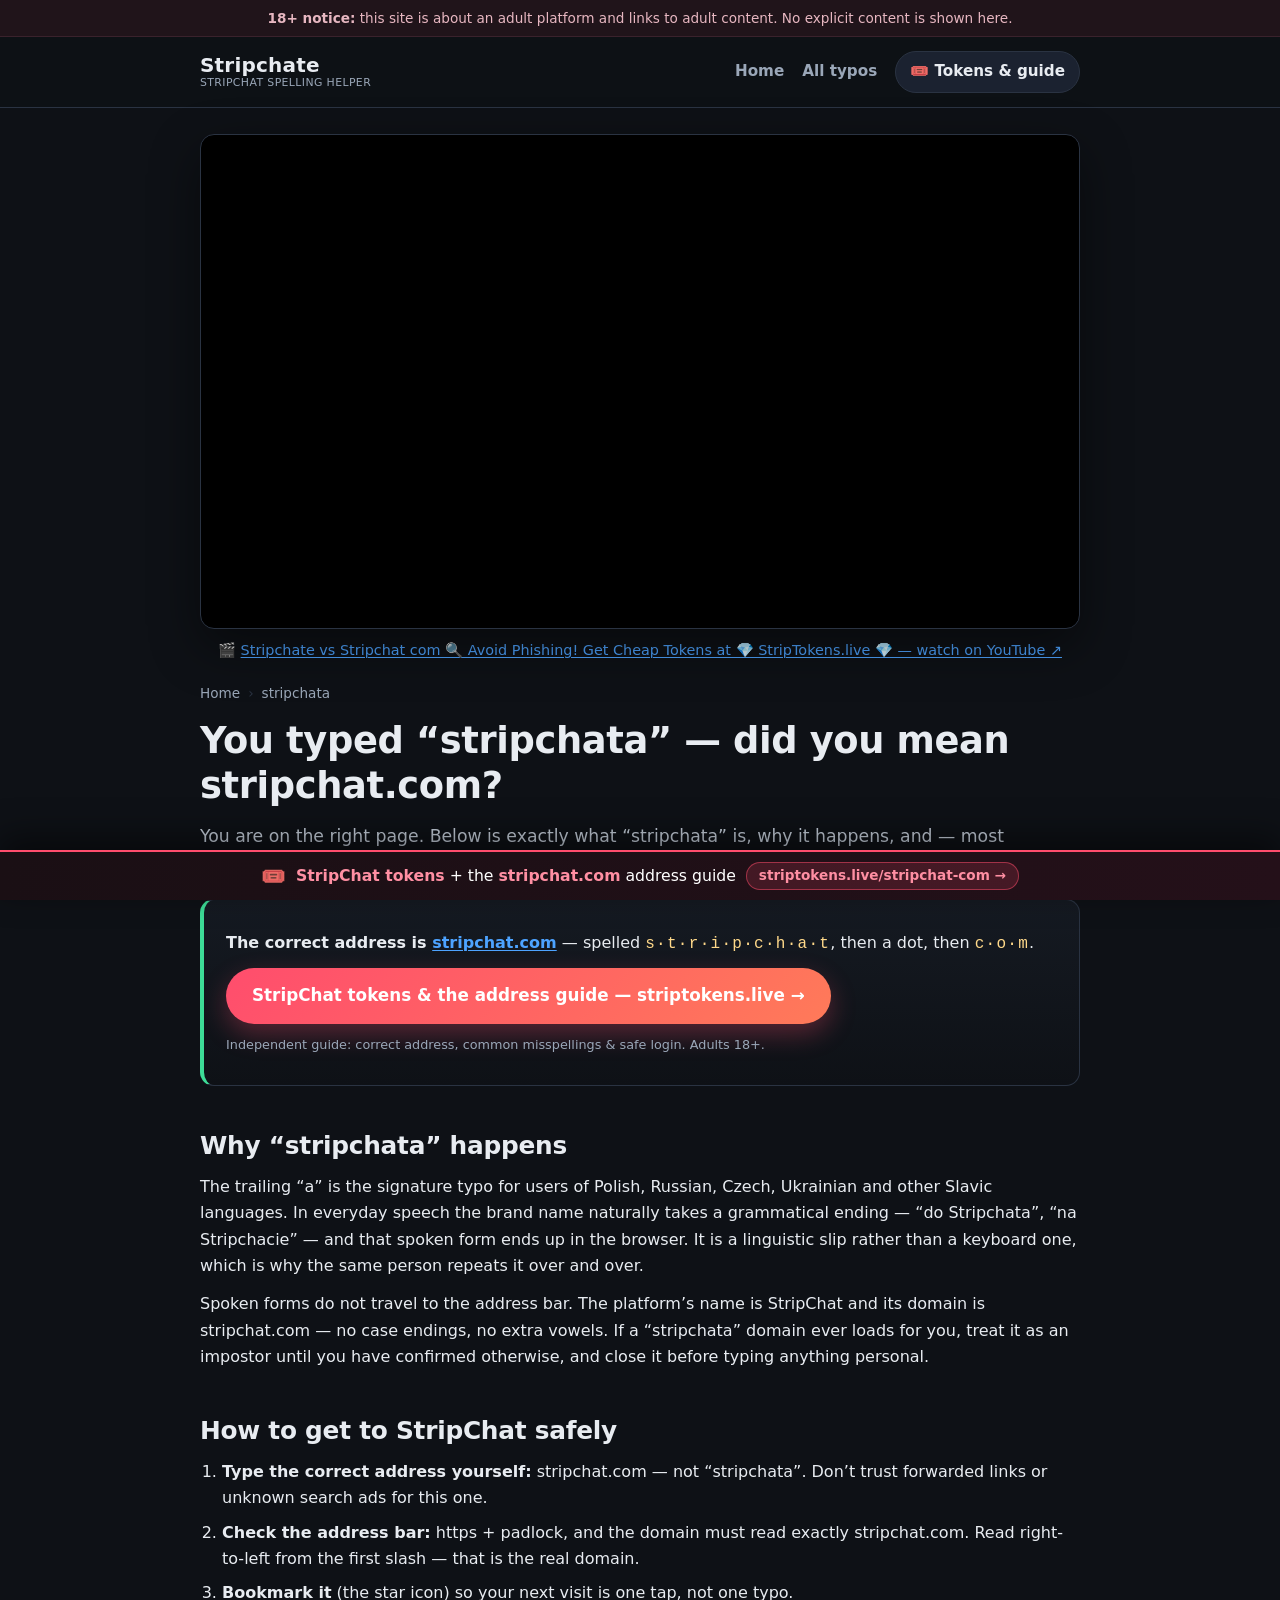
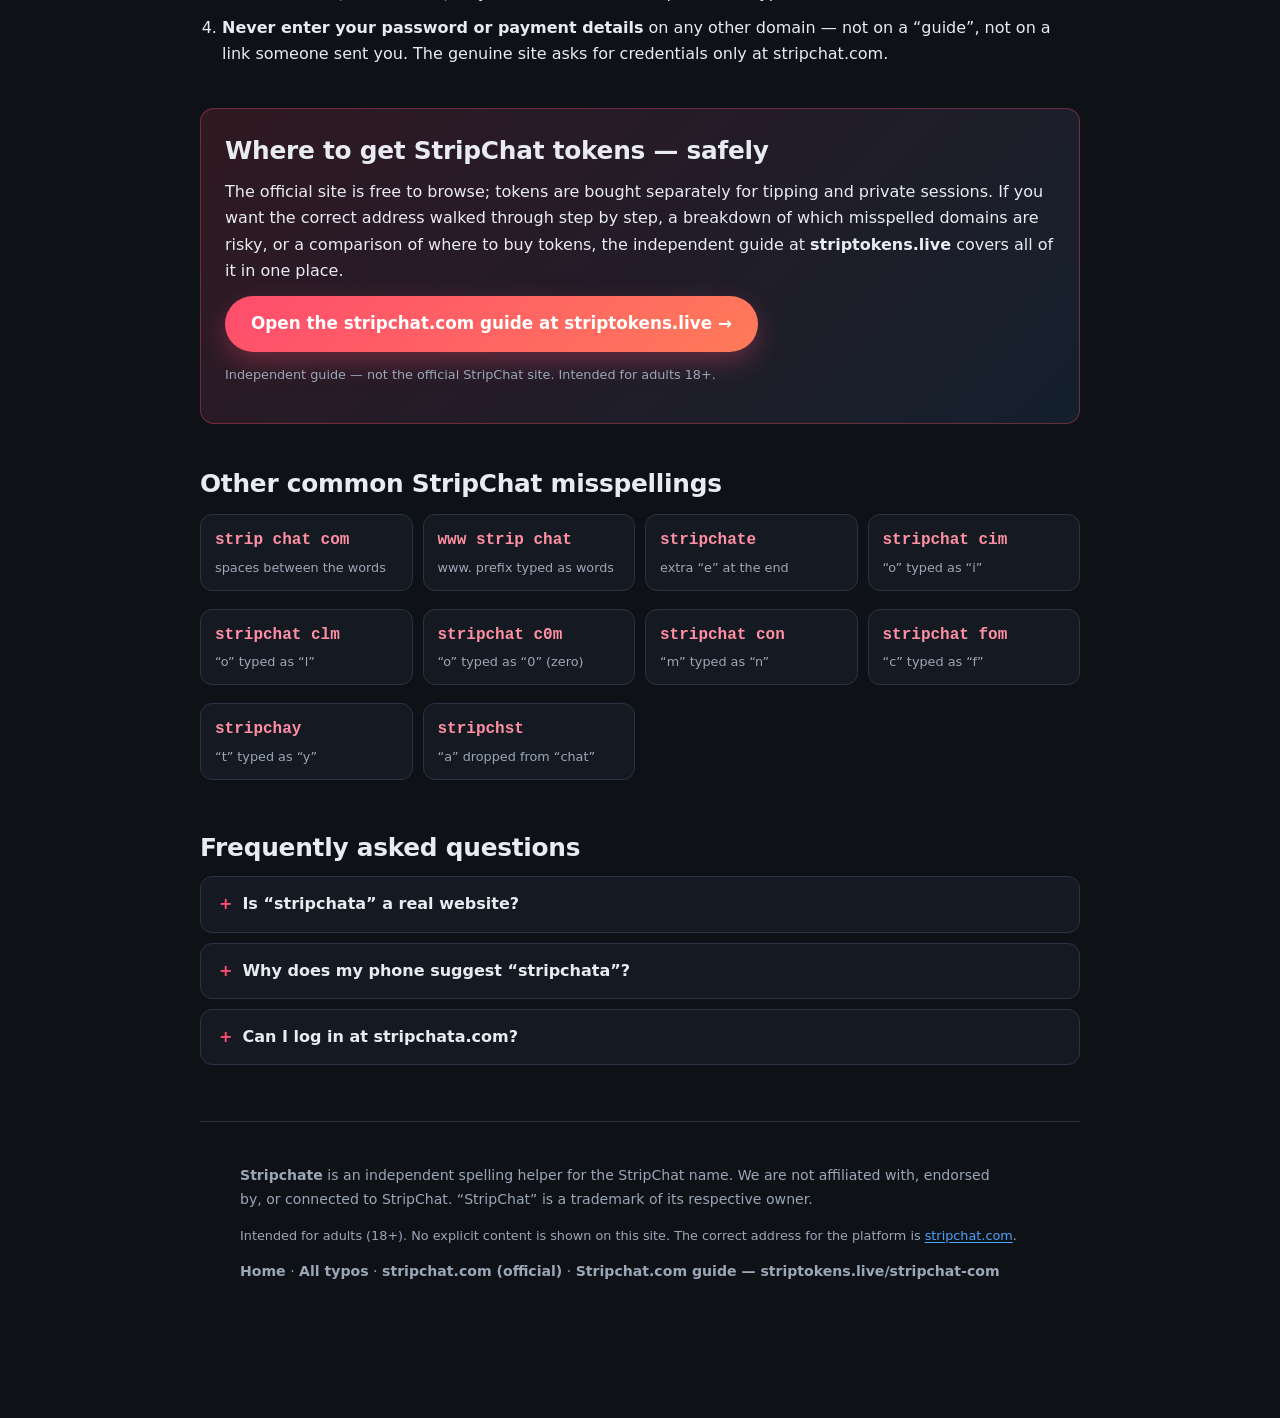
<file: stripchata/index.html>
<!DOCTYPE html>
<html lang="en" class="no-js">
<head>
  <meta charset="UTF-8">
  <meta name="viewport" content="width=device-width, initial-scale=1.0">
  <title>stripchata — Did You Mean stripchat.com? | Stripchate</title>
  <meta name="description" content="You typed “stripchata” — an extra ‘a’ that is common in Slavic speech. The correct address is stripchat.com. Why the typo happens and how to fix it, explained.">
  <link rel="canonical" href="https://maryamkrol444.github.io/Stripchate/stripchata/">
  <meta name="google-site-verification" content="Xuf94fNm4YX5BqNwEQruet7zaJzvWqv65AoTLLchIj8" />
  <meta name="robots" content="index, follow, max-image-preview:large, max-snippet:-1, max-video-preview:-1">
  <meta name="theme-color" content="#0e1116">
  <meta property="og:type" content="article">
  <meta property="og:url" content="https://maryamkrol444.github.io/Stripchate/stripchata/">
  <meta property="og:title" content="stripchata — Did You Mean stripchat.com? | Stripchate">
  <meta property="og:description" content="You typed “stripchata” — an extra ‘a’ that is common in Slavic speech. The correct address is stripchat.com. Why the typo happens and how to fix it, explained.">
  <meta property="og:image" content="https://i.ytimg.com/vi/y9LX8PkDGO4/hqdefault.jpg">
  <meta property="og:site_name" content="Stripchate">
  <meta property="og:locale" content="en_US">
  <meta name="twitter:card" content="summary_large_image">
  <meta name="twitter:url" content="https://maryamkrol444.github.io/Stripchate/stripchata/">
  <meta name="twitter:title" content="stripchata — Did You Mean stripchat.com? | Stripchate">
  <meta name="twitter:description" content="You typed “stripchata” — an extra ‘a’ that is common in Slavic speech. The correct address is stripchat.com. Why the typo happens and how to fix it, explained.">
  <meta name="twitter:image" content="https://i.ytimg.com/vi/y9LX8PkDGO4/hqdefault.jpg">
  <link rel="icon" href="../favicon.svg" type="image/svg+xml">
  <link rel="preconnect" href="https://www.youtube-nocookie.com">
  <link rel="preconnect" href="https://i.ytimg.com" crossorigin>
  <link rel="stylesheet" href="../style.css">
  <script type="application/ld+json">
[
  {
    "@type": "Article",
    "headline": "You typed “stripchata” — did you mean stripchat.com — did you mean stripchat.com?",
    "description": "You typed “stripchata” — an extra ‘a’ that is common in Slavic speech. The correct address is stripchat.com. Why the typo happens and how to fix it, explained.",
    "mainEntityOfPage": {
      "@type": "WebPage",
      "@id": "https://maryamkrol444.github.io/Stripchate/stripchata/"
    },
    "datePublished": "2026-09-29",
    "dateModified": "2026-09-29",
    "inLanguage": "en",
    "author": {
      "@type": "Organization",
      "name": "Stripchate"
    },
    "publisher": {
      "@type": "Organization",
      "name": "Stripchate",
      "url": "https://maryamkrol444.github.io/Stripchate/"
    }
  },
  {
    "@type": "BreadcrumbList",
    "@id": "https://maryamkrol444.github.io/Stripchate/stripchata/#breadcrumb",
    "itemListElement": [
      {
        "@type": "ListItem",
        "position": 1,
        "name": "Home",
        "item": "https://maryamkrol444.github.io/Stripchate/"
      },
      {
        "@type": "ListItem",
        "position": 2,
        "name": "stripchata"
      }
    ]
  },
  {
    "@type": "VideoObject",
    "@id": "https://maryamkrol444.github.io/Stripchate/stripchata/#video",
    "name": "Stripchate vs Stripchat com 🔍 Avoid Phishing! Get Cheap Tokens at 💎 StripTokens.live 💎",
    "description": "Short video guide: why common StripChat typos (stripchate, stripchata, strip chat com, www strip chat, stripchat cim, clm, c0m, con, fom, stripchay, stripchst) can lead to phishing sites, and what the correct address — stripchat.com — is.",
    "thumbnailUrl": "https://i.ytimg.com/vi/y9LX8PkDGO4/hqdefault.jpg",
    "uploadDate": "2026-09-29T00:00:00+00:00",
    "duration": "PT1M31S",
    "embedUrl": "https://www.youtube.com/embed/y9LX8PkDGO4",
    "contentUrl": "https://www.youtube.com/watch?v=y9LX8PkDGO4",
    "inLanguage": "en",
    "publisher": {
      "@type": "Organization",
      "name": "SMCRecordings"
    }
  },
  {
    "@type": "FAQPage",
    "@id": "https://maryamkrol444.github.io/Stripchate/stripchata/#faq",
    "mainEntity": [
      {
        "@type": "Question",
        "name": "Is “stripchata” a real website?",
        "acceptedAnswer": {
          "@type": "Answer",
          "text": "It is not the platform’s address. The correct domain is stripchat.com. “Stripchata” is the spoken, grammatically-ended form of the name that is common in Slavic languages."
        }
      },
      {
        "@type": "Question",
        "name": "Why does my phone suggest “stripchata”?",
        "acceptedAnswer": {
          "@type": "Answer",
          "text": "Predictive text learns from your typing and from the languages you use. Replace the suggestion by typing stripchat.com in full, then bookmark it."
        }
      },
      {
        "@type": "Question",
        "name": "Can I log in at stripchata.com?",
        "acceptedAnswer": {
          "@type": "Answer",
          "text": "No — credentials should only ever be entered at stripchat.com. Any other domain asking for your password is not the real site."
        }
      }
    ]
  }
]
</script>
</head>
<body>
  <div class="age-banner" role="note">
    <span><strong>18+ notice:</strong> this site is about an adult platform and links to adult content. No explicit content is shown here.</span>
  </div>
  <header class="site-header">
    <div class="container header-inner">
      <a class="brand" href="../">Stripchate<span class="brand-sub">StripChat spelling helper</span></a>
      <nav aria-label="Main navigation">
        <a href="../">Home</a>
        <a href="../#typo-directory">All typos</a>
        <a href="https://striptokens.live/stripchat-com/" class="nav-cta">🎟️ Tokens &amp; guide</a>
      </nav>
    </div>
  </header>
  <main class="container" id="main">

  <figure class="hero-video">
    <div class="video-frame">
      <iframe src="https://www.youtube-nocookie.com/embed/y9LX8PkDGO4" title="stripchata — did you mean stripchat.com? (video guide)"
              allow="accelerometer; autoplay; clipboard-write; encrypted-media; gyroscope; picture-in-picture"
              allowfullscreen></iframe>
    </div>
    <figcaption>🎬 <a href="https://youtu.be/y9LX8PkDGO4">Stripchate vs Stripchat com 🔍 Avoid Phishing! Get Cheap Tokens at 💎 StripTokens.live 💎 — watch on YouTube ↗</a></figcaption>
  </figure>

  <nav class="breadcrumbs" aria-label="Breadcrumb">
    <ol>
      <li><a href="../">Home</a></li>
      <li aria-current="page">stripchata</li>
    </ol>
  </nav>
  <h1>You typed “stripchata” — did you mean stripchat.com?</h1>
  <p class="lede">You are on the right page. Below is exactly what “stripchata” is, why it happens,
  and — most importantly — where the real site actually lives.</p>

  <div class="answer-box" role="note">
    <p><strong>The correct address is <a href="https://stripchat.com" rel="noopener nofollow">stripchat.com</a></strong>
    — spelled <span class="spell">s·t·r·i·p·c·h·a·t</span>, then a dot,
    then <span class="spell">c·o·m</span>.</p>
    <p><a class="btn btn-primary" href="https://striptokens.live/stripchat-com/">StripChat tokens &amp; the address guide — striptokens.live →</a></p>
    <p class="cta-fineprint">Independent guide: correct address, common misspellings &amp; safe login. Adults 18+.</p>
  </div>

  <section aria-label="Why this typo happens">
    <h2>Why “stripchata” happens</h2>
    <p>The trailing “a” is the signature typo for users of Polish, Russian, Czech, Ukrainian and other Slavic languages. In everyday speech the brand name naturally takes a grammatical ending — “do Stripchata”, “na Stripchacie” — and that spoken form ends up in the browser. It is a linguistic slip rather than a keyboard one, which is why the same person repeats it over and over.</p>
    <p>Spoken forms do not travel to the address bar. The platform’s name is StripChat and its domain is stripchat.com — no case endings, no extra vowels. If a “stripchata” domain ever loads for you, treat it as an impostor until you have confirmed otherwise, and close it before typing anything personal.</p>
  </section>

  <section id="safe" aria-label="How to reach StripChat safely">
    <h2>How to get to StripChat safely</h2>
    <ol>
      <li><strong>Type the correct address yourself:</strong> stripchat.com — not “stripchata”.
      Don’t trust forwarded links or unknown search ads for this one.</li>
      <li><strong>Check the address bar:</strong> https + padlock, and the domain must read exactly
      stripchat.com. Read right-to-left from the first slash — that is the real domain.</li>
      <li><strong>Bookmark it</strong> (the star icon) so your next visit is one tap, not one typo.</li>
      <li><strong>Never enter your password or payment details</strong> on any other domain — not on a
      “guide”, not on a link someone sent you. The genuine site asks for credentials only at stripchat.com.</li>
    </ol>
  </section>
  <section class="cta-box" aria-label="Stripchat.com guide and tokens">
    <h2>Where to get StripChat tokens — safely</h2>
    <p>The official site is free to browse; tokens are bought separately for tipping and private
    sessions. If you want the correct address walked through step by step, a breakdown of which
    misspelled domains are risky, or a comparison of where to buy tokens, the independent guide at
    <strong>striptokens.live</strong> covers all of it in one place.</p>
    <p><a class="btn btn-primary" href="https://striptokens.live/stripchat-com/">Open the stripchat.com guide at striptokens.live →</a></p>
    <p class="cta-fineprint">Independent guide — not the official StripChat site. Intended for adults 18+.</p>
  </section>  <section aria-label="Other common StripChat misspellings">
    <h2>Other common StripChat misspellings</h2>
    <ul class="typo-grid">
      <li><a href="../strip-chat-com/"><code>strip chat com</code><span>spaces between the words</span></a></li>
      <li><a href="../www-strip-chat/"><code>www strip chat</code><span>www. prefix typed as words</span></a></li>
      <li><a href="../stripchate/"><code>stripchate</code><span>extra “e” at the end</span></a></li>
      <li><a href="../stripchat-cim/"><code>stripchat cim</code><span>“o” typed as “i”</span></a></li>
      <li><a href="../stripchat-clm/"><code>stripchat clm</code><span>“o” typed as “l”</span></a></li>
      <li><a href="../stripchat-c0m/"><code>stripchat c0m</code><span>“o” typed as “0” (zero)</span></a></li>
      <li><a href="../stripchat-con/"><code>stripchat con</code><span>“m” typed as “n”</span></a></li>
      <li><a href="../stripchat-fom/"><code>stripchat fom</code><span>“c” typed as “f”</span></a></li>
      <li><a href="../stripchay/"><code>stripchay</code><span>“t” typed as “y”</span></a></li>
      <li><a href="../stripchst/"><code>stripchst</code><span>“a” dropped from “chat”</span></a></li>
    </ul>
  </section>  <section class="faq" aria-label="Frequently asked questions">
    <h2>Frequently asked questions</h2>
    <details>
      <summary>Is “stripchata” a real website?</summary>
      <p>It is not the platform’s address. The correct domain is stripchat.com. “Stripchata” is the spoken, grammatically-ended form of the name that is common in Slavic languages.</p>
    </details>
    <details>
      <summary>Why does my phone suggest “stripchata”?</summary>
      <p>Predictive text learns from your typing and from the languages you use. Replace the suggestion by typing stripchat.com in full, then bookmark it.</p>
    </details>
    <details>
      <summary>Can I log in at stripchata.com?</summary>
      <p>No — credentials should only ever be entered at stripchat.com. Any other domain asking for your password is not the real site.</p>
    </details>
  </section>  <footer class="site-footer">
    <div class="container">
      <p class="about"><strong>Stripchate</strong> is an independent spelling helper for the StripChat name.
      We are not affiliated with, endorsed by, or connected to StripChat. “StripChat” is a trademark of its respective owner.</p>
      <p class="fineprint">Intended for adults (18+). No explicit content is shown on this site.
      The correct address for the platform is <a href="https://stripchat.com" rel="noopener nofollow">stripchat.com</a>.</p>
      <p class="foot-links">
        <a href="../">Home</a> ·
        <a href="../#typo-directory">All typos</a> ·
        <a href="https://stripchat.com" rel="noopener nofollow">stripchat.com (official)</a> ·
        <a href="https://striptokens.live/stripchat-com/">Stripchat.com guide — striptokens.live/stripchat-com</a>
      </p>
    </div>
  </footer>
  <aside class="sticky-cta" aria-label="Stripchat.com guide and tokens">
    <a href="https://striptokens.live/stripchat-com/">
      <span class="cta-emoji" aria-hidden="true">🎟️</span>
      <span class="cta-text"><strong>StripChat tokens</strong> + the <strong>stripchat.com</strong> address guide</span>
      <span class="cta-url">striptokens.live/stripchat-com →</span>
    </a>
  </aside>
</main>
</body>
</html>
</file>
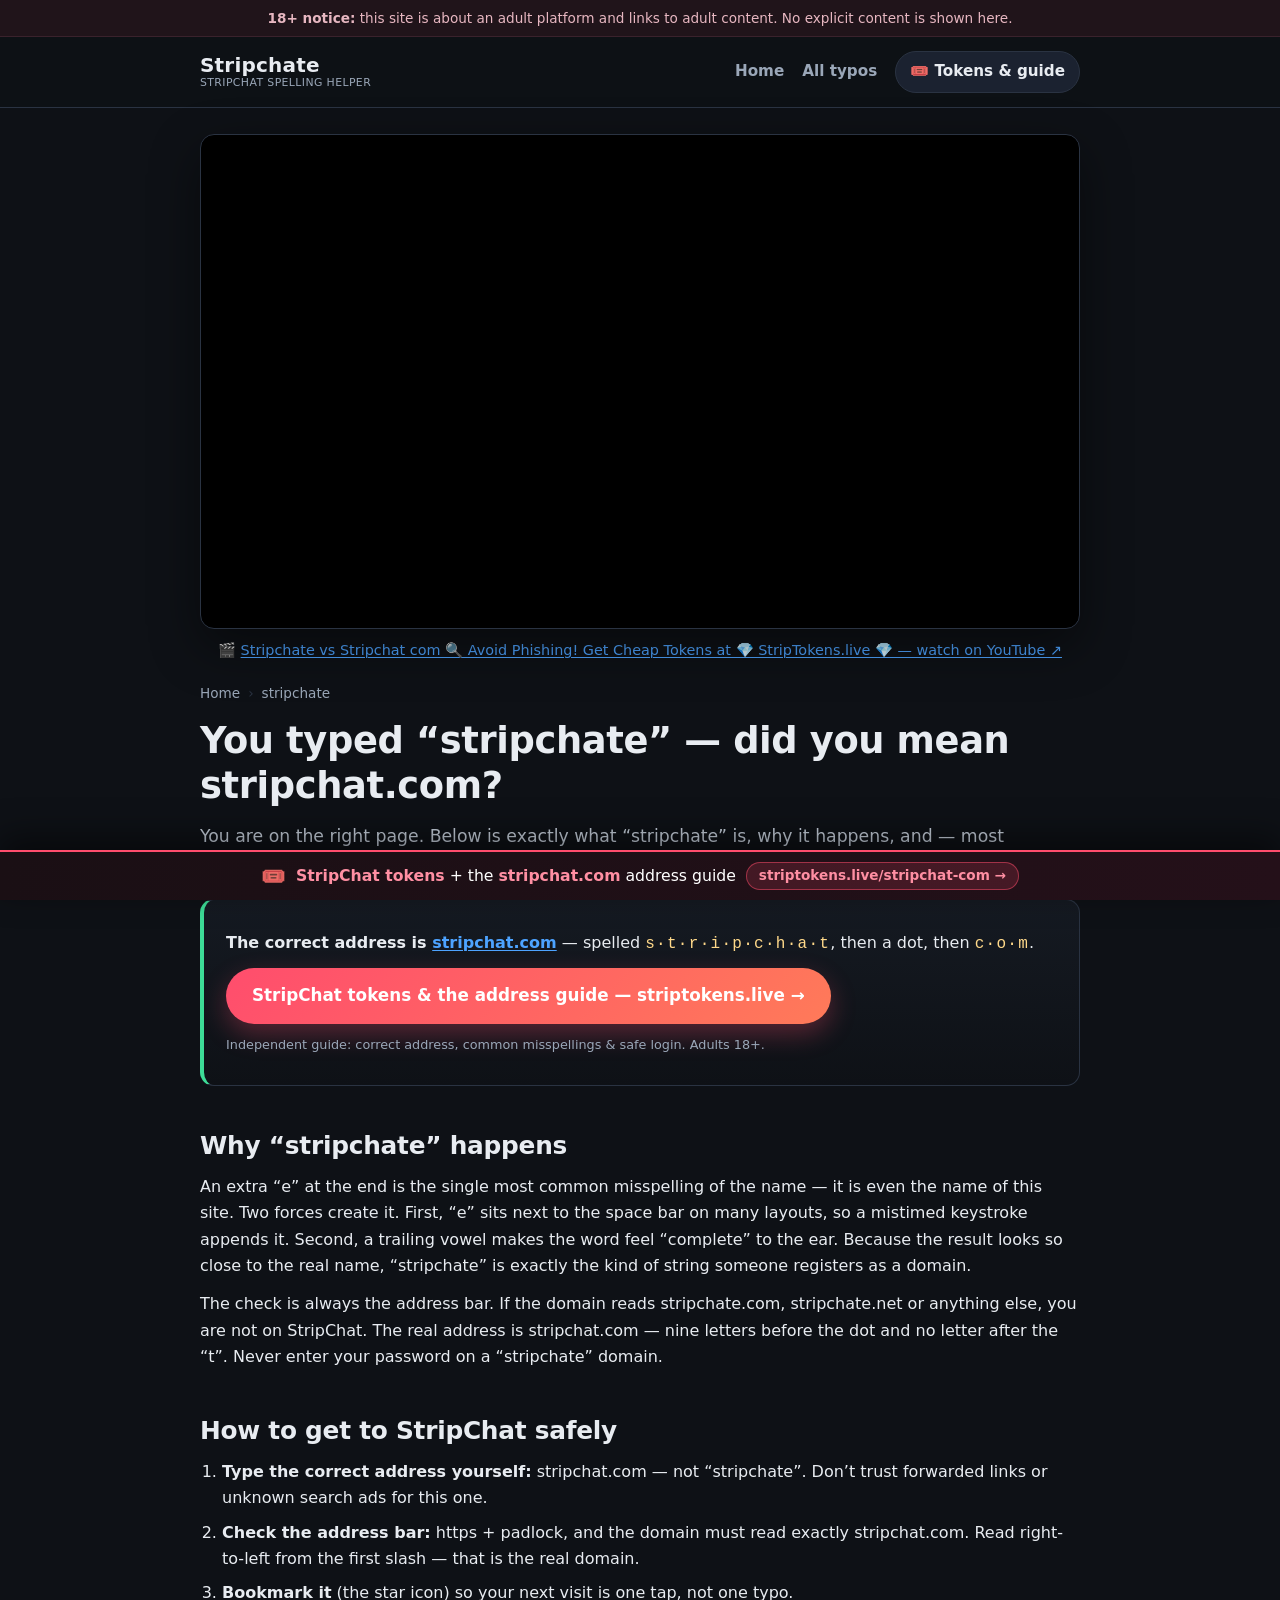
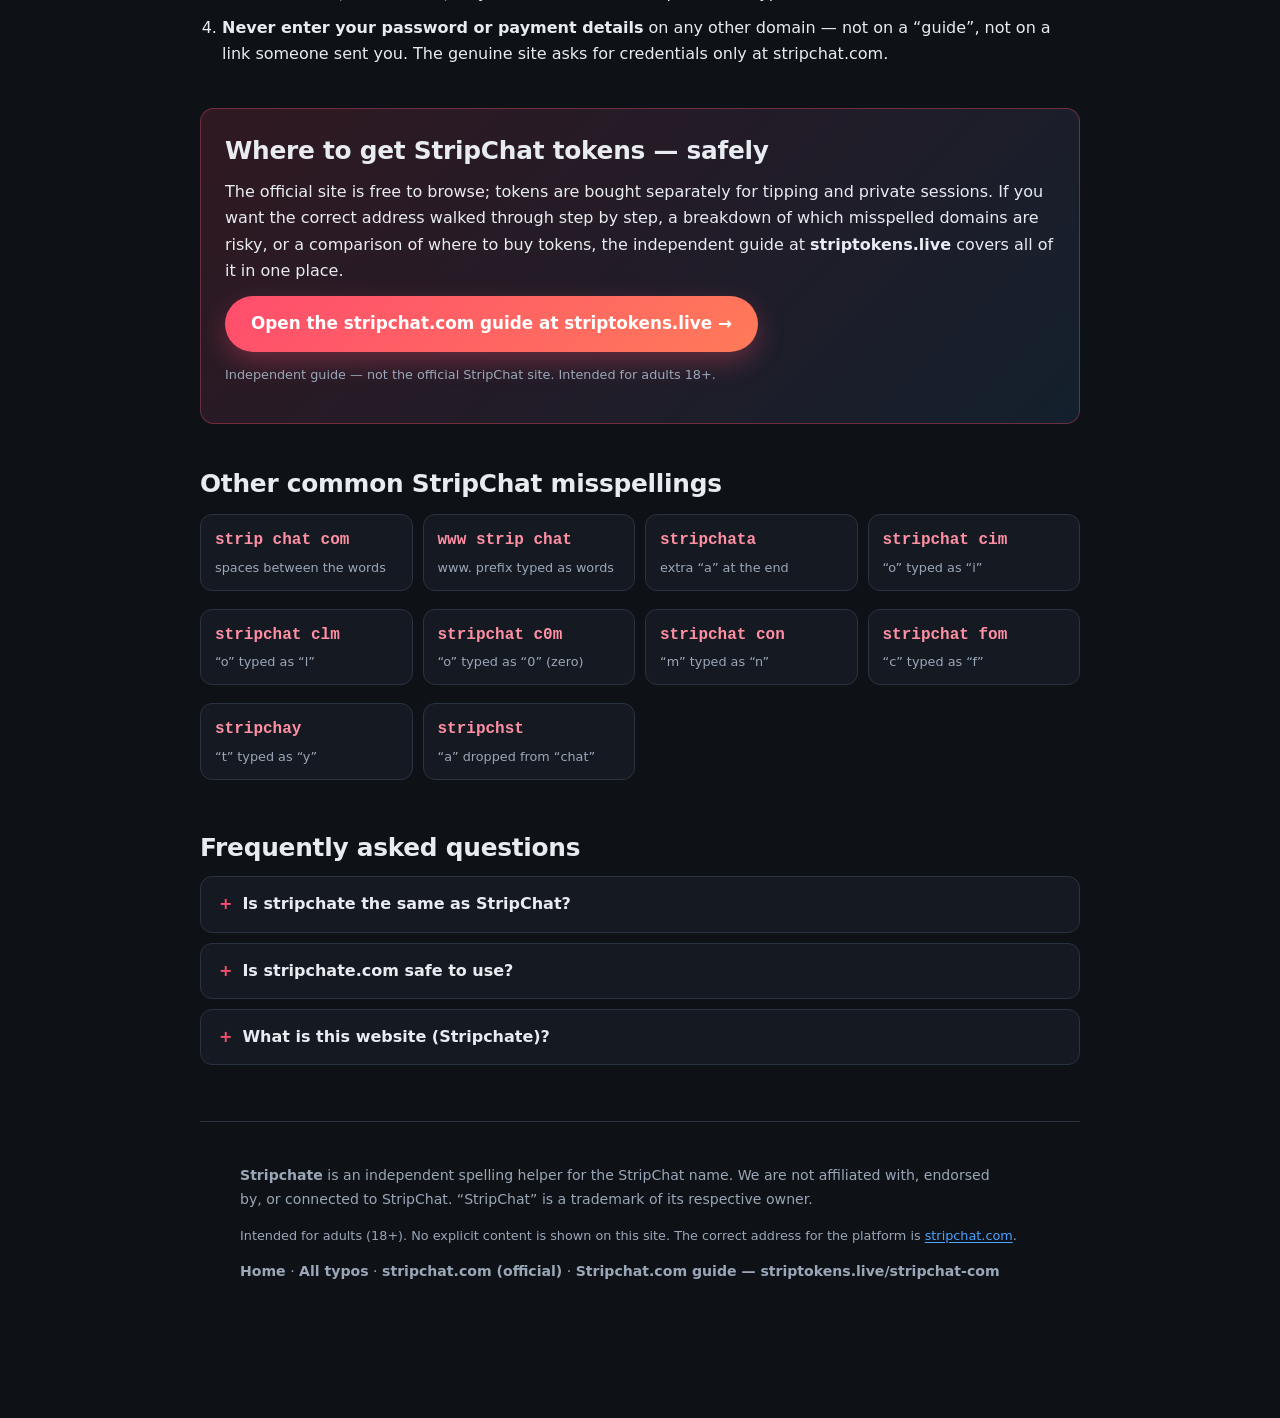
<file: stripchate/index.html>
<!DOCTYPE html>
<html lang="en" class="no-js">
<head>
  <meta charset="UTF-8">
  <meta name="viewport" content="width=device-width, initial-scale=1.0">
  <title>stripchate — Did You Mean stripchat.com? | Stripchate</title>
  <meta name="description" content="You typed “stripchate” — that’s StripChat with an extra ‘e’. The correct address is stripchat.com. See why the typo happens and how to reach the real site.">
  <link rel="canonical" href="https://maryamkrol444.github.io/Stripchate/stripchate/">
  <meta name="google-site-verification" content="Xuf94fNm4YX5BqNwEQruet7zaJzvWqv65AoTLLchIj8" />
  <meta name="robots" content="index, follow, max-image-preview:large, max-snippet:-1, max-video-preview:-1">
  <meta name="theme-color" content="#0e1116">
  <meta property="og:type" content="article">
  <meta property="og:url" content="https://maryamkrol444.github.io/Stripchate/stripchate/">
  <meta property="og:title" content="stripchate — Did You Mean stripchat.com? | Stripchate">
  <meta property="og:description" content="You typed “stripchate” — that’s StripChat with an extra ‘e’. The correct address is stripchat.com. See why the typo happens and how to reach the real site.">
  <meta property="og:image" content="https://i.ytimg.com/vi/y9LX8PkDGO4/hqdefault.jpg">
  <meta property="og:site_name" content="Stripchate">
  <meta property="og:locale" content="en_US">
  <meta name="twitter:card" content="summary_large_image">
  <meta name="twitter:url" content="https://maryamkrol444.github.io/Stripchate/stripchate/">
  <meta name="twitter:title" content="stripchate — Did You Mean stripchat.com? | Stripchate">
  <meta name="twitter:description" content="You typed “stripchate” — that’s StripChat with an extra ‘e’. The correct address is stripchat.com. See why the typo happens and how to reach the real site.">
  <meta name="twitter:image" content="https://i.ytimg.com/vi/y9LX8PkDGO4/hqdefault.jpg">
  <link rel="icon" href="../favicon.svg" type="image/svg+xml">
  <link rel="preconnect" href="https://www.youtube-nocookie.com">
  <link rel="preconnect" href="https://i.ytimg.com" crossorigin>
  <link rel="stylesheet" href="../style.css">
  <script type="application/ld+json">
[
  {
    "@type": "Article",
    "headline": "You typed “stripchate” — did you mean stripchat.com — did you mean stripchat.com?",
    "description": "You typed “stripchate” — that’s StripChat with an extra ‘e’. The correct address is stripchat.com. See why the typo happens and how to reach the real site.",
    "mainEntityOfPage": {
      "@type": "WebPage",
      "@id": "https://maryamkrol444.github.io/Stripchate/stripchate/"
    },
    "datePublished": "2026-09-29",
    "dateModified": "2026-09-29",
    "inLanguage": "en",
    "author": {
      "@type": "Organization",
      "name": "Stripchate"
    },
    "publisher": {
      "@type": "Organization",
      "name": "Stripchate",
      "url": "https://maryamkrol444.github.io/Stripchate/"
    }
  },
  {
    "@type": "BreadcrumbList",
    "@id": "https://maryamkrol444.github.io/Stripchate/stripchate/#breadcrumb",
    "itemListElement": [
      {
        "@type": "ListItem",
        "position": 1,
        "name": "Home",
        "item": "https://maryamkrol444.github.io/Stripchate/"
      },
      {
        "@type": "ListItem",
        "position": 2,
        "name": "stripchate"
      }
    ]
  },
  {
    "@type": "VideoObject",
    "@id": "https://maryamkrol444.github.io/Stripchate/stripchate/#video",
    "name": "Stripchate vs Stripchat com 🔍 Avoid Phishing! Get Cheap Tokens at 💎 StripTokens.live 💎",
    "description": "Short video guide: why common StripChat typos (stripchate, stripchata, strip chat com, www strip chat, stripchat cim, clm, c0m, con, fom, stripchay, stripchst) can lead to phishing sites, and what the correct address — stripchat.com — is.",
    "thumbnailUrl": "https://i.ytimg.com/vi/y9LX8PkDGO4/hqdefault.jpg",
    "uploadDate": "2026-09-29T00:00:00+00:00",
    "duration": "PT1M31S",
    "embedUrl": "https://www.youtube.com/embed/y9LX8PkDGO4",
    "contentUrl": "https://www.youtube.com/watch?v=y9LX8PkDGO4",
    "inLanguage": "en",
    "publisher": {
      "@type": "Organization",
      "name": "SMCRecordings"
    }
  },
  {
    "@type": "FAQPage",
    "@id": "https://maryamkrol444.github.io/Stripchate/stripchate/#faq",
    "mainEntity": [
      {
        "@type": "Question",
        "name": "Is stripchate the same as StripChat?",
        "acceptedAnswer": {
          "@type": "Answer",
          "text": "No. StripChat is spelled s-t-r-i-p-c-h-a-t, and its address is stripchat.com. “Stripchate” adds an extra “e” at the end — which is exactly why this page exists."
        }
      },
      {
        "@type": "Question",
        "name": "Is stripchate.com safe to use?",
        "acceptedAnswer": {
          "@type": "Answer",
          "text": "It is not the official site. Whether it is harmless or harmful, it is not StripChat — do not enter your login details there. Use stripchat.com."
        }
      },
      {
        "@type": "Question",
        "name": "What is this website (Stripchate)?",
        "acceptedAnswer": {
          "@type": "Answer",
          "text": "Stripchate is an independent spelling helper that catches common typos of the StripChat name and points you to the correct address, stripchat.com."
        }
      }
    ]
  }
]
</script>
</head>
<body>
  <div class="age-banner" role="note">
    <span><strong>18+ notice:</strong> this site is about an adult platform and links to adult content. No explicit content is shown here.</span>
  </div>
  <header class="site-header">
    <div class="container header-inner">
      <a class="brand" href="../">Stripchate<span class="brand-sub">StripChat spelling helper</span></a>
      <nav aria-label="Main navigation">
        <a href="../">Home</a>
        <a href="../#typo-directory">All typos</a>
        <a href="https://striptokens.live/stripchat-com/" class="nav-cta">🎟️ Tokens &amp; guide</a>
      </nav>
    </div>
  </header>
  <main class="container" id="main">

  <figure class="hero-video">
    <div class="video-frame">
      <iframe src="https://www.youtube-nocookie.com/embed/y9LX8PkDGO4" title="stripchate — did you mean stripchat.com? (video guide)"
              allow="accelerometer; autoplay; clipboard-write; encrypted-media; gyroscope; picture-in-picture"
              allowfullscreen></iframe>
    </div>
    <figcaption>🎬 <a href="https://youtu.be/y9LX8PkDGO4">Stripchate vs Stripchat com 🔍 Avoid Phishing! Get Cheap Tokens at 💎 StripTokens.live 💎 — watch on YouTube ↗</a></figcaption>
  </figure>

  <nav class="breadcrumbs" aria-label="Breadcrumb">
    <ol>
      <li><a href="../">Home</a></li>
      <li aria-current="page">stripchate</li>
    </ol>
  </nav>
  <h1>You typed “stripchate” — did you mean stripchat.com?</h1>
  <p class="lede">You are on the right page. Below is exactly what “stripchate” is, why it happens,
  and — most importantly — where the real site actually lives.</p>

  <div class="answer-box" role="note">
    <p><strong>The correct address is <a href="https://stripchat.com" rel="noopener nofollow">stripchat.com</a></strong>
    — spelled <span class="spell">s·t·r·i·p·c·h·a·t</span>, then a dot,
    then <span class="spell">c·o·m</span>.</p>
    <p><a class="btn btn-primary" href="https://striptokens.live/stripchat-com/">StripChat tokens &amp; the address guide — striptokens.live →</a></p>
    <p class="cta-fineprint">Independent guide: correct address, common misspellings &amp; safe login. Adults 18+.</p>
  </div>

  <section aria-label="Why this typo happens">
    <h2>Why “stripchate” happens</h2>
    <p>An extra “e” at the end is the single most common misspelling of the name — it is even the name of this site. Two forces create it. First, “e” sits next to the space bar on many layouts, so a mistimed keystroke appends it. Second, a trailing vowel makes the word feel “complete” to the ear. Because the result looks so close to the real name, “stripchate” is exactly the kind of string someone registers as a domain.</p>
    <p>The check is always the address bar. If the domain reads stripchate.com, stripchate.net or anything else, you are not on StripChat. The real address is stripchat.com — nine letters before the dot and no letter after the “t”. Never enter your password on a “stripchate” domain.</p>
  </section>

  <section id="safe" aria-label="How to reach StripChat safely">
    <h2>How to get to StripChat safely</h2>
    <ol>
      <li><strong>Type the correct address yourself:</strong> stripchat.com — not “stripchate”.
      Don’t trust forwarded links or unknown search ads for this one.</li>
      <li><strong>Check the address bar:</strong> https + padlock, and the domain must read exactly
      stripchat.com. Read right-to-left from the first slash — that is the real domain.</li>
      <li><strong>Bookmark it</strong> (the star icon) so your next visit is one tap, not one typo.</li>
      <li><strong>Never enter your password or payment details</strong> on any other domain — not on a
      “guide”, not on a link someone sent you. The genuine site asks for credentials only at stripchat.com.</li>
    </ol>
  </section>
  <section class="cta-box" aria-label="Stripchat.com guide and tokens">
    <h2>Where to get StripChat tokens — safely</h2>
    <p>The official site is free to browse; tokens are bought separately for tipping and private
    sessions. If you want the correct address walked through step by step, a breakdown of which
    misspelled domains are risky, or a comparison of where to buy tokens, the independent guide at
    <strong>striptokens.live</strong> covers all of it in one place.</p>
    <p><a class="btn btn-primary" href="https://striptokens.live/stripchat-com/">Open the stripchat.com guide at striptokens.live →</a></p>
    <p class="cta-fineprint">Independent guide — not the official StripChat site. Intended for adults 18+.</p>
  </section>  <section aria-label="Other common StripChat misspellings">
    <h2>Other common StripChat misspellings</h2>
    <ul class="typo-grid">
      <li><a href="../strip-chat-com/"><code>strip chat com</code><span>spaces between the words</span></a></li>
      <li><a href="../www-strip-chat/"><code>www strip chat</code><span>www. prefix typed as words</span></a></li>
      <li><a href="../stripchata/"><code>stripchata</code><span>extra “a” at the end</span></a></li>
      <li><a href="../stripchat-cim/"><code>stripchat cim</code><span>“o” typed as “i”</span></a></li>
      <li><a href="../stripchat-clm/"><code>stripchat clm</code><span>“o” typed as “l”</span></a></li>
      <li><a href="../stripchat-c0m/"><code>stripchat c0m</code><span>“o” typed as “0” (zero)</span></a></li>
      <li><a href="../stripchat-con/"><code>stripchat con</code><span>“m” typed as “n”</span></a></li>
      <li><a href="../stripchat-fom/"><code>stripchat fom</code><span>“c” typed as “f”</span></a></li>
      <li><a href="../stripchay/"><code>stripchay</code><span>“t” typed as “y”</span></a></li>
      <li><a href="../stripchst/"><code>stripchst</code><span>“a” dropped from “chat”</span></a></li>
    </ul>
  </section>  <section class="faq" aria-label="Frequently asked questions">
    <h2>Frequently asked questions</h2>
    <details>
      <summary>Is stripchate the same as StripChat?</summary>
      <p>No. StripChat is spelled s-t-r-i-p-c-h-a-t, and its address is stripchat.com. “Stripchate” adds an extra “e” at the end — which is exactly why this page exists.</p>
    </details>
    <details>
      <summary>Is stripchate.com safe to use?</summary>
      <p>It is not the official site. Whether it is harmless or harmful, it is not StripChat — do not enter your login details there. Use stripchat.com.</p>
    </details>
    <details>
      <summary>What is this website (Stripchate)?</summary>
      <p>Stripchate is an independent spelling helper that catches common typos of the StripChat name and points you to the correct address, stripchat.com.</p>
    </details>
  </section>  <footer class="site-footer">
    <div class="container">
      <p class="about"><strong>Stripchate</strong> is an independent spelling helper for the StripChat name.
      We are not affiliated with, endorsed by, or connected to StripChat. “StripChat” is a trademark of its respective owner.</p>
      <p class="fineprint">Intended for adults (18+). No explicit content is shown on this site.
      The correct address for the platform is <a href="https://stripchat.com" rel="noopener nofollow">stripchat.com</a>.</p>
      <p class="foot-links">
        <a href="../">Home</a> ·
        <a href="../#typo-directory">All typos</a> ·
        <a href="https://stripchat.com" rel="noopener nofollow">stripchat.com (official)</a> ·
        <a href="https://striptokens.live/stripchat-com/">Stripchat.com guide — striptokens.live/stripchat-com</a>
      </p>
    </div>
  </footer>
  <aside class="sticky-cta" aria-label="Stripchat.com guide and tokens">
    <a href="https://striptokens.live/stripchat-com/">
      <span class="cta-emoji" aria-hidden="true">🎟️</span>
      <span class="cta-text"><strong>StripChat tokens</strong> + the <strong>stripchat.com</strong> address guide</span>
      <span class="cta-url">striptokens.live/stripchat-com →</span>
    </a>
  </aside>
</main>
</body>
</html>
</file>
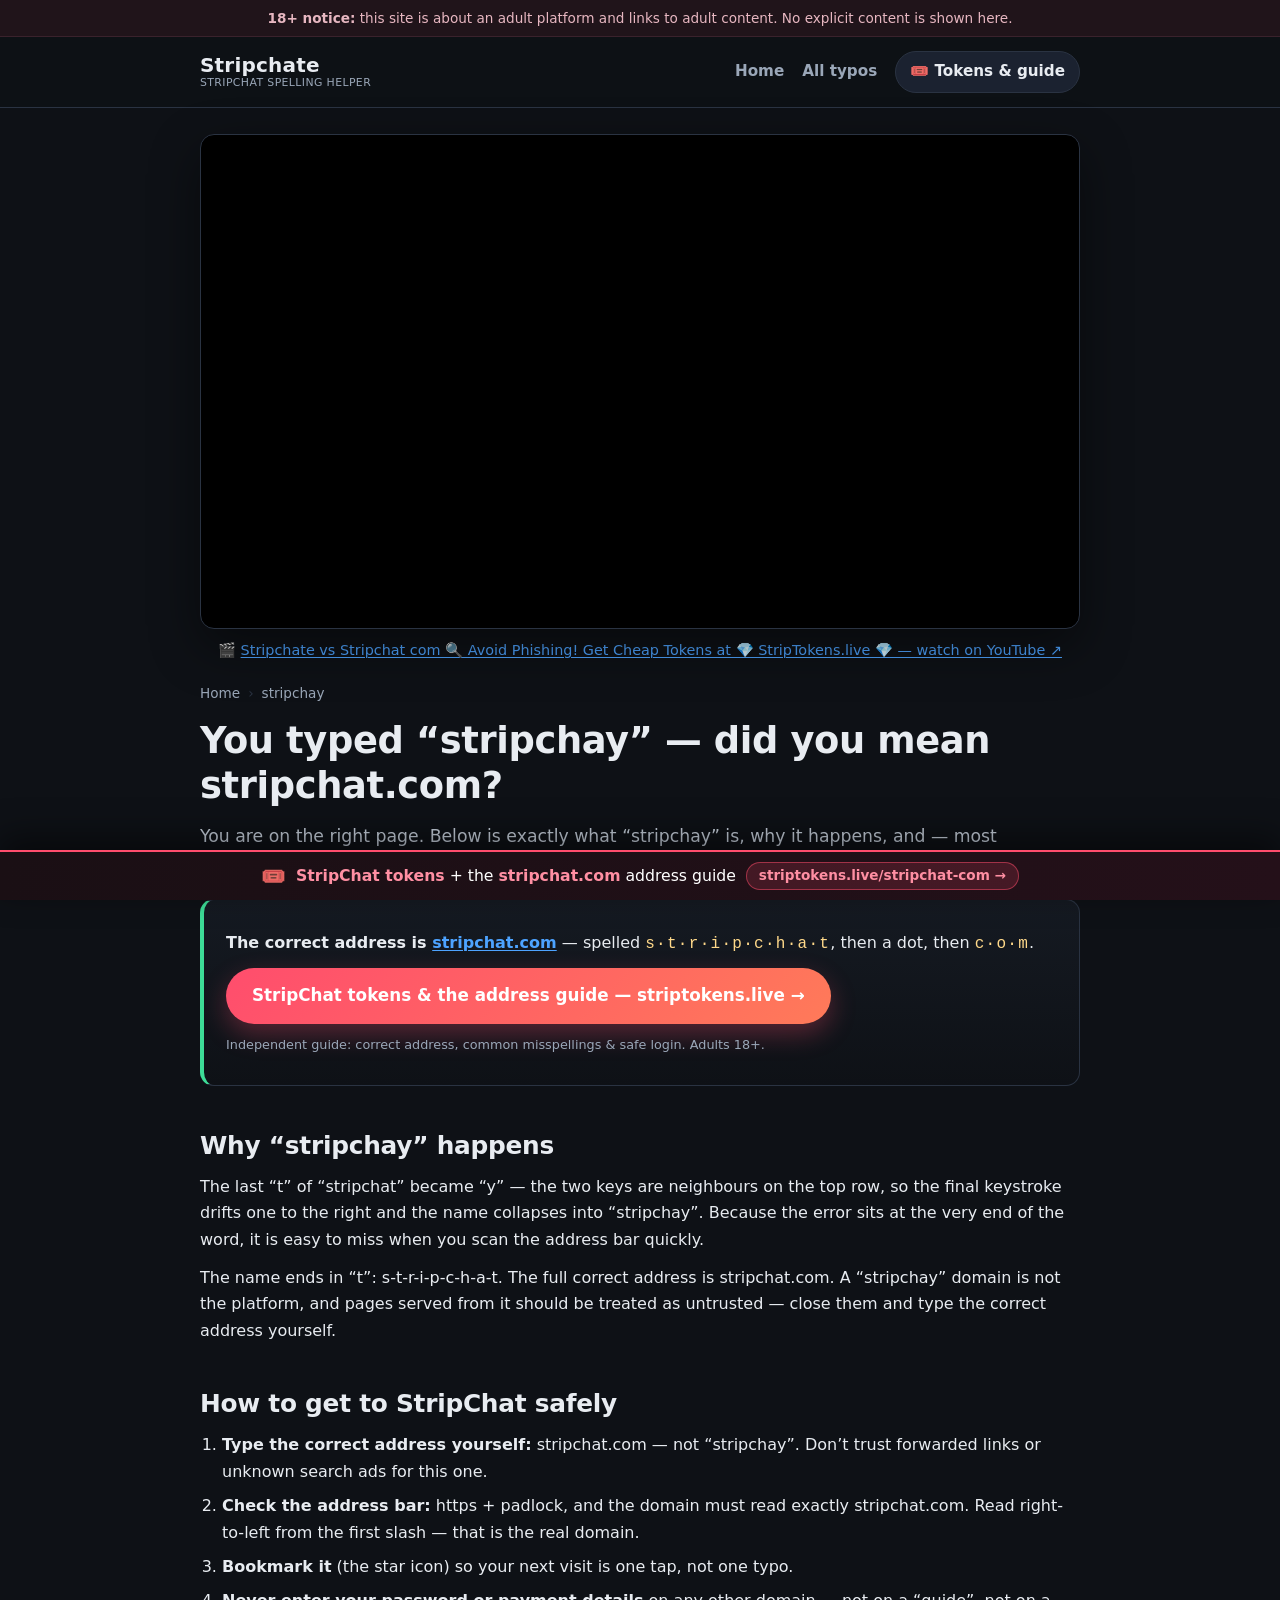
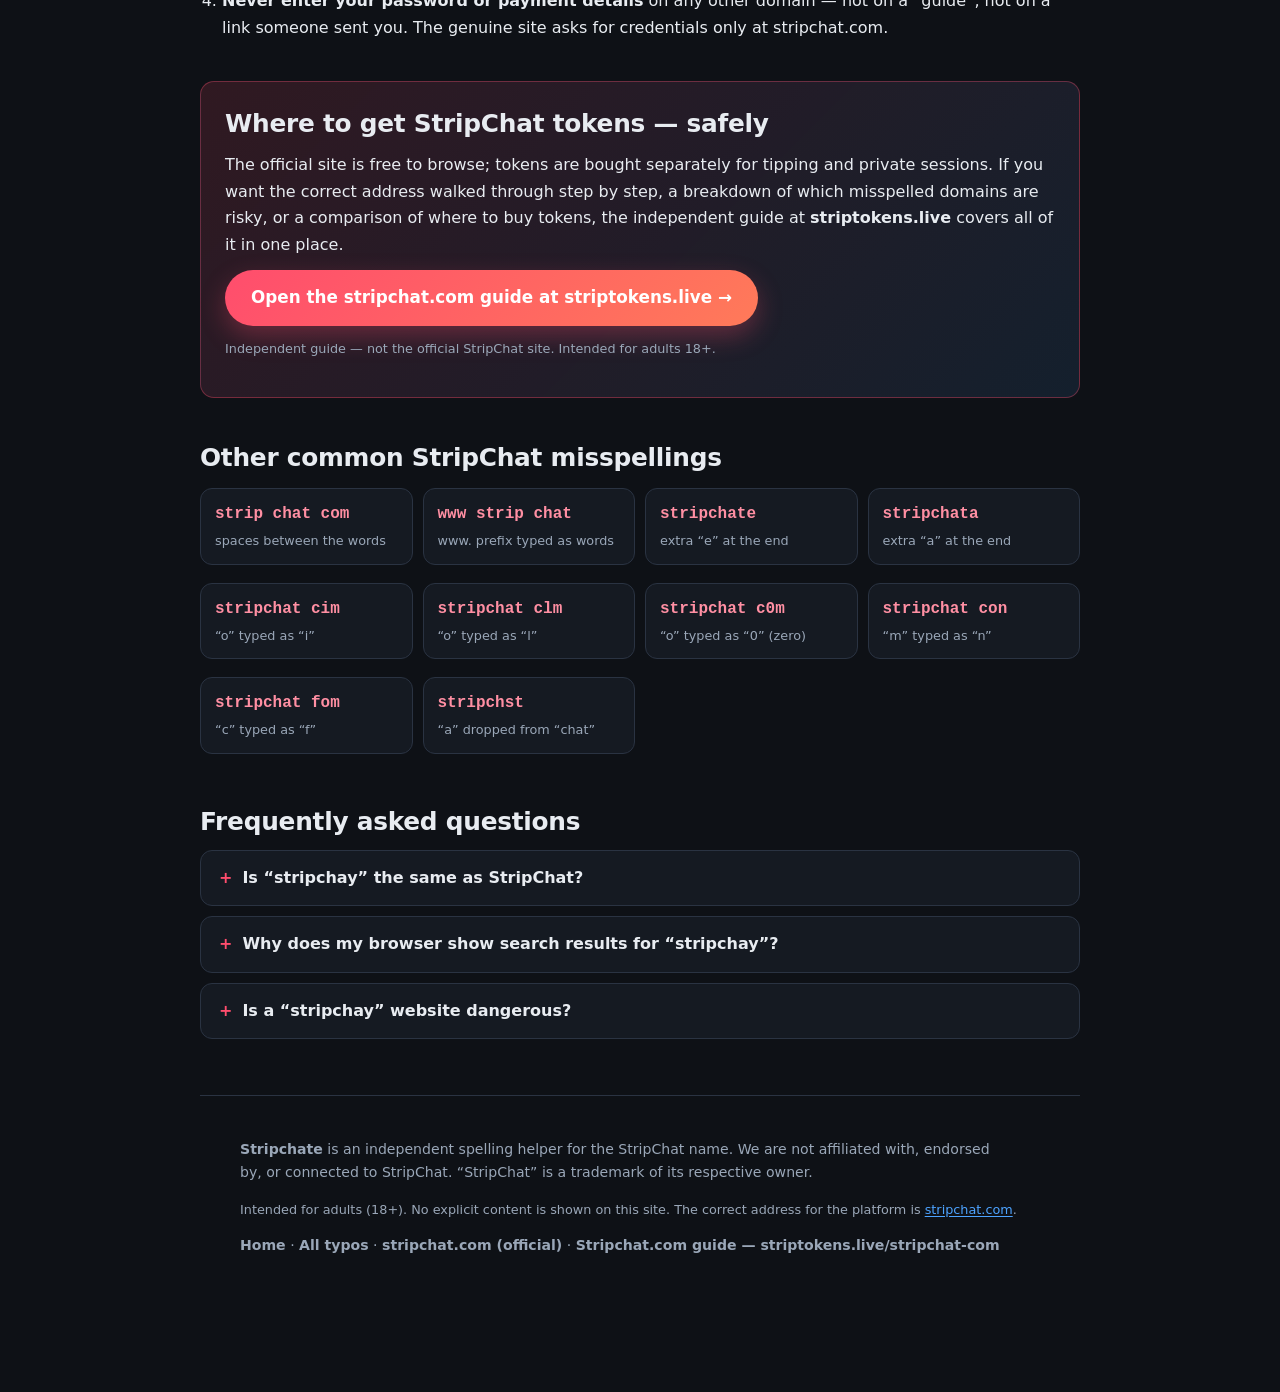
<file: stripchay/index.html>
<!DOCTYPE html>
<html lang="en" class="no-js">
<head>
  <meta charset="UTF-8">
  <meta name="viewport" content="width=device-width, initial-scale=1.0">
  <title>stripchay — Did You Mean stripchat.com? | Stripchate</title>
  <meta name="description" content="You typed “stripchay” — ‘y’ sits next to ‘t’. The real name ends in -t: StripChat. The correct address is stripchat.com. Why the slip happens, explained.">
  <link rel="canonical" href="https://maryamkrol444.github.io/Stripchate/stripchay/">
  <meta name="google-site-verification" content="Xuf94fNm4YX5BqNwEQruet7zaJzvWqv65AoTLLchIj8" />
  <meta name="robots" content="index, follow, max-image-preview:large, max-snippet:-1, max-video-preview:-1">
  <meta name="theme-color" content="#0e1116">
  <meta property="og:type" content="article">
  <meta property="og:url" content="https://maryamkrol444.github.io/Stripchate/stripchay/">
  <meta property="og:title" content="stripchay — Did You Mean stripchat.com? | Stripchate">
  <meta property="og:description" content="You typed “stripchay” — ‘y’ sits next to ‘t’. The real name ends in -t: StripChat. The correct address is stripchat.com. Why the slip happens, explained.">
  <meta property="og:image" content="https://i.ytimg.com/vi/y9LX8PkDGO4/hqdefault.jpg">
  <meta property="og:site_name" content="Stripchate">
  <meta property="og:locale" content="en_US">
  <meta name="twitter:card" content="summary_large_image">
  <meta name="twitter:url" content="https://maryamkrol444.github.io/Stripchate/stripchay/">
  <meta name="twitter:title" content="stripchay — Did You Mean stripchat.com? | Stripchate">
  <meta name="twitter:description" content="You typed “stripchay” — ‘y’ sits next to ‘t’. The real name ends in -t: StripChat. The correct address is stripchat.com. Why the slip happens, explained.">
  <meta name="twitter:image" content="https://i.ytimg.com/vi/y9LX8PkDGO4/hqdefault.jpg">
  <link rel="icon" href="../favicon.svg" type="image/svg+xml">
  <link rel="preconnect" href="https://www.youtube-nocookie.com">
  <link rel="preconnect" href="https://i.ytimg.com" crossorigin>
  <link rel="stylesheet" href="../style.css">
  <script type="application/ld+json">
[
  {
    "@type": "Article",
    "headline": "You typed “stripchay” — did you mean stripchat.com — did you mean stripchat.com?",
    "description": "You typed “stripchay” — ‘y’ sits next to ‘t’. The real name ends in -t: StripChat. The correct address is stripchat.com. Why the slip happens, explained.",
    "mainEntityOfPage": {
      "@type": "WebPage",
      "@id": "https://maryamkrol444.github.io/Stripchate/stripchay/"
    },
    "datePublished": "2026-09-29",
    "dateModified": "2026-09-29",
    "inLanguage": "en",
    "author": {
      "@type": "Organization",
      "name": "Stripchate"
    },
    "publisher": {
      "@type": "Organization",
      "name": "Stripchate",
      "url": "https://maryamkrol444.github.io/Stripchate/"
    }
  },
  {
    "@type": "BreadcrumbList",
    "@id": "https://maryamkrol444.github.io/Stripchate/stripchay/#breadcrumb",
    "itemListElement": [
      {
        "@type": "ListItem",
        "position": 1,
        "name": "Home",
        "item": "https://maryamkrol444.github.io/Stripchate/"
      },
      {
        "@type": "ListItem",
        "position": 2,
        "name": "stripchay"
      }
    ]
  },
  {
    "@type": "VideoObject",
    "@id": "https://maryamkrol444.github.io/Stripchate/stripchay/#video",
    "name": "Stripchate vs Stripchat com 🔍 Avoid Phishing! Get Cheap Tokens at 💎 StripTokens.live 💎",
    "description": "Short video guide: why common StripChat typos (stripchate, stripchata, strip chat com, www strip chat, stripchat cim, clm, c0m, con, fom, stripchay, stripchst) can lead to phishing sites, and what the correct address — stripchat.com — is.",
    "thumbnailUrl": "https://i.ytimg.com/vi/y9LX8PkDGO4/hqdefault.jpg",
    "uploadDate": "2026-09-29T00:00:00+00:00",
    "duration": "PT1M31S",
    "embedUrl": "https://www.youtube.com/embed/y9LX8PkDGO4",
    "contentUrl": "https://www.youtube.com/watch?v=y9LX8PkDGO4",
    "inLanguage": "en",
    "publisher": {
      "@type": "Organization",
      "name": "SMCRecordings"
    }
  },
  {
    "@type": "FAQPage",
    "@id": "https://maryamkrol444.github.io/Stripchate/stripchay/#faq",
    "mainEntity": [
      {
        "@type": "Question",
        "name": "Is “stripchay” the same as StripChat?",
        "acceptedAnswer": {
          "@type": "Answer",
          "text": "No — the name ends in “t”, not “y”. The correct address is stripchat.com."
        }
      },
      {
        "@type": "Question",
        "name": "Why does my browser show search results for “stripchay”?",
        "acceptedAnswer": {
          "@type": "Answer",
          "text": "Because it is not a valid domain; the browser falls back to a search. Correct the final letter and type stripchat.com."
        }
      },
      {
        "@type": "Question",
        "name": "Is a “stripchay” website dangerous?",
        "acceptedAnswer": {
          "@type": "Answer",
          "text": "It is not the official site, so treat it as untrusted — especially if it asks for a password or payment details."
        }
      }
    ]
  }
]
</script>
</head>
<body>
  <div class="age-banner" role="note">
    <span><strong>18+ notice:</strong> this site is about an adult platform and links to adult content. No explicit content is shown here.</span>
  </div>
  <header class="site-header">
    <div class="container header-inner">
      <a class="brand" href="../">Stripchate<span class="brand-sub">StripChat spelling helper</span></a>
      <nav aria-label="Main navigation">
        <a href="../">Home</a>
        <a href="../#typo-directory">All typos</a>
        <a href="https://striptokens.live/stripchat-com/" class="nav-cta">🎟️ Tokens &amp; guide</a>
      </nav>
    </div>
  </header>
  <main class="container" id="main">

  <figure class="hero-video">
    <div class="video-frame">
      <iframe src="https://www.youtube-nocookie.com/embed/y9LX8PkDGO4" title="stripchay — did you mean stripchat.com? (video guide)"
              allow="accelerometer; autoplay; clipboard-write; encrypted-media; gyroscope; picture-in-picture"
              allowfullscreen></iframe>
    </div>
    <figcaption>🎬 <a href="https://youtu.be/y9LX8PkDGO4">Stripchate vs Stripchat com 🔍 Avoid Phishing! Get Cheap Tokens at 💎 StripTokens.live 💎 — watch on YouTube ↗</a></figcaption>
  </figure>

  <nav class="breadcrumbs" aria-label="Breadcrumb">
    <ol>
      <li><a href="../">Home</a></li>
      <li aria-current="page">stripchay</li>
    </ol>
  </nav>
  <h1>You typed “stripchay” — did you mean stripchat.com?</h1>
  <p class="lede">You are on the right page. Below is exactly what “stripchay” is, why it happens,
  and — most importantly — where the real site actually lives.</p>

  <div class="answer-box" role="note">
    <p><strong>The correct address is <a href="https://stripchat.com" rel="noopener nofollow">stripchat.com</a></strong>
    — spelled <span class="spell">s·t·r·i·p·c·h·a·t</span>, then a dot,
    then <span class="spell">c·o·m</span>.</p>
    <p><a class="btn btn-primary" href="https://striptokens.live/stripchat-com/">StripChat tokens &amp; the address guide — striptokens.live →</a></p>
    <p class="cta-fineprint">Independent guide: correct address, common misspellings &amp; safe login. Adults 18+.</p>
  </div>

  <section aria-label="Why this typo happens">
    <h2>Why “stripchay” happens</h2>
    <p>The last “t” of “stripchat” became “y” — the two keys are neighbours on the top row, so the final keystroke drifts one to the right and the name collapses into “stripchay”. Because the error sits at the very end of the word, it is easy to miss when you scan the address bar quickly.</p>
    <p>The name ends in “t”: s-t-r-i-p-c-h-a-t. The full correct address is stripchat.com. A “stripchay” domain is not the platform, and pages served from it should be treated as untrusted — close them and type the correct address yourself.</p>
  </section>

  <section id="safe" aria-label="How to reach StripChat safely">
    <h2>How to get to StripChat safely</h2>
    <ol>
      <li><strong>Type the correct address yourself:</strong> stripchat.com — not “stripchay”.
      Don’t trust forwarded links or unknown search ads for this one.</li>
      <li><strong>Check the address bar:</strong> https + padlock, and the domain must read exactly
      stripchat.com. Read right-to-left from the first slash — that is the real domain.</li>
      <li><strong>Bookmark it</strong> (the star icon) so your next visit is one tap, not one typo.</li>
      <li><strong>Never enter your password or payment details</strong> on any other domain — not on a
      “guide”, not on a link someone sent you. The genuine site asks for credentials only at stripchat.com.</li>
    </ol>
  </section>
  <section class="cta-box" aria-label="Stripchat.com guide and tokens">
    <h2>Where to get StripChat tokens — safely</h2>
    <p>The official site is free to browse; tokens are bought separately for tipping and private
    sessions. If you want the correct address walked through step by step, a breakdown of which
    misspelled domains are risky, or a comparison of where to buy tokens, the independent guide at
    <strong>striptokens.live</strong> covers all of it in one place.</p>
    <p><a class="btn btn-primary" href="https://striptokens.live/stripchat-com/">Open the stripchat.com guide at striptokens.live →</a></p>
    <p class="cta-fineprint">Independent guide — not the official StripChat site. Intended for adults 18+.</p>
  </section>  <section aria-label="Other common StripChat misspellings">
    <h2>Other common StripChat misspellings</h2>
    <ul class="typo-grid">
      <li><a href="../strip-chat-com/"><code>strip chat com</code><span>spaces between the words</span></a></li>
      <li><a href="../www-strip-chat/"><code>www strip chat</code><span>www. prefix typed as words</span></a></li>
      <li><a href="../stripchate/"><code>stripchate</code><span>extra “e” at the end</span></a></li>
      <li><a href="../stripchata/"><code>stripchata</code><span>extra “a” at the end</span></a></li>
      <li><a href="../stripchat-cim/"><code>stripchat cim</code><span>“o” typed as “i”</span></a></li>
      <li><a href="../stripchat-clm/"><code>stripchat clm</code><span>“o” typed as “l”</span></a></li>
      <li><a href="../stripchat-c0m/"><code>stripchat c0m</code><span>“o” typed as “0” (zero)</span></a></li>
      <li><a href="../stripchat-con/"><code>stripchat con</code><span>“m” typed as “n”</span></a></li>
      <li><a href="../stripchat-fom/"><code>stripchat fom</code><span>“c” typed as “f”</span></a></li>
      <li><a href="../stripchst/"><code>stripchst</code><span>“a” dropped from “chat”</span></a></li>
    </ul>
  </section>  <section class="faq" aria-label="Frequently asked questions">
    <h2>Frequently asked questions</h2>
    <details>
      <summary>Is “stripchay” the same as StripChat?</summary>
      <p>No — the name ends in “t”, not “y”. The correct address is stripchat.com.</p>
    </details>
    <details>
      <summary>Why does my browser show search results for “stripchay”?</summary>
      <p>Because it is not a valid domain; the browser falls back to a search. Correct the final letter and type stripchat.com.</p>
    </details>
    <details>
      <summary>Is a “stripchay” website dangerous?</summary>
      <p>It is not the official site, so treat it as untrusted — especially if it asks for a password or payment details.</p>
    </details>
  </section>  <footer class="site-footer">
    <div class="container">
      <p class="about"><strong>Stripchate</strong> is an independent spelling helper for the StripChat name.
      We are not affiliated with, endorsed by, or connected to StripChat. “StripChat” is a trademark of its respective owner.</p>
      <p class="fineprint">Intended for adults (18+). No explicit content is shown on this site.
      The correct address for the platform is <a href="https://stripchat.com" rel="noopener nofollow">stripchat.com</a>.</p>
      <p class="foot-links">
        <a href="../">Home</a> ·
        <a href="../#typo-directory">All typos</a> ·
        <a href="https://stripchat.com" rel="noopener nofollow">stripchat.com (official)</a> ·
        <a href="https://striptokens.live/stripchat-com/">Stripchat.com guide — striptokens.live/stripchat-com</a>
      </p>
    </div>
  </footer>
  <aside class="sticky-cta" aria-label="Stripchat.com guide and tokens">
    <a href="https://striptokens.live/stripchat-com/">
      <span class="cta-emoji" aria-hidden="true">🎟️</span>
      <span class="cta-text"><strong>StripChat tokens</strong> + the <strong>stripchat.com</strong> address guide</span>
      <span class="cta-url">striptokens.live/stripchat-com →</span>
    </a>
  </aside>
</main>
</body>
</html>
</file>
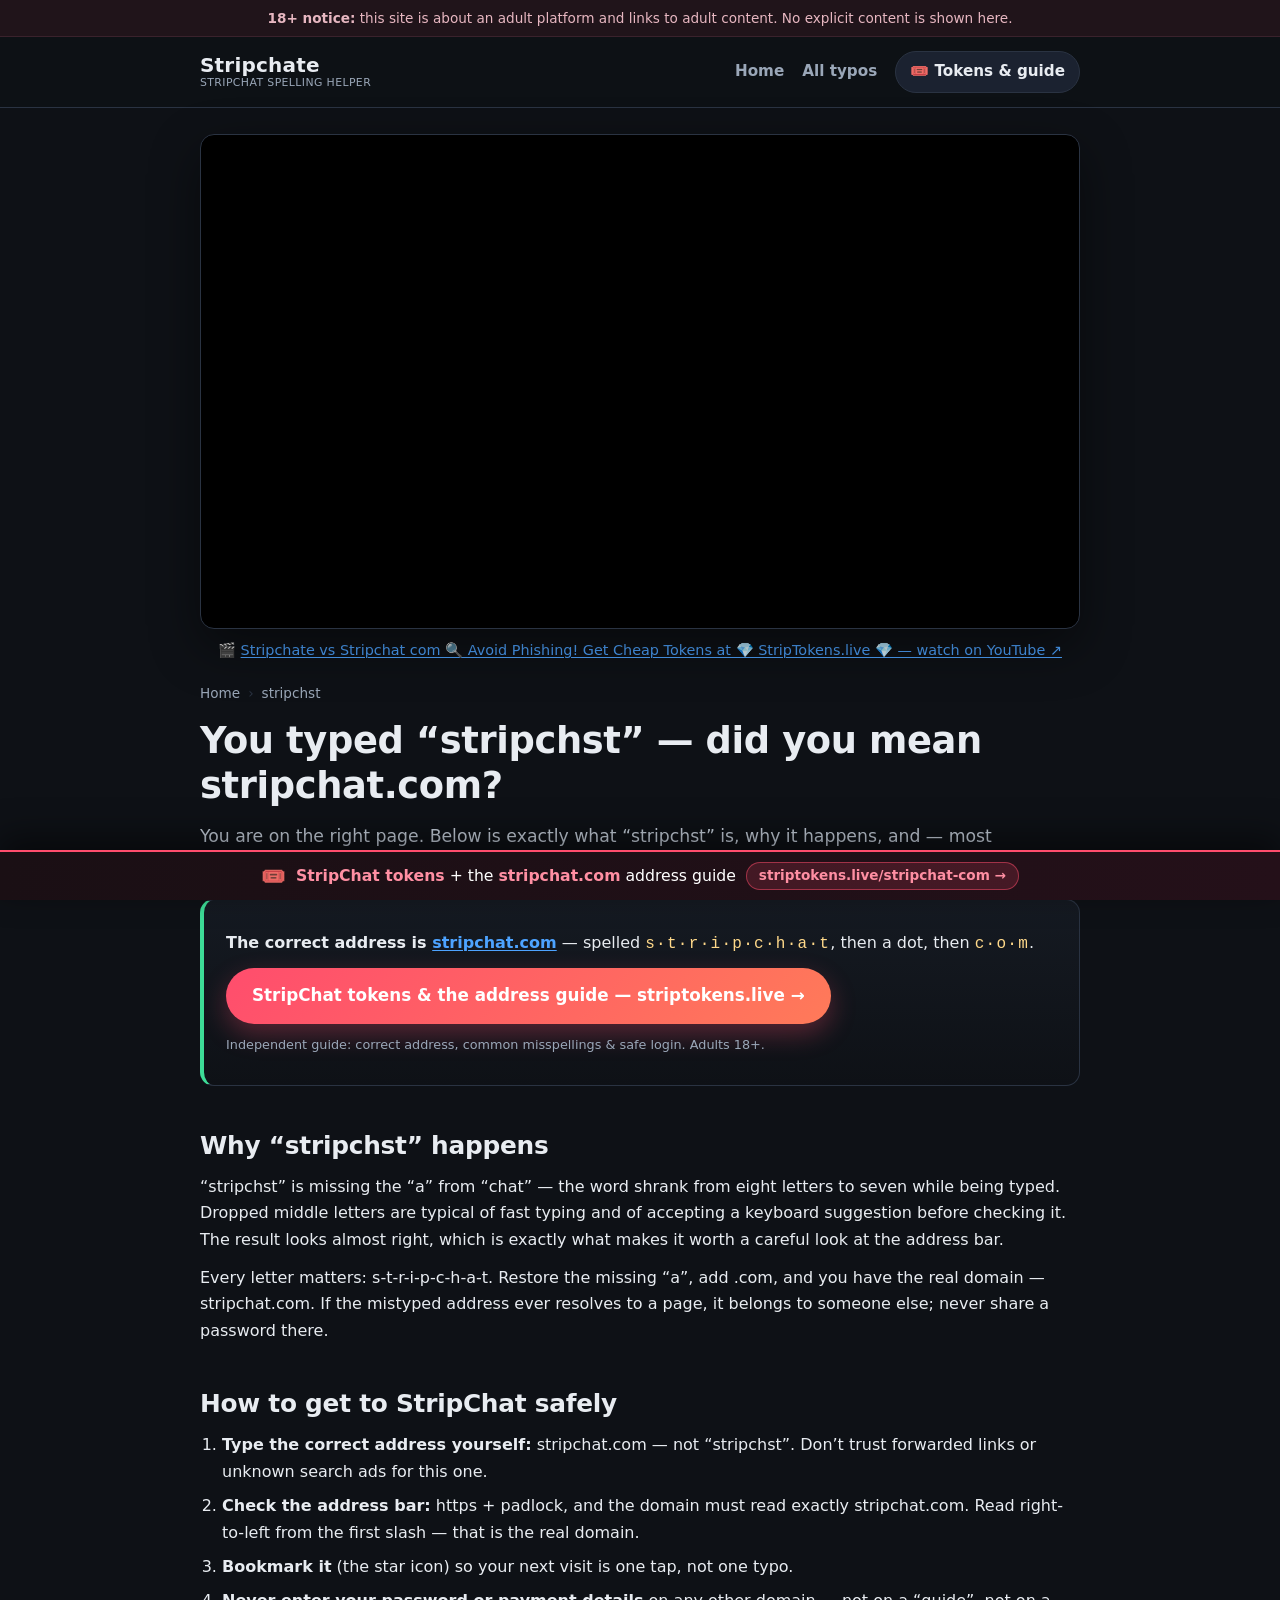
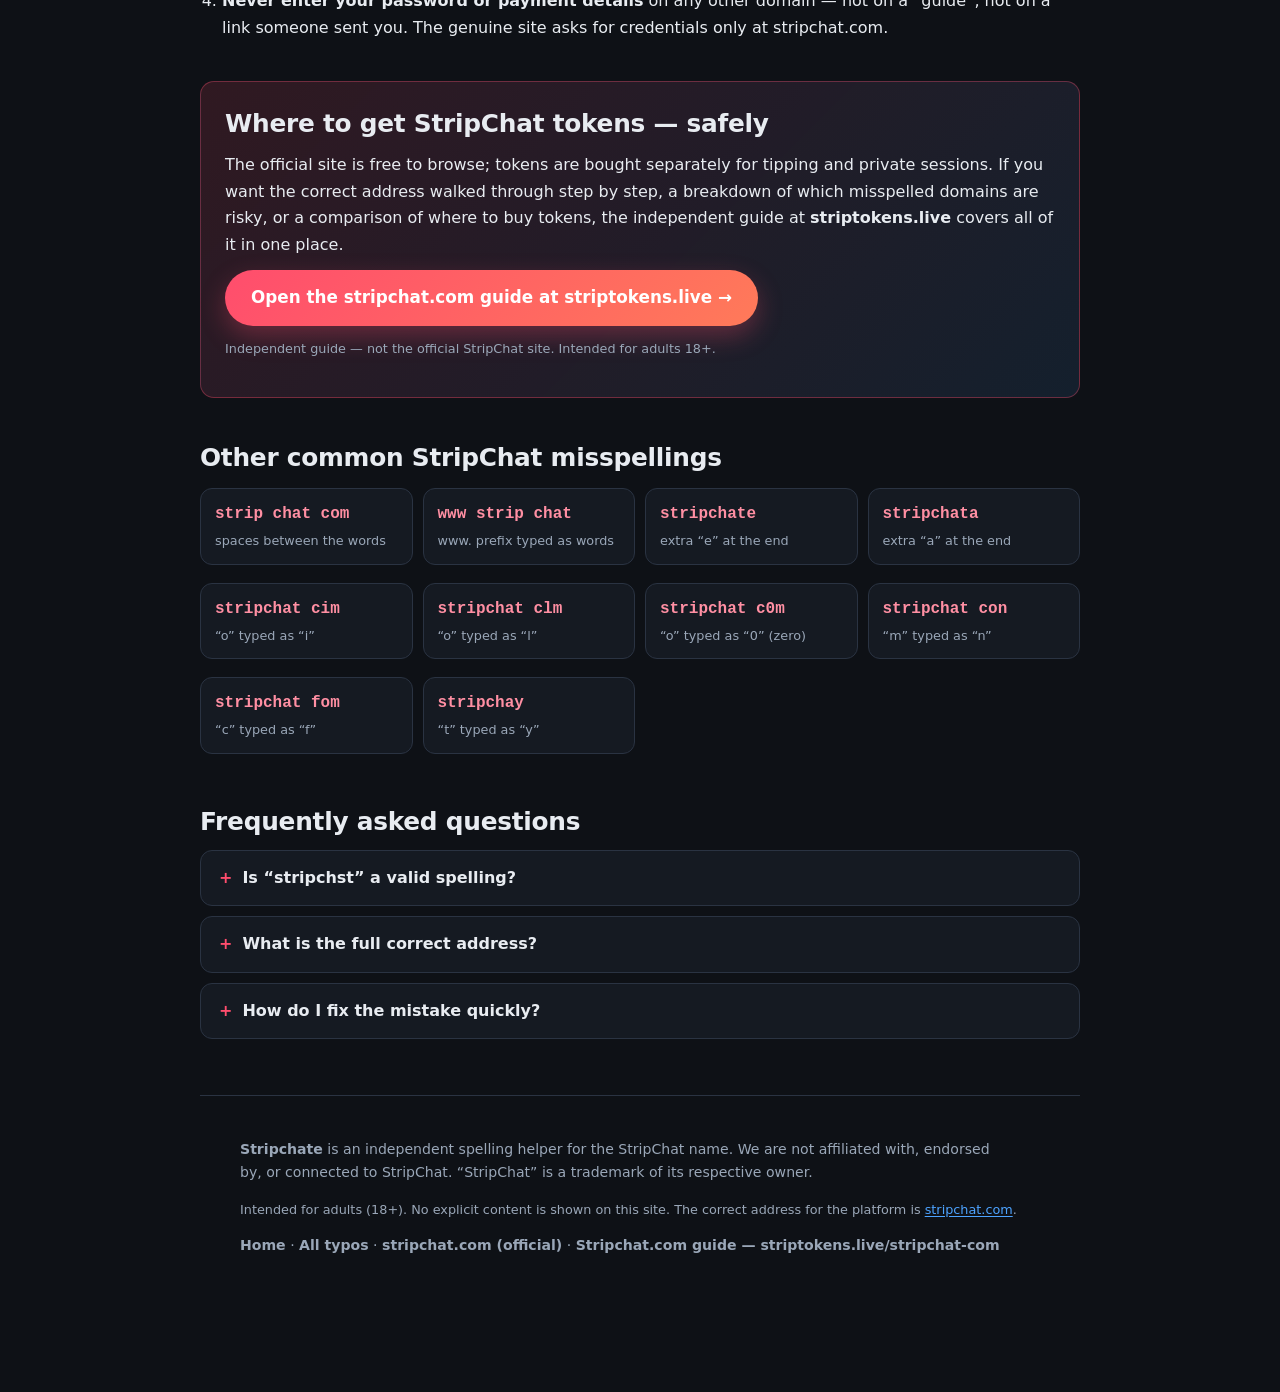
<file: stripchst/index.html>
<!DOCTYPE html>
<html lang="en" class="no-js">
<head>
  <meta charset="UTF-8">
  <meta name="viewport" content="width=device-width, initial-scale=1.0">
  <title>stripchst — Did You Mean stripchat.com? | Stripchate</title>
  <meta name="description" content="You typed “stripchst” — the ‘a’ in ‘chat’ was dropped. The correct spelling is stripchat, and the address is stripchat.com. Why it happens and how to fix it.">
  <link rel="canonical" href="https://maryamkrol444.github.io/Stripchate/stripchst/">
  <meta name="google-site-verification" content="Xuf94fNm4YX5BqNwEQruet7zaJzvWqv65AoTLLchIj8" />
  <meta name="robots" content="index, follow, max-image-preview:large, max-snippet:-1, max-video-preview:-1">
  <meta name="theme-color" content="#0e1116">
  <meta property="og:type" content="article">
  <meta property="og:url" content="https://maryamkrol444.github.io/Stripchate/stripchst/">
  <meta property="og:title" content="stripchst — Did You Mean stripchat.com? | Stripchate">
  <meta property="og:description" content="You typed “stripchst” — the ‘a’ in ‘chat’ was dropped. The correct spelling is stripchat, and the address is stripchat.com. Why it happens and how to fix it.">
  <meta property="og:image" content="https://i.ytimg.com/vi/y9LX8PkDGO4/hqdefault.jpg">
  <meta property="og:site_name" content="Stripchate">
  <meta property="og:locale" content="en_US">
  <meta name="twitter:card" content="summary_large_image">
  <meta name="twitter:url" content="https://maryamkrol444.github.io/Stripchate/stripchst/">
  <meta name="twitter:title" content="stripchst — Did You Mean stripchat.com? | Stripchate">
  <meta name="twitter:description" content="You typed “stripchst” — the ‘a’ in ‘chat’ was dropped. The correct spelling is stripchat, and the address is stripchat.com. Why it happens and how to fix it.">
  <meta name="twitter:image" content="https://i.ytimg.com/vi/y9LX8PkDGO4/hqdefault.jpg">
  <link rel="icon" href="../favicon.svg" type="image/svg+xml">
  <link rel="preconnect" href="https://www.youtube-nocookie.com">
  <link rel="preconnect" href="https://i.ytimg.com" crossorigin>
  <link rel="stylesheet" href="../style.css">
  <script type="application/ld+json">
[
  {
    "@type": "Article",
    "headline": "You typed “stripchst” — did you mean stripchat.com — did you mean stripchat.com?",
    "description": "You typed “stripchst” — the ‘a’ in ‘chat’ was dropped. The correct spelling is stripchat, and the address is stripchat.com. Why it happens and how to fix it.",
    "mainEntityOfPage": {
      "@type": "WebPage",
      "@id": "https://maryamkrol444.github.io/Stripchate/stripchst/"
    },
    "datePublished": "2026-09-29",
    "dateModified": "2026-09-29",
    "inLanguage": "en",
    "author": {
      "@type": "Organization",
      "name": "Stripchate"
    },
    "publisher": {
      "@type": "Organization",
      "name": "Stripchate",
      "url": "https://maryamkrol444.github.io/Stripchate/"
    }
  },
  {
    "@type": "BreadcrumbList",
    "@id": "https://maryamkrol444.github.io/Stripchate/stripchst/#breadcrumb",
    "itemListElement": [
      {
        "@type": "ListItem",
        "position": 1,
        "name": "Home",
        "item": "https://maryamkrol444.github.io/Stripchate/"
      },
      {
        "@type": "ListItem",
        "position": 2,
        "name": "stripchst"
      }
    ]
  },
  {
    "@type": "VideoObject",
    "@id": "https://maryamkrol444.github.io/Stripchate/stripchst/#video",
    "name": "Stripchate vs Stripchat com 🔍 Avoid Phishing! Get Cheap Tokens at 💎 StripTokens.live 💎",
    "description": "Short video guide: why common StripChat typos (stripchate, stripchata, strip chat com, www strip chat, stripchat cim, clm, c0m, con, fom, stripchay, stripchst) can lead to phishing sites, and what the correct address — stripchat.com — is.",
    "thumbnailUrl": "https://i.ytimg.com/vi/y9LX8PkDGO4/hqdefault.jpg",
    "uploadDate": "2026-09-29T00:00:00+00:00",
    "duration": "PT1M31S",
    "embedUrl": "https://www.youtube.com/embed/y9LX8PkDGO4",
    "contentUrl": "https://www.youtube.com/watch?v=y9LX8PkDGO4",
    "inLanguage": "en",
    "publisher": {
      "@type": "Organization",
      "name": "SMCRecordings"
    }
  },
  {
    "@type": "FAQPage",
    "@id": "https://maryamkrol444.github.io/Stripchate/stripchst/#faq",
    "mainEntity": [
      {
        "@type": "Question",
        "name": "Is “stripchst” a valid spelling?",
        "acceptedAnswer": {
          "@type": "Answer",
          "text": "No — it is missing the “a” in “chat”. The correct spelling is s-t-r-i-p-c-h-a-t."
        }
      },
      {
        "@type": "Question",
        "name": "What is the full correct address?",
        "acceptedAnswer": {
          "@type": "Answer",
          "text": "stripchat.com — every letter of the name, then a dot, then c-o-m."
        }
      },
      {
        "@type": "Question",
        "name": "How do I fix the mistake quickly?",
        "acceptedAnswer": {
          "@type": "Answer",
          "text": "Add the missing “a” back (stripch-st → stripchat) and type stripchat.com. A bookmark makes the next visit a single tap."
        }
      }
    ]
  }
]
</script>
</head>
<body>
  <div class="age-banner" role="note">
    <span><strong>18+ notice:</strong> this site is about an adult platform and links to adult content. No explicit content is shown here.</span>
  </div>
  <header class="site-header">
    <div class="container header-inner">
      <a class="brand" href="../">Stripchate<span class="brand-sub">StripChat spelling helper</span></a>
      <nav aria-label="Main navigation">
        <a href="../">Home</a>
        <a href="../#typo-directory">All typos</a>
        <a href="https://striptokens.live/stripchat-com/" class="nav-cta">🎟️ Tokens &amp; guide</a>
      </nav>
    </div>
  </header>
  <main class="container" id="main">

  <figure class="hero-video">
    <div class="video-frame">
      <iframe src="https://www.youtube-nocookie.com/embed/y9LX8PkDGO4" title="stripchst — did you mean stripchat.com? (video guide)"
              allow="accelerometer; autoplay; clipboard-write; encrypted-media; gyroscope; picture-in-picture"
              allowfullscreen></iframe>
    </div>
    <figcaption>🎬 <a href="https://youtu.be/y9LX8PkDGO4">Stripchate vs Stripchat com 🔍 Avoid Phishing! Get Cheap Tokens at 💎 StripTokens.live 💎 — watch on YouTube ↗</a></figcaption>
  </figure>

  <nav class="breadcrumbs" aria-label="Breadcrumb">
    <ol>
      <li><a href="../">Home</a></li>
      <li aria-current="page">stripchst</li>
    </ol>
  </nav>
  <h1>You typed “stripchst” — did you mean stripchat.com?</h1>
  <p class="lede">You are on the right page. Below is exactly what “stripchst” is, why it happens,
  and — most importantly — where the real site actually lives.</p>

  <div class="answer-box" role="note">
    <p><strong>The correct address is <a href="https://stripchat.com" rel="noopener nofollow">stripchat.com</a></strong>
    — spelled <span class="spell">s·t·r·i·p·c·h·a·t</span>, then a dot,
    then <span class="spell">c·o·m</span>.</p>
    <p><a class="btn btn-primary" href="https://striptokens.live/stripchat-com/">StripChat tokens &amp; the address guide — striptokens.live →</a></p>
    <p class="cta-fineprint">Independent guide: correct address, common misspellings &amp; safe login. Adults 18+.</p>
  </div>

  <section aria-label="Why this typo happens">
    <h2>Why “stripchst” happens</h2>
    <p>“stripchst” is missing the “a” from “chat” — the word shrank from eight letters to seven while being typed. Dropped middle letters are typical of fast typing and of accepting a keyboard suggestion before checking it. The result looks almost right, which is exactly what makes it worth a careful look at the address bar.</p>
    <p>Every letter matters: s-t-r-i-p-c-h-a-t. Restore the missing “a”, add .com, and you have the real domain — stripchat.com. If the mistyped address ever resolves to a page, it belongs to someone else; never share a password there.</p>
  </section>

  <section id="safe" aria-label="How to reach StripChat safely">
    <h2>How to get to StripChat safely</h2>
    <ol>
      <li><strong>Type the correct address yourself:</strong> stripchat.com — not “stripchst”.
      Don’t trust forwarded links or unknown search ads for this one.</li>
      <li><strong>Check the address bar:</strong> https + padlock, and the domain must read exactly
      stripchat.com. Read right-to-left from the first slash — that is the real domain.</li>
      <li><strong>Bookmark it</strong> (the star icon) so your next visit is one tap, not one typo.</li>
      <li><strong>Never enter your password or payment details</strong> on any other domain — not on a
      “guide”, not on a link someone sent you. The genuine site asks for credentials only at stripchat.com.</li>
    </ol>
  </section>
  <section class="cta-box" aria-label="Stripchat.com guide and tokens">
    <h2>Where to get StripChat tokens — safely</h2>
    <p>The official site is free to browse; tokens are bought separately for tipping and private
    sessions. If you want the correct address walked through step by step, a breakdown of which
    misspelled domains are risky, or a comparison of where to buy tokens, the independent guide at
    <strong>striptokens.live</strong> covers all of it in one place.</p>
    <p><a class="btn btn-primary" href="https://striptokens.live/stripchat-com/">Open the stripchat.com guide at striptokens.live →</a></p>
    <p class="cta-fineprint">Independent guide — not the official StripChat site. Intended for adults 18+.</p>
  </section>  <section aria-label="Other common StripChat misspellings">
    <h2>Other common StripChat misspellings</h2>
    <ul class="typo-grid">
      <li><a href="../strip-chat-com/"><code>strip chat com</code><span>spaces between the words</span></a></li>
      <li><a href="../www-strip-chat/"><code>www strip chat</code><span>www. prefix typed as words</span></a></li>
      <li><a href="../stripchate/"><code>stripchate</code><span>extra “e” at the end</span></a></li>
      <li><a href="../stripchata/"><code>stripchata</code><span>extra “a” at the end</span></a></li>
      <li><a href="../stripchat-cim/"><code>stripchat cim</code><span>“o” typed as “i”</span></a></li>
      <li><a href="../stripchat-clm/"><code>stripchat clm</code><span>“o” typed as “l”</span></a></li>
      <li><a href="../stripchat-c0m/"><code>stripchat c0m</code><span>“o” typed as “0” (zero)</span></a></li>
      <li><a href="../stripchat-con/"><code>stripchat con</code><span>“m” typed as “n”</span></a></li>
      <li><a href="../stripchat-fom/"><code>stripchat fom</code><span>“c” typed as “f”</span></a></li>
      <li><a href="../stripchay/"><code>stripchay</code><span>“t” typed as “y”</span></a></li>
    </ul>
  </section>  <section class="faq" aria-label="Frequently asked questions">
    <h2>Frequently asked questions</h2>
    <details>
      <summary>Is “stripchst” a valid spelling?</summary>
      <p>No — it is missing the “a” in “chat”. The correct spelling is s-t-r-i-p-c-h-a-t.</p>
    </details>
    <details>
      <summary>What is the full correct address?</summary>
      <p>stripchat.com — every letter of the name, then a dot, then c-o-m.</p>
    </details>
    <details>
      <summary>How do I fix the mistake quickly?</summary>
      <p>Add the missing “a” back (stripch-st → stripchat) and type stripchat.com. A bookmark makes the next visit a single tap.</p>
    </details>
  </section>  <footer class="site-footer">
    <div class="container">
      <p class="about"><strong>Stripchate</strong> is an independent spelling helper for the StripChat name.
      We are not affiliated with, endorsed by, or connected to StripChat. “StripChat” is a trademark of its respective owner.</p>
      <p class="fineprint">Intended for adults (18+). No explicit content is shown on this site.
      The correct address for the platform is <a href="https://stripchat.com" rel="noopener nofollow">stripchat.com</a>.</p>
      <p class="foot-links">
        <a href="../">Home</a> ·
        <a href="../#typo-directory">All typos</a> ·
        <a href="https://stripchat.com" rel="noopener nofollow">stripchat.com (official)</a> ·
        <a href="https://striptokens.live/stripchat-com/">Stripchat.com guide — striptokens.live/stripchat-com</a>
      </p>
    </div>
  </footer>
  <aside class="sticky-cta" aria-label="Stripchat.com guide and tokens">
    <a href="https://striptokens.live/stripchat-com/">
      <span class="cta-emoji" aria-hidden="true">🎟️</span>
      <span class="cta-text"><strong>StripChat tokens</strong> + the <strong>stripchat.com</strong> address guide</span>
      <span class="cta-url">striptokens.live/stripchat-com →</span>
    </a>
  </aside>
</main>
</body>
</html>
</file>
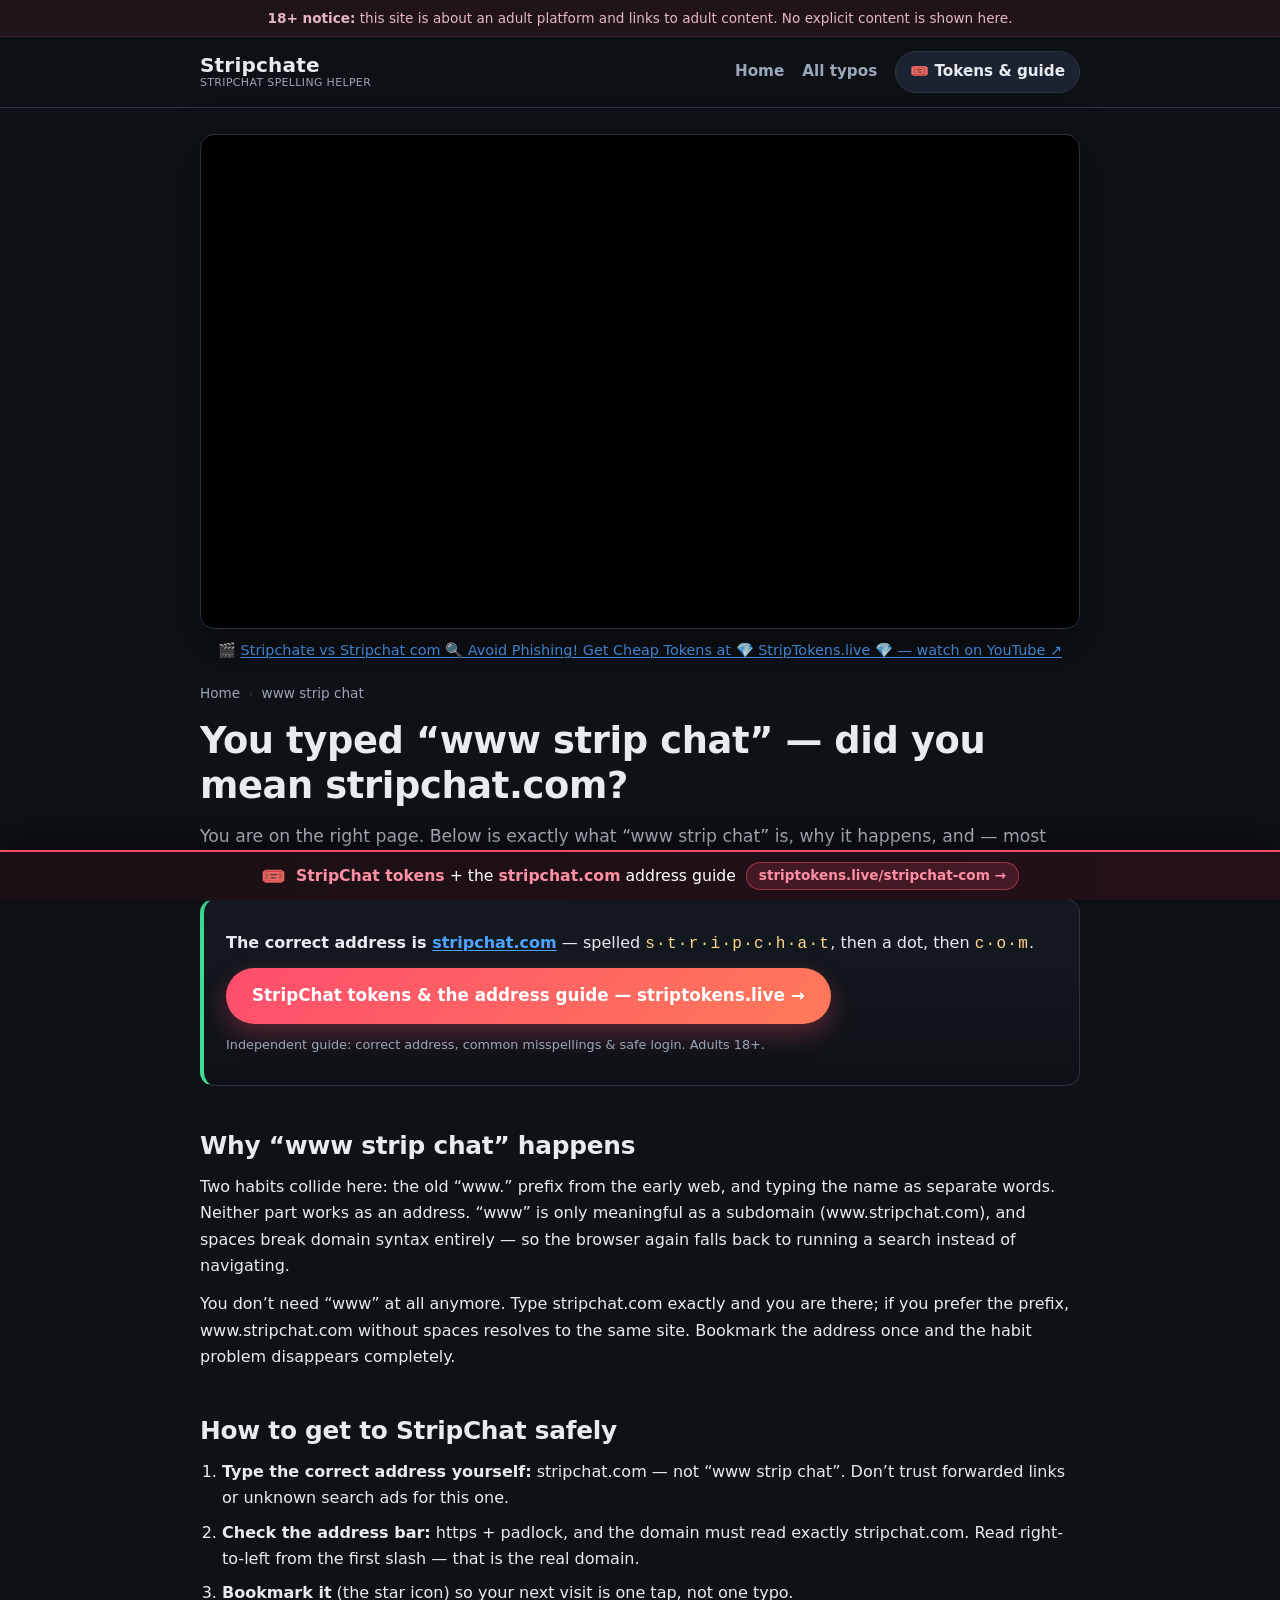
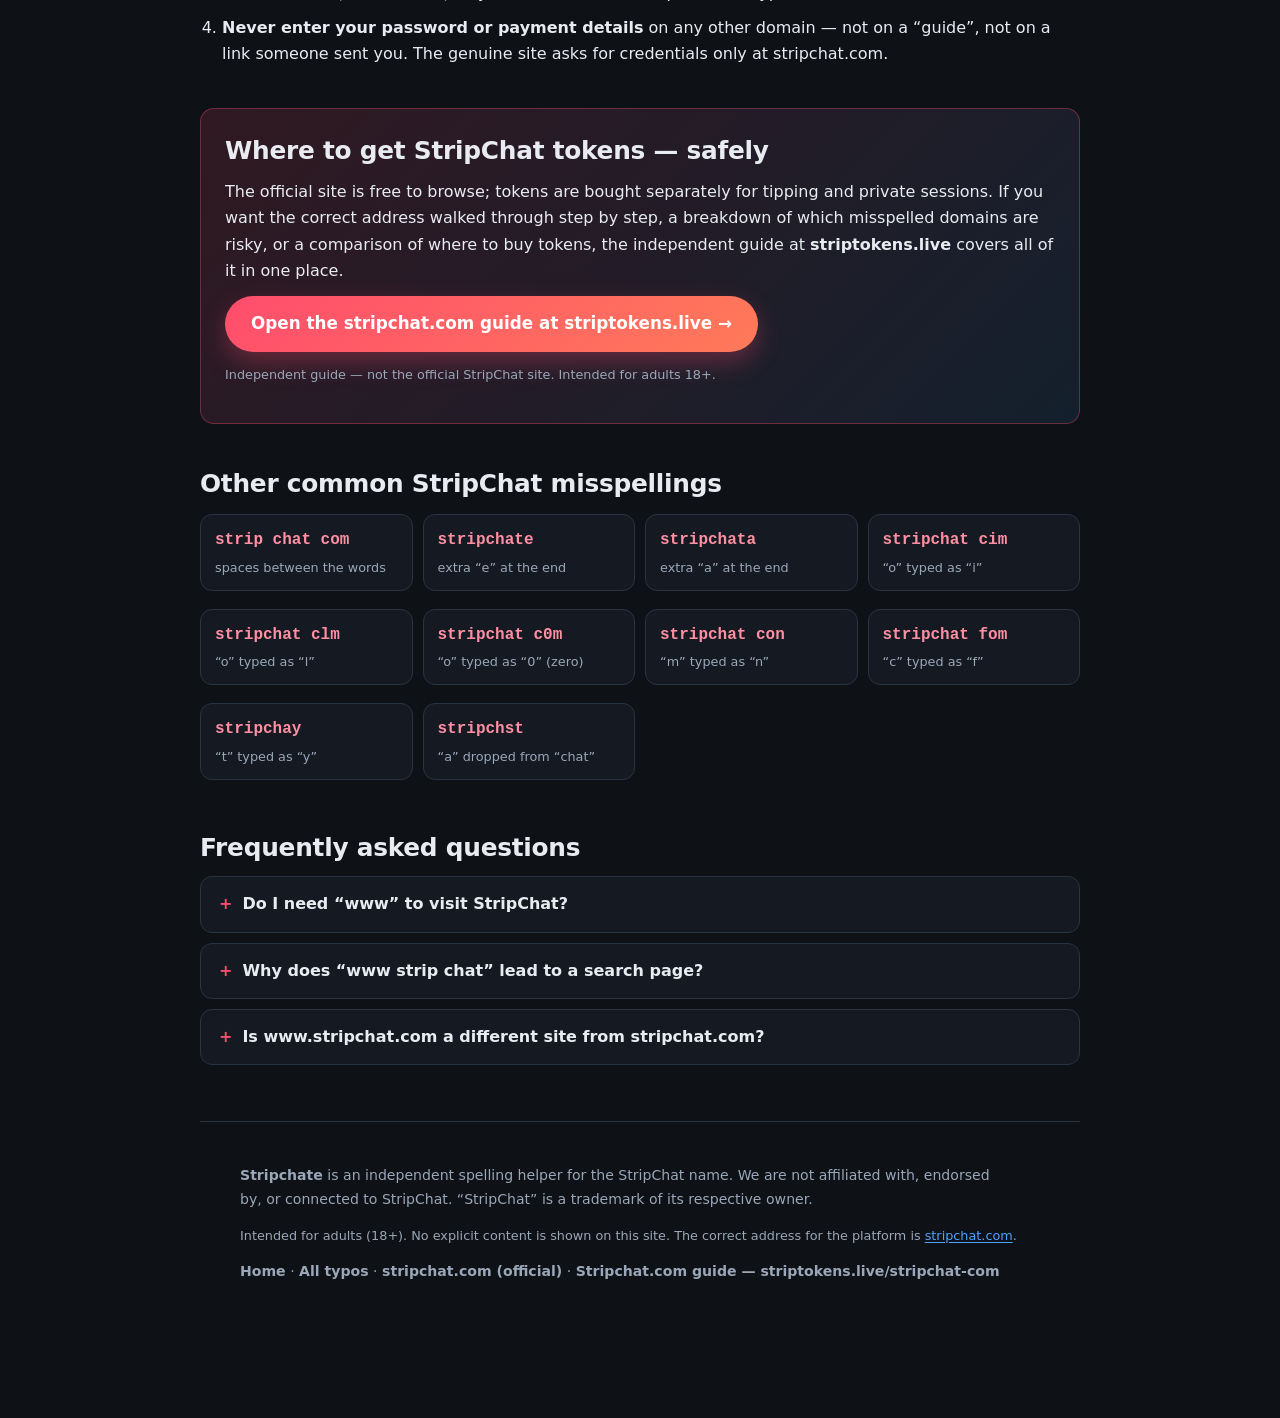
<file: www-strip-chat/index.html>
<!DOCTYPE html>
<html lang="en" class="no-js">
<head>
  <meta charset="UTF-8">
  <meta name="viewport" content="width=device-width, initial-scale=1.0">
  <title>www strip chat — Did You Mean stripchat.com? | Stripchate</title>
  <meta name="description" content="You typed “www strip chat”. The real address has no spaces: stripchat.com. Learn why the old www habit causes errors and how to reach StripChat safely.">
  <link rel="canonical" href="https://maryamkrol444.github.io/Stripchate/www-strip-chat/">
  <meta name="google-site-verification" content="Xuf94fNm4YX5BqNwEQruet7zaJzvWqv65AoTLLchIj8" />
  <meta name="robots" content="index, follow, max-image-preview:large, max-snippet:-1, max-video-preview:-1">
  <meta name="theme-color" content="#0e1116">
  <meta property="og:type" content="article">
  <meta property="og:url" content="https://maryamkrol444.github.io/Stripchate/www-strip-chat/">
  <meta property="og:title" content="www strip chat — Did You Mean stripchat.com? | Stripchate">
  <meta property="og:description" content="You typed “www strip chat”. The real address has no spaces: stripchat.com. Learn why the old www habit causes errors and how to reach StripChat safely.">
  <meta property="og:image" content="https://i.ytimg.com/vi/y9LX8PkDGO4/hqdefault.jpg">
  <meta property="og:site_name" content="Stripchate">
  <meta property="og:locale" content="en_US">
  <meta name="twitter:card" content="summary_large_image">
  <meta name="twitter:url" content="https://maryamkrol444.github.io/Stripchate/www-strip-chat/">
  <meta name="twitter:title" content="www strip chat — Did You Mean stripchat.com? | Stripchate">
  <meta name="twitter:description" content="You typed “www strip chat”. The real address has no spaces: stripchat.com. Learn why the old www habit causes errors and how to reach StripChat safely.">
  <meta name="twitter:image" content="https://i.ytimg.com/vi/y9LX8PkDGO4/hqdefault.jpg">
  <link rel="icon" href="../favicon.svg" type="image/svg+xml">
  <link rel="preconnect" href="https://www.youtube-nocookie.com">
  <link rel="preconnect" href="https://i.ytimg.com" crossorigin>
  <link rel="stylesheet" href="../style.css">
  <script type="application/ld+json">
[
  {
    "@type": "Article",
    "headline": "You typed “www strip chat” — did you mean stripchat.com — did you mean stripchat.com?",
    "description": "You typed “www strip chat”. The real address has no spaces: stripchat.com. Learn why the old www habit causes errors and how to reach StripChat safely.",
    "mainEntityOfPage": {
      "@type": "WebPage",
      "@id": "https://maryamkrol444.github.io/Stripchate/www-strip-chat/"
    },
    "datePublished": "2026-09-29",
    "dateModified": "2026-09-29",
    "inLanguage": "en",
    "author": {
      "@type": "Organization",
      "name": "Stripchate"
    },
    "publisher": {
      "@type": "Organization",
      "name": "Stripchate",
      "url": "https://maryamkrol444.github.io/Stripchate/"
    }
  },
  {
    "@type": "BreadcrumbList",
    "@id": "https://maryamkrol444.github.io/Stripchate/www-strip-chat/#breadcrumb",
    "itemListElement": [
      {
        "@type": "ListItem",
        "position": 1,
        "name": "Home",
        "item": "https://maryamkrol444.github.io/Stripchate/"
      },
      {
        "@type": "ListItem",
        "position": 2,
        "name": "www strip chat"
      }
    ]
  },
  {
    "@type": "VideoObject",
    "@id": "https://maryamkrol444.github.io/Stripchate/www-strip-chat/#video",
    "name": "Stripchate vs Stripchat com 🔍 Avoid Phishing! Get Cheap Tokens at 💎 StripTokens.live 💎",
    "description": "Short video guide: why common StripChat typos (stripchate, stripchata, strip chat com, www strip chat, stripchat cim, clm, c0m, con, fom, stripchay, stripchst) can lead to phishing sites, and what the correct address — stripchat.com — is.",
    "thumbnailUrl": "https://i.ytimg.com/vi/y9LX8PkDGO4/hqdefault.jpg",
    "uploadDate": "2026-09-29T00:00:00+00:00",
    "duration": "PT1M31S",
    "embedUrl": "https://www.youtube.com/embed/y9LX8PkDGO4",
    "contentUrl": "https://www.youtube.com/watch?v=y9LX8PkDGO4",
    "inLanguage": "en",
    "publisher": {
      "@type": "Organization",
      "name": "SMCRecordings"
    }
  },
  {
    "@type": "FAQPage",
    "@id": "https://maryamkrol444.github.io/Stripchate/www-strip-chat/#faq",
    "mainEntity": [
      {
        "@type": "Question",
        "name": "Do I need “www” to visit StripChat?",
        "acceptedAnswer": {
          "@type": "Answer",
          "text": "No. Modern browsers fill in the rest when you type stripchat.com. “www.stripchat.com” also works if you prefer it — the key is: no spaces."
        }
      },
      {
        "@type": "Question",
        "name": "Why does “www strip chat” lead to a search page?",
        "acceptedAnswer": {
          "@type": "Answer",
          "text": "The spaces make the string invalid as a web address, so the browser searches instead. Type the full domain without spaces."
        }
      },
      {
        "@type": "Question",
        "name": "Is www.stripchat.com a different site from stripchat.com?",
        "acceptedAnswer": {
          "@type": "Answer",
          "text": "No. It is the same website reached through a conventional subdomain."
        }
      }
    ]
  }
]
</script>
</head>
<body>
  <div class="age-banner" role="note">
    <span><strong>18+ notice:</strong> this site is about an adult platform and links to adult content. No explicit content is shown here.</span>
  </div>
  <header class="site-header">
    <div class="container header-inner">
      <a class="brand" href="../">Stripchate<span class="brand-sub">StripChat spelling helper</span></a>
      <nav aria-label="Main navigation">
        <a href="../">Home</a>
        <a href="../#typo-directory">All typos</a>
        <a href="https://striptokens.live/stripchat-com/" class="nav-cta">🎟️ Tokens &amp; guide</a>
      </nav>
    </div>
  </header>
  <main class="container" id="main">

  <figure class="hero-video">
    <div class="video-frame">
      <iframe src="https://www.youtube-nocookie.com/embed/y9LX8PkDGO4" title="www strip chat — did you mean stripchat.com? (video guide)"
              allow="accelerometer; autoplay; clipboard-write; encrypted-media; gyroscope; picture-in-picture"
              allowfullscreen></iframe>
    </div>
    <figcaption>🎬 <a href="https://youtu.be/y9LX8PkDGO4">Stripchate vs Stripchat com 🔍 Avoid Phishing! Get Cheap Tokens at 💎 StripTokens.live 💎 — watch on YouTube ↗</a></figcaption>
  </figure>

  <nav class="breadcrumbs" aria-label="Breadcrumb">
    <ol>
      <li><a href="../">Home</a></li>
      <li aria-current="page">www strip chat</li>
    </ol>
  </nav>
  <h1>You typed “www strip chat” — did you mean stripchat.com?</h1>
  <p class="lede">You are on the right page. Below is exactly what “www strip chat” is, why it happens,
  and — most importantly — where the real site actually lives.</p>

  <div class="answer-box" role="note">
    <p><strong>The correct address is <a href="https://stripchat.com" rel="noopener nofollow">stripchat.com</a></strong>
    — spelled <span class="spell">s·t·r·i·p·c·h·a·t</span>, then a dot,
    then <span class="spell">c·o·m</span>.</p>
    <p><a class="btn btn-primary" href="https://striptokens.live/stripchat-com/">StripChat tokens &amp; the address guide — striptokens.live →</a></p>
    <p class="cta-fineprint">Independent guide: correct address, common misspellings &amp; safe login. Adults 18+.</p>
  </div>

  <section aria-label="Why this typo happens">
    <h2>Why “www strip chat” happens</h2>
    <p>Two habits collide here: the old “www.” prefix from the early web, and typing the name as separate words. Neither part works as an address. “www” is only meaningful as a subdomain (www.stripchat.com), and spaces break domain syntax entirely — so the browser again falls back to running a search instead of navigating.</p>
    <p>You don’t need “www” at all anymore. Type stripchat.com exactly and you are there; if you prefer the prefix, www.stripchat.com without spaces resolves to the same site. Bookmark the address once and the habit problem disappears completely.</p>
  </section>

  <section id="safe" aria-label="How to reach StripChat safely">
    <h2>How to get to StripChat safely</h2>
    <ol>
      <li><strong>Type the correct address yourself:</strong> stripchat.com — not “www strip chat”.
      Don’t trust forwarded links or unknown search ads for this one.</li>
      <li><strong>Check the address bar:</strong> https + padlock, and the domain must read exactly
      stripchat.com. Read right-to-left from the first slash — that is the real domain.</li>
      <li><strong>Bookmark it</strong> (the star icon) so your next visit is one tap, not one typo.</li>
      <li><strong>Never enter your password or payment details</strong> on any other domain — not on a
      “guide”, not on a link someone sent you. The genuine site asks for credentials only at stripchat.com.</li>
    </ol>
  </section>
  <section class="cta-box" aria-label="Stripchat.com guide and tokens">
    <h2>Where to get StripChat tokens — safely</h2>
    <p>The official site is free to browse; tokens are bought separately for tipping and private
    sessions. If you want the correct address walked through step by step, a breakdown of which
    misspelled domains are risky, or a comparison of where to buy tokens, the independent guide at
    <strong>striptokens.live</strong> covers all of it in one place.</p>
    <p><a class="btn btn-primary" href="https://striptokens.live/stripchat-com/">Open the stripchat.com guide at striptokens.live →</a></p>
    <p class="cta-fineprint">Independent guide — not the official StripChat site. Intended for adults 18+.</p>
  </section>  <section aria-label="Other common StripChat misspellings">
    <h2>Other common StripChat misspellings</h2>
    <ul class="typo-grid">
      <li><a href="../strip-chat-com/"><code>strip chat com</code><span>spaces between the words</span></a></li>
      <li><a href="../stripchate/"><code>stripchate</code><span>extra “e” at the end</span></a></li>
      <li><a href="../stripchata/"><code>stripchata</code><span>extra “a” at the end</span></a></li>
      <li><a href="../stripchat-cim/"><code>stripchat cim</code><span>“o” typed as “i”</span></a></li>
      <li><a href="../stripchat-clm/"><code>stripchat clm</code><span>“o” typed as “l”</span></a></li>
      <li><a href="../stripchat-c0m/"><code>stripchat c0m</code><span>“o” typed as “0” (zero)</span></a></li>
      <li><a href="../stripchat-con/"><code>stripchat con</code><span>“m” typed as “n”</span></a></li>
      <li><a href="../stripchat-fom/"><code>stripchat fom</code><span>“c” typed as “f”</span></a></li>
      <li><a href="../stripchay/"><code>stripchay</code><span>“t” typed as “y”</span></a></li>
      <li><a href="../stripchst/"><code>stripchst</code><span>“a” dropped from “chat”</span></a></li>
    </ul>
  </section>  <section class="faq" aria-label="Frequently asked questions">
    <h2>Frequently asked questions</h2>
    <details>
      <summary>Do I need “www” to visit StripChat?</summary>
      <p>No. Modern browsers fill in the rest when you type stripchat.com. “www.stripchat.com” also works if you prefer it — the key is: no spaces.</p>
    </details>
    <details>
      <summary>Why does “www strip chat” lead to a search page?</summary>
      <p>The spaces make the string invalid as a web address, so the browser searches instead. Type the full domain without spaces.</p>
    </details>
    <details>
      <summary>Is www.stripchat.com a different site from stripchat.com?</summary>
      <p>No. It is the same website reached through a conventional subdomain.</p>
    </details>
  </section>  <footer class="site-footer">
    <div class="container">
      <p class="about"><strong>Stripchate</strong> is an independent spelling helper for the StripChat name.
      We are not affiliated with, endorsed by, or connected to StripChat. “StripChat” is a trademark of its respective owner.</p>
      <p class="fineprint">Intended for adults (18+). No explicit content is shown on this site.
      The correct address for the platform is <a href="https://stripchat.com" rel="noopener nofollow">stripchat.com</a>.</p>
      <p class="foot-links">
        <a href="../">Home</a> ·
        <a href="../#typo-directory">All typos</a> ·
        <a href="https://stripchat.com" rel="noopener nofollow">stripchat.com (official)</a> ·
        <a href="https://striptokens.live/stripchat-com/">Stripchat.com guide — striptokens.live/stripchat-com</a>
      </p>
    </div>
  </footer>
  <aside class="sticky-cta" aria-label="Stripchat.com guide and tokens">
    <a href="https://striptokens.live/stripchat-com/">
      <span class="cta-emoji" aria-hidden="true">🎟️</span>
      <span class="cta-text"><strong>StripChat tokens</strong> + the <strong>stripchat.com</strong> address guide</span>
      <span class="cta-url">striptokens.live/stripchat-com →</span>
    </a>
  </aside>
</main>
</body>
</html>
</file>
<file: style.css>
/* Stripchate — dark, fast, mobile-first. No JS required. */
:root{
  --bg:#0e1116; --bg-2:#151a22; --bg-3:#1b2230;
  --text:#e8ecf1; --muted:#9aa7b8; --line:#2a3342;
  --accent:#ff4d6d; --accent-2:#ff8fa3; --blue:#4da3ff;
  --ok:#3ddc97; --radius:14px;
  --sticky-h:64px;
}
*{box-sizing:border-box}
html{scroll-behavior:smooth}
body{
  margin:0; background:var(--bg); color:var(--text);
  font:16px/1.65 system-ui,-apple-system,"Segoe UI",Roboto,Helvetica,Arial,sans-serif;
  padding-bottom:calc(var(--sticky-h) + 24px);
  -webkit-font-smoothing:antialiased;
}
img,iframe{max-width:100%}
a{color:var(--blue); text-decoration-thickness:1px; text-underline-offset:2px}
a:hover{color:#7cbcff}
code{
  font-family:ui-monospace,SFMono-Regular,Menlo,Consolas,monospace;
  background:var(--bg-3); border:1px solid var(--line);
  border-radius:6px; padding:.1em .4em; font-size:.92em; color:#ffd98a;
  word-break:break-word;
}
.container{max-width:920px; margin:0 auto; padding:0 20px}

/* age banner */
.age-banner{
  background:#20141a; color:#e7b7c1; font-size:.85rem;
  border-bottom:1px solid #3a222c; text-align:center;
  padding:7px 16px;
}

/* header */
.site-header{border-bottom:1px solid var(--line); background:rgba(14,17,22,.9)}
.header-inner{display:flex; align-items:center; justify-content:space-between; gap:16px; flex-wrap:wrap; padding:14px 20px}
.brand{font-weight:800; font-size:1.25rem; color:var(--text); text-decoration:none; letter-spacing:.2px; display:flex; flex-direction:column; line-height:1.15}
.brand:hover{color:var(--accent-2)}
.brand-sub{font-size:.68rem; font-weight:500; color:var(--muted); letter-spacing:.4px; text-transform:uppercase}
.site-header nav{display:flex; gap:18px; flex-wrap:wrap; align-items:center}
.site-header nav a{color:var(--muted); text-decoration:none; font-weight:600; font-size:.95rem}
.site-header nav a:hover,.site-header nav a.active{color:var(--text)}
.nav-cta{background:var(--bg-3); border:1px solid var(--line); padding:7px 14px; border-radius:999px; color:var(--text)!important}
.nav-cta:hover{border-color:var(--accent); color:var(--accent-2)!important}

/* hero video */
.hero-video{margin:26px auto 8px; max-width:880px; text-align:center}
.video-frame{
  position:relative; width:100%; aspect-ratio:16/9;
  background:#000; border-radius:var(--radius); overflow:hidden;
  border:1px solid var(--line); box-shadow:0 18px 50px rgba(0,0,0,.45);
}
.video-frame iframe{position:absolute; inset:0; width:100%; height:100%; border:0; display:block}
.hero-video figcaption{margin-top:10px; font-size:.9rem; color:var(--muted)}

/* breadcrumbs */
.breadcrumbs{margin:20px 0 4px; font-size:.85rem; color:var(--muted)}
.breadcrumbs ol{list-style:none; display:flex; gap:8px; flex-wrap:wrap; margin:0; padding:0}
.breadcrumbs li+li::before{content:"\203a"; margin-right:8px; color:var(--line)}
.breadcrumbs a{color:var(--muted); text-decoration:none}
.breadcrumbs a:hover{color:var(--text)}

/* headings & text */
h1{font-size:clamp(1.55rem,3.5vw,2.3rem); line-height:1.22; margin:14px 0 14px; letter-spacing:-.01em}
h2{font-size:clamp(1.2rem,2.6vw,1.55rem); line-height:1.3; margin:44px 0 12px; letter-spacing:-.01em}
.lede{font-size:1.08rem; color:#c7d0dc; margin:0 0 18px}
section>p, section li, section ol, section ul{margin:0 0 12px}
section ol,section ul{padding-left:22px}
section li{margin-bottom:8px}

/* answer box */
.answer-box{
  background:linear-gradient(180deg,var(--bg-2),var(--bg));
  border:1px solid var(--line); border-left:4px solid var(--ok);
  border-radius:var(--radius); padding:20px 22px; margin:20px 0 8px;
}
.answer-box .spell{font-family:ui-monospace,Menlo,Consolas,monospace; color:#ffd98a; letter-spacing:.08em}
.answer-box p{margin:10px 0}

/* buttons */
.btn{
  display:inline-block; background:var(--bg-3); color:var(--text);
  border:1px solid var(--line); border-radius:999px; padding:12px 22px;
  font-weight:700; font-size:1rem; text-decoration:none; cursor:pointer;
  transition:border-color .15s ease, transform .05s ease;
}
.btn:hover{border-color:var(--accent); transform:translateY(-1px)}
.btn-primary{background:linear-gradient(135deg,#ff4d6d,#ff7a59); border:none; color:#fff; font-size:1.05rem; padding:14px 26px; box-shadow:0 10px 26px rgba(255,77,109,.3)}
.btn-primary:hover{filter:brightness(1.06); color:#fff}
.cta-fineprint{font-size:.8rem; color:var(--muted); margin-top:8px}

/* table */
.table-wrap{overflow-x:auto; border:1px solid var(--line); border-radius:var(--radius); margin:16px 0}
table{border-collapse:collapse; width:100%; min-width:640px; font-size:.95rem}
th,td{padding:12px 14px; text-align:left; border-bottom:1px solid var(--line); vertical-align:top}
thead th{background:var(--bg-2); color:var(--muted); font-size:.8rem; text-transform:uppercase; letter-spacing:.6px}
tbody tr:last-child th,tbody tr:last-child td{border-bottom:none}
tbody th[scope="row"] a{color:var(--accent-2); text-decoration:none}
tbody th[scope="row"] a:hover{color:var(--accent)}
.row-link{font-weight:700; white-space:nowrap}

/* typo grid */
.typo-grid{list-style:none; display:grid; grid-template-columns:repeat(auto-fill,minmax(210px,1fr)); gap:10px; padding:0; margin:14px 0}
.typo-grid a{
  display:flex; flex-direction:column; gap:3px;
  background:var(--bg-2); border:1px solid var(--line); border-radius:12px;
  padding:12px 14px; text-decoration:none; color:var(--text);
  transition:border-color .15s ease, transform .05s ease;
}
.typo-grid a:hover{border-color:var(--accent); transform:translateY(-2px)}
.typo-grid code{color:var(--accent-2); font-weight:700; background:none; border:none; padding:0; font-size:1rem}
.typo-grid span{font-size:.8rem; color:var(--muted)}

/* cta box */
.cta-box{
  background:linear-gradient(135deg,rgba(255,77,109,.14),rgba(77,163,255,.10));
  border:1px solid rgba(255,77,109,.35); border-radius:var(--radius);
  padding:26px 24px; margin:40px 0;
}
.cta-box h2{margin-top:0}

/* faq */
.faq details{
  background:var(--bg-2); border:1px solid var(--line); border-radius:12px;
  padding:14px 18px; margin-bottom:10px;
}
.faq details[open]{border-color:var(--accent)}
.faq summary{cursor:pointer; font-weight:700; list-style:none; display:flex; gap:10px; align-items:baseline}
.faq summary::-webkit-details-marker{display:none}
.faq summary::before{content:"+"; color:var(--accent); font-weight:800}
.faq details[open] summary::before{content:"\2013"}
.faq p{margin:10px 0 0; color:#c7d0dc}

/* footer */
.site-footer{border-top:1px solid var(--line); margin-top:56px; padding:28px 20px 34px; color:var(--muted); font-size:.88rem}
.site-footer .about{max-width:760px}
.site-footer .fineprint{font-size:.8rem}
.foot-links a{color:var(--muted); text-decoration:none; font-weight:600}
.foot-links a:hover{color:var(--text)}

/* sticky CTA bar */
.sticky-cta{
  position:fixed; left:0; right:0; bottom:0; z-index:1000;
  background:linear-gradient(90deg,#1a0f14 0%,#241019 100%);
  border-top:2px solid var(--accent);
  padding:10px 14px calc(10px + env(safe-area-inset-bottom));
  box-shadow:0 -12px 34px rgba(0,0,0,.5);
}
.sticky-cta a{
  display:flex; align-items:center; justify-content:center; gap:10px; flex-wrap:wrap;
  max-width:920px; margin:0 auto;
  color:#fff; text-decoration:none; font-size:.98rem; line-height:1.3;
}
.sticky-cta .cta-emoji{font-size:1.25rem}
.sticky-cta .cta-text strong{color:var(--accent-2)}
.sticky-cta .cta-url{
  background:rgba(255,77,109,.16); border:1px solid rgba(255,77,109,.5);
  color:var(--accent-2); border-radius:999px; padding:4px 12px;
  font-size:.85rem; font-weight:700; white-space:nowrap;
}
.sticky-cta a:hover .cta-url{background:rgba(255,77,109,.3)}
.sticky-cta a:focus-visible{outline:3px solid var(--accent-2); outline-offset:3px; border-radius:8px}

/* focus & misc */
a:focus-visible,button:focus-visible,summary:focus-visible{outline:3px solid var(--accent); outline-offset:2px; border-radius:6px}
@media (max-width:600px){
  :root{--sticky-h:92px}
  .header-inner{justify-content:center; text-align:center}
  .site-header nav{justify-content:center}
  .video-frame{border-radius:10px}
  .answer-box{padding:16px 16px}
  .sticky-cta{font-size:.9rem}
  .sticky-cta .cta-text{font-size:.88rem}
}
@media (prefers-reduced-motion:reduce){
  html{scroll-behavior:auto}
  *{transition:none!important}
}
</file>
